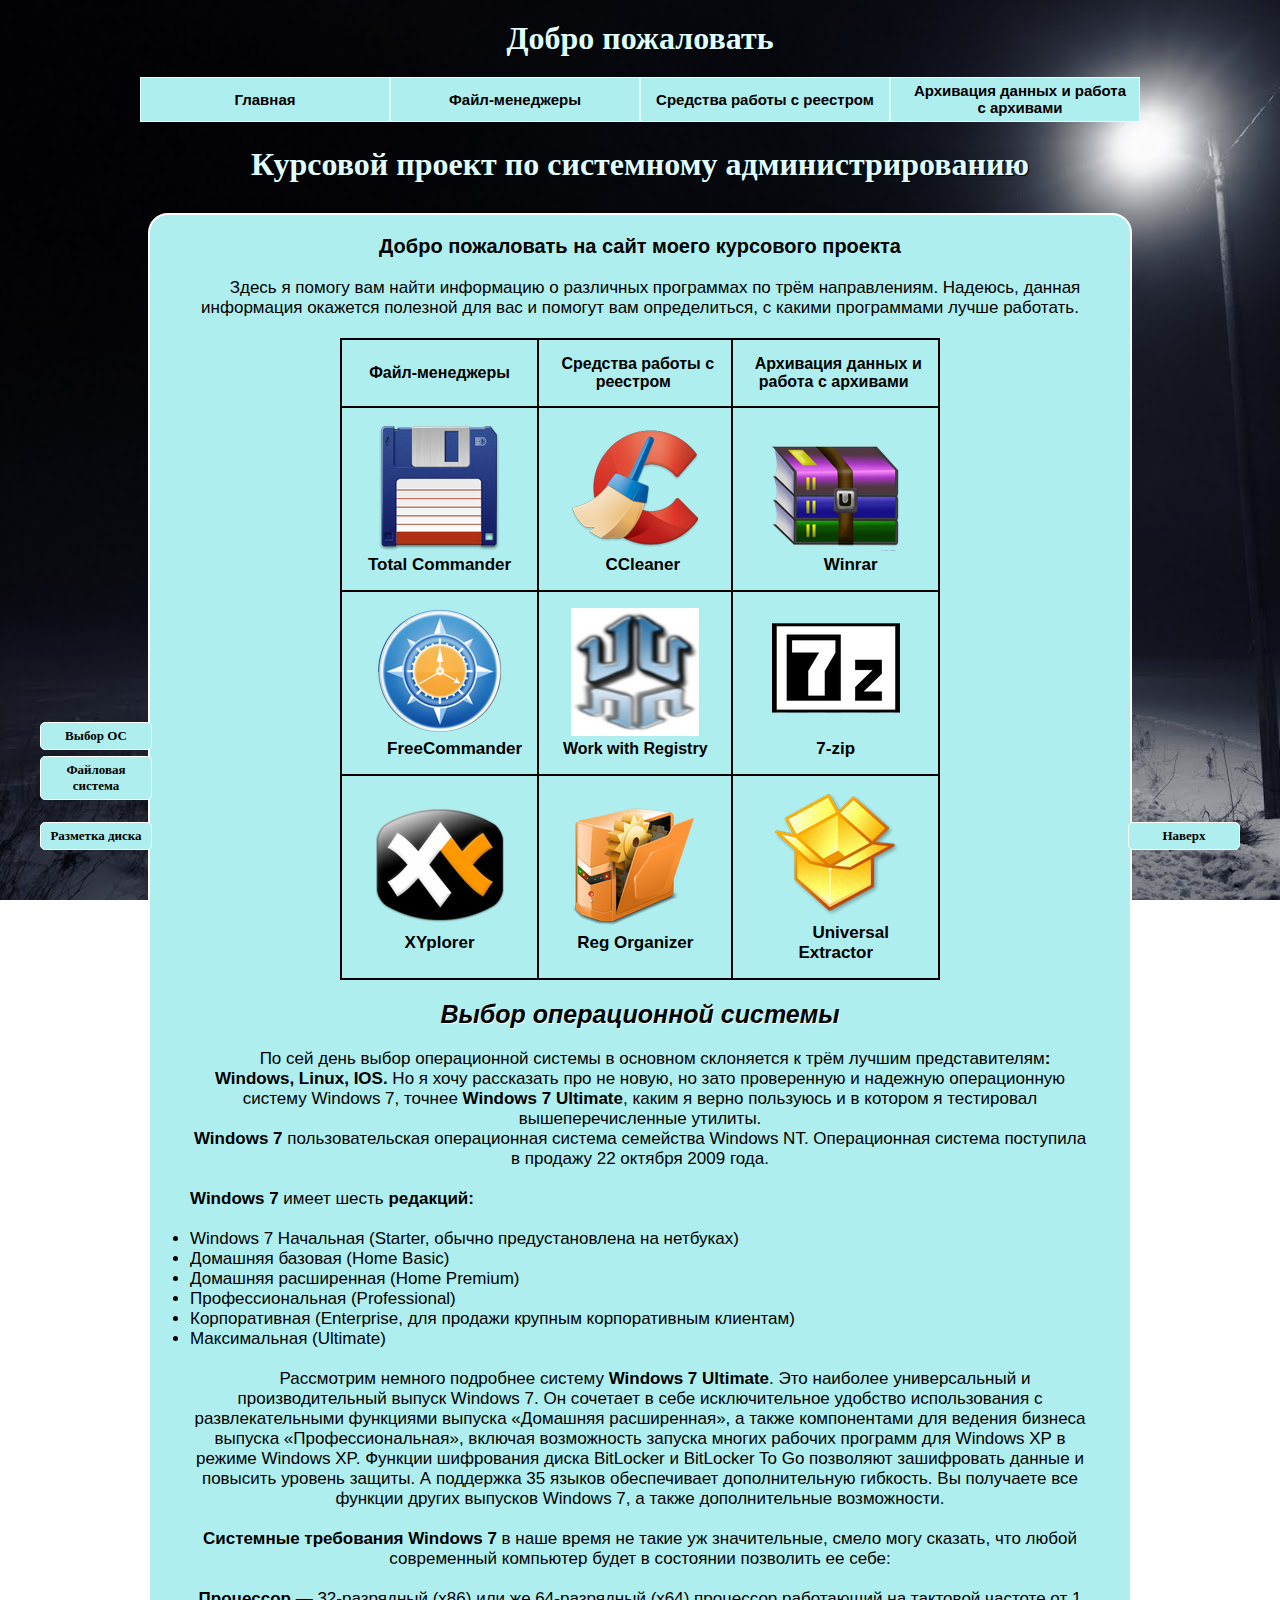
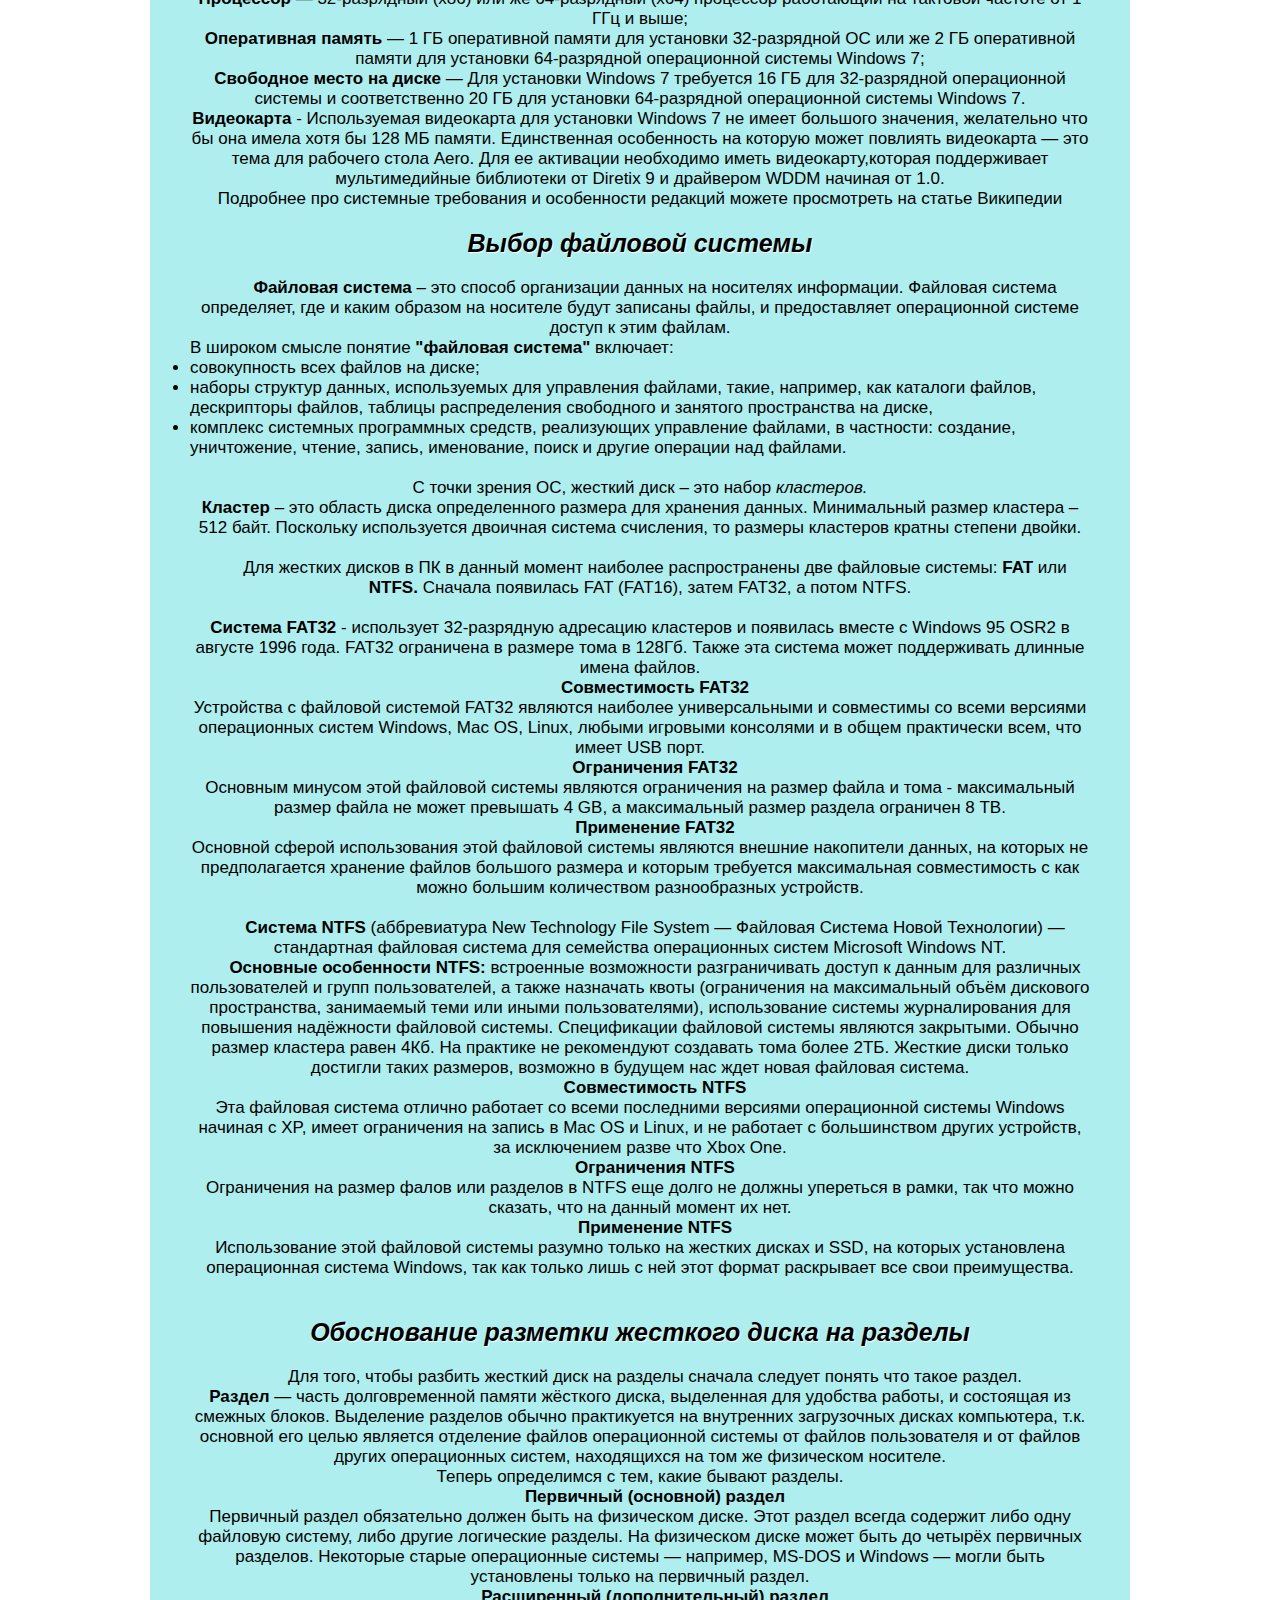
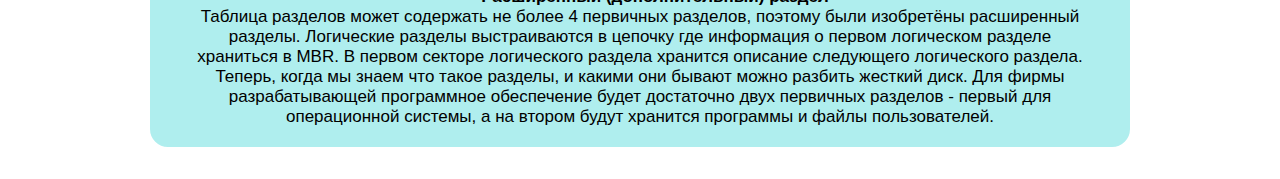
<file: index.html>
<!DOCTYPE html>
<html>
	<head>
	 <title>Курсовой проект</title>
	 <link rel="stylesheet" type="text/css" href="css/style.css" />
	 <link rel="stylesheet" type="text/css" href="css/text.css" />
	</head>
	
	<body>
	<!DOCTYPE html>
<html>
  <body>
	<h1> Добро пожаловать </h1>
	<center>
	<div id = "menu">
	<ul>
			<li><a href="main.html">Главная</a>
				<ul>
					<li><a href="information.html">Об авторе</a></li>
				</ul>
			<li><a href="manager.html">Файл-менеджеры</a>
				<ul>
					<li><a href="total.html">Total Commander</a></li>
					<li><a href="free.html">FreeCommander</a></li>
					<li><a href="xy.html">XYplorer </a></li>
				</ul>
			</li>
			<li><a href="reestr.html">Средства работы с реестром</a>
				<ul>
					<li><a href="ccleaner.html">CCleaner</a></li>
					<li><a href="work.html">Work with Registry</a></li>
					<li><a href="reg.html">Reg Organizer</a></li>
				</ul>
			</li>
			<li><a href="arhiv.html" style = "padding: 4px 10px 5px 20px">Архивация данных и работа с архивами</a>
				<ul>
					<li><a href="winrar.html">Winrar</a></li>
					<li><a href="zip.html">7-zip</a></li>
					<li><a href="uni.html">Universal Extractor</a></li>
				</ul>
			</li>
		</ul>
	</div>
	</center>
	<h1> Курсовой проект по системному администрированию </h1>
	<div id = "text">
	<h2> Добро пожаловать на сайт моего курсового проекта </h2>
	<br><p>Здесь я помогу вам найти информацию о различных программах по трём направлениям. Надеюсь, данная информация окажется полезной для вас и помогут вам определиться, с какими программами лучше работать. </p>
		<br>   <table>
				 <tr>
				   <td><a href="manager.html">Файл-менеджеры</td>
				   <td><a href="reestr.html" style = "padding: 0px 4px 5px 5px">Средства работы с реестром</td>
				   <td><a href="arhiv.html" style = "padding: 0px 4px 5px 5px">Архивация данных и работа с архивами</td>
				 </tr>
				 <tr>
					<td><a href="total.html"> <img src="pictures/total.png" title="Total Commander"></a><p style = "text-indent: 0px; font-weight: bold"><a href="total.html">Total Commander</p></td>
					<td><a href="ccleaner.html"><img src="pictures/cc.png" title="CCleaner"></a><p style = "text-indent: 15px; font-weight: bold"><a href="ccleaner.html"> CCleaner</p></td>
					<td><a href="winrar.html"><img src="pictures/winrar.png" title="Winrar"></a><p style="font-weight: bold"><a href="winrar.html"> Winrar</p></td>
				 </tr>
				 <tr>           
					<td><a href="free.html"> <img src="pictures/free.png" title="FreeCommander"></a><p style="font-weight: bold"><a href="free.html">FreeCommander</p></td>
					<td><a href="work.html"><img src="pictures/work.png" title="Work with Registry"></a><a href="work.html"> Work with Registry</p></td>
					<td><a href="zip.html"><img src="pictures/zip.png" title="7-zip"></a><p style = "text-indent: 0px; font-weight: bold"><a href="zip.html"> 7-zip</p></td>	
				 </tr>
				 <tr>           
					<td><a href="xy.html"> <img src="pictures/xy.png" title="XYplorer"></a><p style = "text-indent: 0px; font-weight: bold"><a href="xy.html">XYplorer</p></td>					
					<td><a href="reg.html"><img src="pictures/reg.png" title="Reg Organizer"></a><p style = "text-indent: 0px; font-weight: bold"><a href="reg.html">Reg Organizer</p></td>
					<td><a href="uni.html"><img src="pictures/uni.png" title="Universal Extractor"></a><a href="uni.html"><p style= "font-weight: bold">Universal Extractor</p></td>
				 </tr>
			   </table>
			<h3 id="os"><i> Выбор операционной системы </i></h3>
			<p> По сей день выбор операционной системы в основном склоняется к трём лучшим представителям<b>: Windows, Linux, IOS.</b>
			Но я хочу рассказать про не новую, но зато проверенную и надежную операционную систему Windows 7, точнее <b>Windows 7 Ultimate</b>, каким я верно пользуюсь и в котором я тестировал вышеперечисленные утилиты.
			<br><b> Windows 7</b> пользовательская операционная система семейства Windows NT. Операционная система поступила в продажу 22 октября 2009 года. </p>
			<br><b>Windows 7</b> имеет шесть <b>редакций:</b>
			<ul><br>
			<li> Windows 7 Начальная (Starter, обычно предустановлена на нетбуках)</li>
			<li>Домашняя базовая (Home Basic)</li>
			<li>Домашняя расширенная (Home Premium)</li>
			<li>Профессиональная (Professional)</li>
			<li>Корпоративная (Enterprise, для продажи крупным корпоративным клиентам)</li>
			<li>Максимальная (Ultimate)</li>
			</ul></br>
			<p> Рассмотрим немного подробнее систему <b>Windows 7 Ultimate</b>. Это наиболее универсальный и производительный выпуск Windows 7. 
			Он сочетает в себе исключительное удобство использования с развлекательными функциями выпуска «Домашняя расширенная», а также компонентами для ведения бизнеса выпуска «Профессиональная», включая возможность запуска многих рабочих программ для Windows XP в режиме Windows XP.
			Функции шифрования диска BitLocker и BitLocker To Go позволяют зашифровать данные и повысить уровень защиты. А поддержка 35 языков обеспечивает дополнительную гибкость. Вы получаете все функции других выпусков Windows 7, а также дополнительные возможности.</p>
			<p><br><b> Системные требования Windows 7</b> в наше время не такие уж значительные, смело могу сказать, что любой современный компьютер будет в состоянии позволить ее себе:</br>
			<br><b>Процессор</b> — 32-разрядный (x86) или же 64-разрядный (x64) процессор работающий на тактовой частоте от  1 ГГц и выше;
			<br><b>Оперативная память</b> — 1 ГБ оперативной памяти для установки 32-разрядной ОС или же 2 ГБ оперативной памяти для установки 64-разрядной операционной системы Windows 7;
			<br><b>Свободное место на диске</b> — Для установки Windows 7 требуется 16 ГБ для 32-разрядной операционной системы и соответственно 20 ГБ для установки 64-разрядной операционной системы Windows 7.
			<br><b>Видеокарта</b> - Используемая видеокарта для установки Windows 7  не имеет большого значения, желательно что бы она имела хотя бы 128 МБ памяти. Единственная особенность на которую может повлиять видеокарта — это тема для рабочего стола Aero. Для ее активации необходимо иметь видеокарту,которая поддерживает мультимедийные библиотеки от Diretix 9 и драйвером WDDM начиная от 1.0.
			<br>Подробнее про системные требования и особенности редакций можете просмотреть на статье <a href="https://ru.wikipedia.org/wiki/Windows_7" title="https://ru.wikipedia.org/wiki/Windows_7">Википедии</a> </p>
		<h3 id="file"><i> Выбор файловой системы</i> </h3>
		<p><b>Файловая система</b> – это способ организации данных на носителях информации.
		Файловая система определяет, где и каким образом на носителе будут записаны файлы, и предоставляет операционной системе доступ к этим файлам.</p>
		 В широком смысле понятие <b> "файловая система"</b>  включает:
		<ul>
		<li>совокупность всех файлов на диске;</li>
		<li>наборы структур данных, используемых для управления файлами, такие, например, как каталоги файлов, дескрипторы файлов, таблицы распределения свободного и занятого пространства на диске,</li>
		<li>комплекс системных программных средств, реализующих управление файлами, в частности: создание, уничтожение, чтение, запись, именование, поиск и другие операции над файлами.</li>
		</ul>
		<p><br> С точки зрения ОС, жесткий диск – это набор <i>кластеров.</i>
		<br><b>Кластер</b> – это область диска определенного размера для хранения данных. Минимальный размер кластера – 512 байт. 
		Поскольку используется двоичная система счисления, то размеры кластеров кратны степени двойки.</p></br>
		<p>Для жестких дисков в ПК в данный момент наиболее распространены две файловые системы:<b> FAT</b> или <b>NTFS.</b> Сначала появилась FAT (FAT16), затем FAT32, а потом NTFS.</p>
		<p><br><b>Cистема FAT32</b> - использует 32-разрядную адресацию кластеров и появилась вместе с Windows 95 OSR2 в августе 1996 года. FAT32 ограничена в размере тома в 128Гб. Также эта система может поддерживать длинные имена файлов.  </p>
		<p><b>Совместимость FAT32</b><br>Устройства с файловой системой FAT32 являются наиболее универсальными и совместимы со всеми версиями операционных систем Windows, Mac OS, Linux, любыми игровыми консолями и в общем практически всем, что имеет USB порт.</p>
		<p><b>Ограничения FAT32</b>
		<br>Основным минусом этой файловой системы являются ограничения на размер файла и тома - максимальный размер файла не может превышать 4 GB, а максимальный размер раздела ограничен 8 TB.</p>
		<p><b>Применение FAT32</b>
		<br>Основной сферой использования этой файловой системы являются внешние накопители данных, на которых не предполагается хранение файлов большого размера и которым требуется максимальная совместимость с как можно большим количеством разнообразных устройств. </p></br>
		<p><b>Система NTFS</b> (аббревиатура New Technology File System — Файловая Система Новой Технологии) — стандартная файловая система для семейства операционных систем Microsoft Windows NT.</p>
		<p><b> Основные особенности NTFS:</b>  встроенные возможности разграничивать доступ к данным для различных пользователей и групп пользователей, а также назначать квоты (ограничения на максимальный объём дискового пространства, занимаемый теми или иными пользователями), использование системы журналирования для повышения надёжности файловой системы.
		Спецификации файловой системы являются закрытыми. Обычно размер кластера равен 4Кб. На практике не рекомендуют создавать тома более 2ТБ. Жесткие диски только достигли таких размеров, возможно в будущем нас ждет новая файловая система. </p>
		
		<p><b>Совместимость NTFS</b><br>Эта файловая система отлично работает со всеми последними версиями операционной системы Windows начиная с XP, имеет ограничения на запись в Mac OS и Linux, и не работает с большинством других устройств, за исключением разве что Xbox One.</p>
		<p><b>Ограничения NTFS</b>
		<br>Ограничения на размер фалов или разделов в NTFS еще долго не должны упереться в рамки, так что можно сказать, что на данный момент их нет.</p>
		<p><b>Применение NTFS</b>
		<br>Использование этой файловой системы разумно только на жестких дисках и SSD, на которых установлена операционная система Windows, так как только лишь с ней этот формат раскрывает все свои преимущества.</p></br>
		<h3 id="raz"> <i>Обоснование разметки жесткого диска на разделы </i></h3>
		<p> Для того, чтобы разбить жесткий диск на разделы сначала следует понять что такое раздел. 
		<br><b>Раздел</b> — часть долговременной памяти жёсткого диска, выделенная для удобства работы, и состоящая из смежных блоков. Выделение разделов обычно практикуется на внутренних загрузочных дисках компьютера, 
		т.к. основной его целью является отделение файлов операционной системы от файлов пользователя и от файлов других операционных систем, находящихся на том же физическом носителе. 
		</br>Теперь определимся с тем, какие бывают разделы. </p> 
		<p><b>Первичный (основной) раздел</b><br>Первичный раздел обязательно должен быть на физическом диске. Этот раздел всегда содержит либо одну файловую систему, либо другие логические разделы. 
		На физическом диске может быть до четырёх первичных разделов. Некоторые старые операционные системы — например, MS-DOS и Windows — могли быть установлены только на первичный раздел.   </p>
		<p><b>Расширенный (дополнительный) раздел</b><br>Таблица разделов может содержать не более 4 первичных разделов, поэтому были изобретёны расширенный разделы. Логические разделы выстраиваются в цепочку где информация о первом логическом разделе храниться в MBR. В первом секторе логического раздела хранится описание следующего логического раздела.
		Теперь, когда мы знаем что такое разделы, и какими они бывают можно разбить жесткий диск. Для фирмы разрабатывающей программное обеспечение будет достаточно двух первичных разделов - первый для операционной системы, а на втором будут хранится программы и файлы пользователей.</p>
		</div>
	<a href="#" title="Вернуться к началу" class="top">Наверх</a>
	<a href="#os" title="Вернуться к началу" class="os">Выбор ОС</a>
	<a href="#file" title="Вернуться к началу" class="file">Файловая система</a>
	<a href="#raz" title="Вернуться к началу" class="raz">Разметка диска</a>
	</body>
	
</html>
</file>
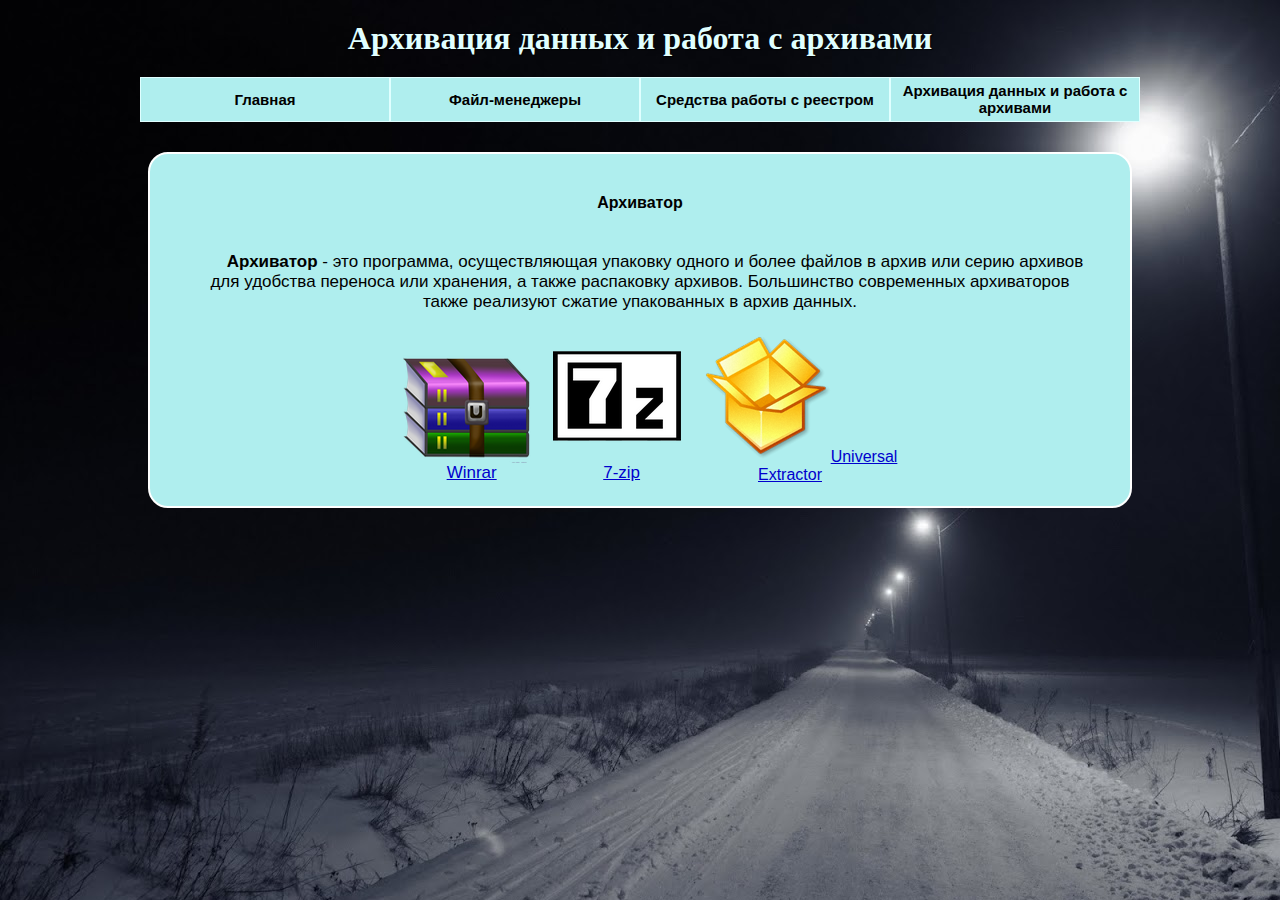
<file: arhiv.html>
<html>
	<head>
	 <title>Архивация данных и работа с архивами</title>
		 <link rel="stylesheet" type="text/css" href="css/style.css" />
		 <link rel="stylesheet" type="text/css" href="css/inf.css" />
	</head>
	
	<body>
			<h1>Архивация данных и работа с архивами </h1>
	<center>
	<div id = "menu">
	<ul>
			<li><a href="main.html">Главная</a>
				<ul>
					<li><a href="information.html">Об авторе</a></li>
				</ul>
			<li><a href="manager.html">Файл-менеджеры</a>
				<ul>
					<li><a href="total.html">Total Commander</a></li>
					<li><a href="free.html">FreeCommander</a></li>
					<li><a href="xy.html">XYplorer </a></li>
				</ul>
			</li>
			<li><a href="reestr.html">Средства работы с реестром</a>
				<ul>
					<li><a href="ccleaner.html">CCleaner</a></li>
					<li><a href="work.html">Work with Registry</a></li>
					<li><a href="reg.html">Reg Organizer</a></li>
				</ul>
			</li>
			<li><a href="arhiv.html" style = "padding: 4px 10px 5px 10px">Архивация данных и работа с архивами</a>
				<ul>
					<li><a href="winrar.html">Winrar</a></li>
					<li><a href="zip.html">7-zip</a></li>
					<li><a href="uni.html">Universal Extractor</a></li>
				</ul>
			</li>
		</ul>
	</div>
	</center>
		<div id = "text">
		<h2>Архиватор</h2>
		<br><p><b>Архиватор</b> - это программа, осуществляющая упаковку одного и более файлов в архив или серию архивов для удобства переноса или хранения, а также распаковку архивов. Большинство современных архиваторов также реализуют сжатие упакованных в архив данных.</p>
	<br><table style = "text-indent: 20px">
				 <tr>           
					<td><a href="winrar.html"><img src="pictures/winrar.png" title="Winrar"></a><p><a href="winrar.html"> Winrar</p></td>
					<td><a href="zip.html"><img src="pictures/zip.png" title="7-zip"></a><p><a href="zip.html"> 7-zip</p></td>
					<td><a href="uni.html"><img src="pictures/uni.png" title="Universal Extractor"></a><a href="uni.html">Universal Extractor</p></td>
				 </tr>
		</table>
	</body>
	
</html>
</file>
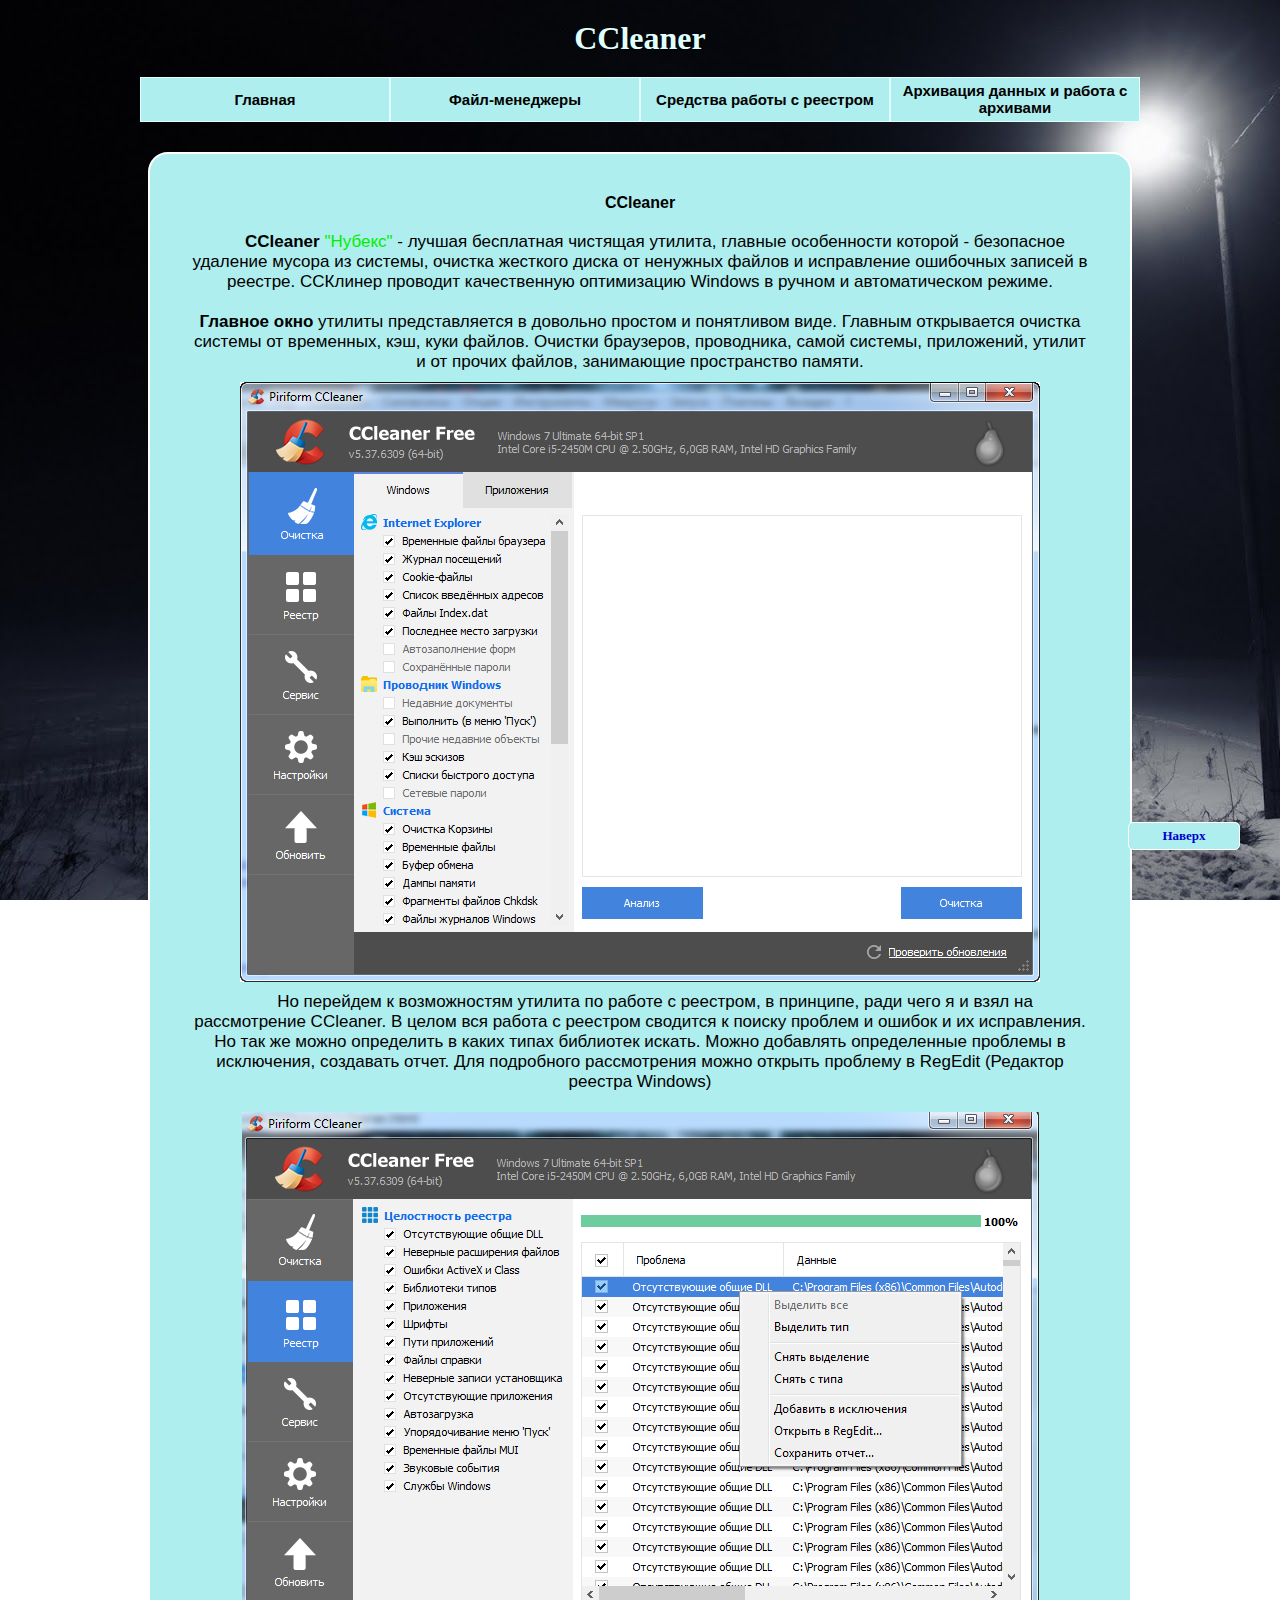
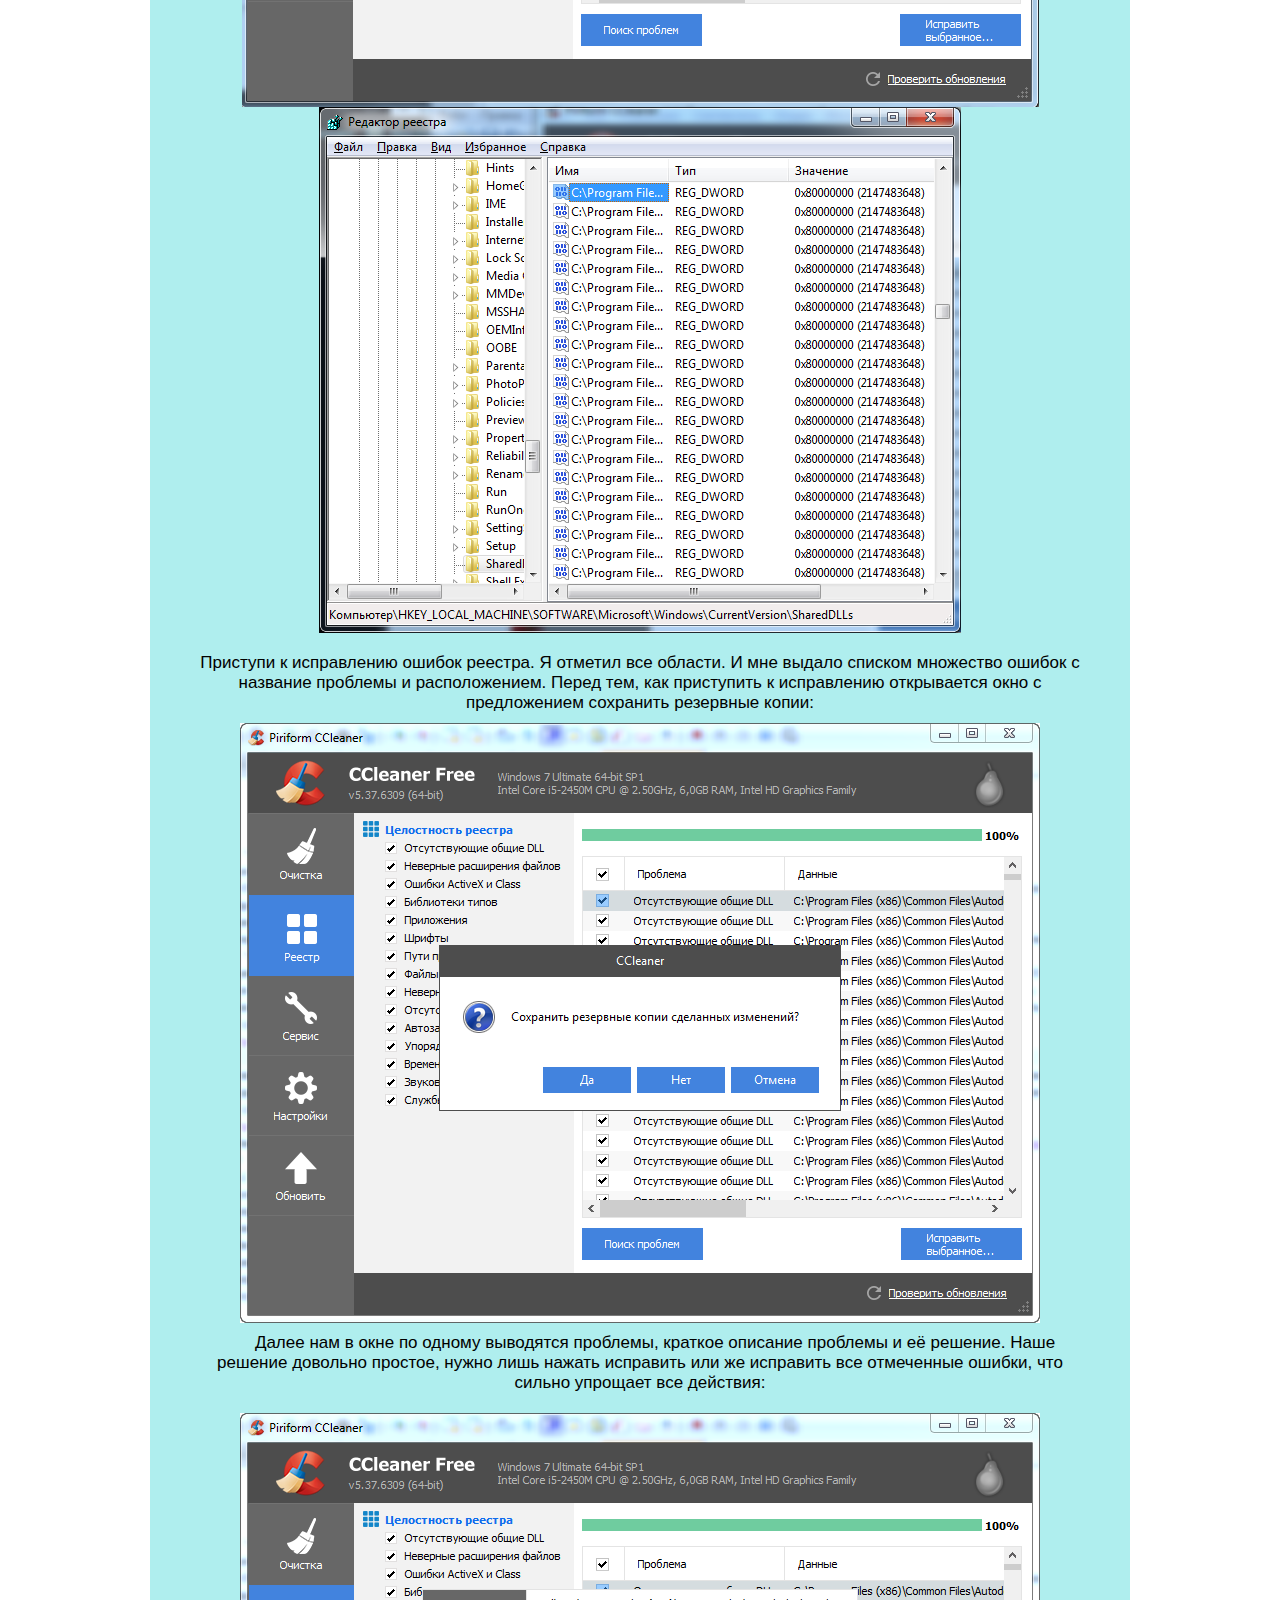
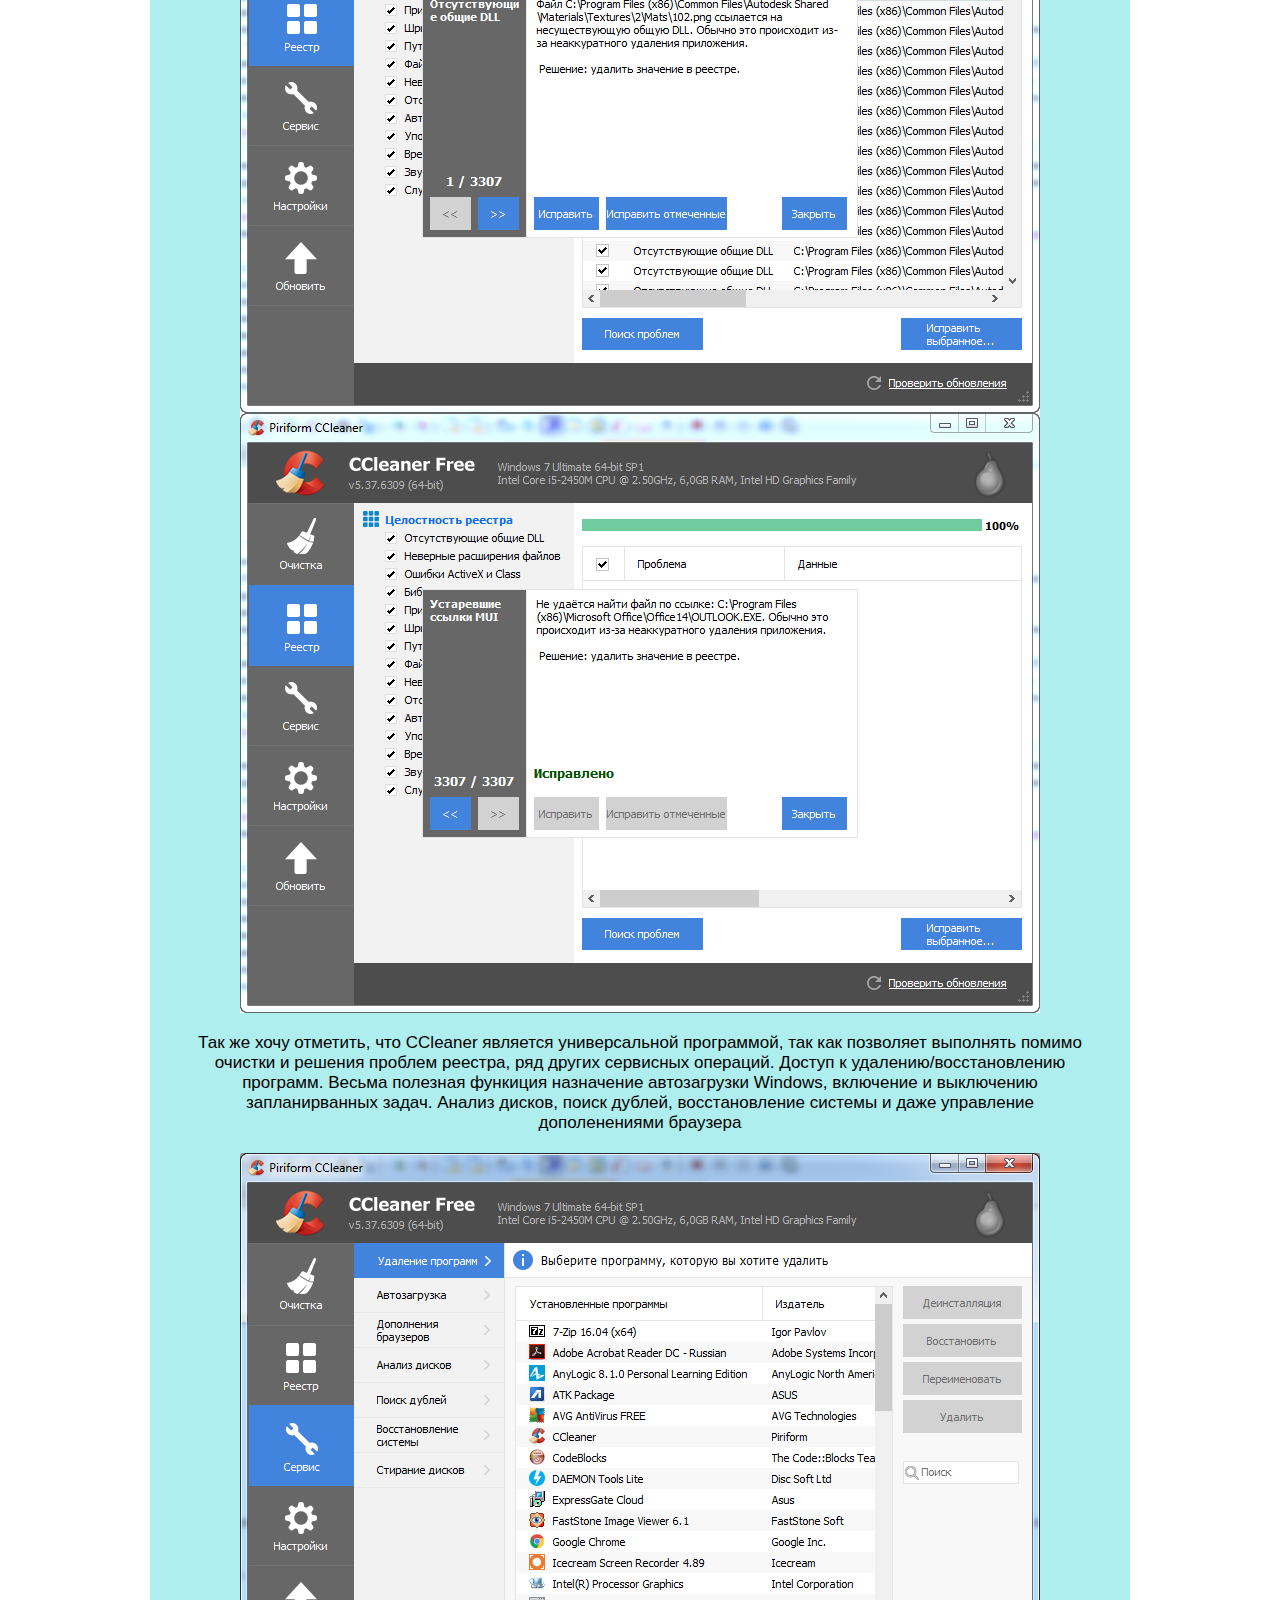
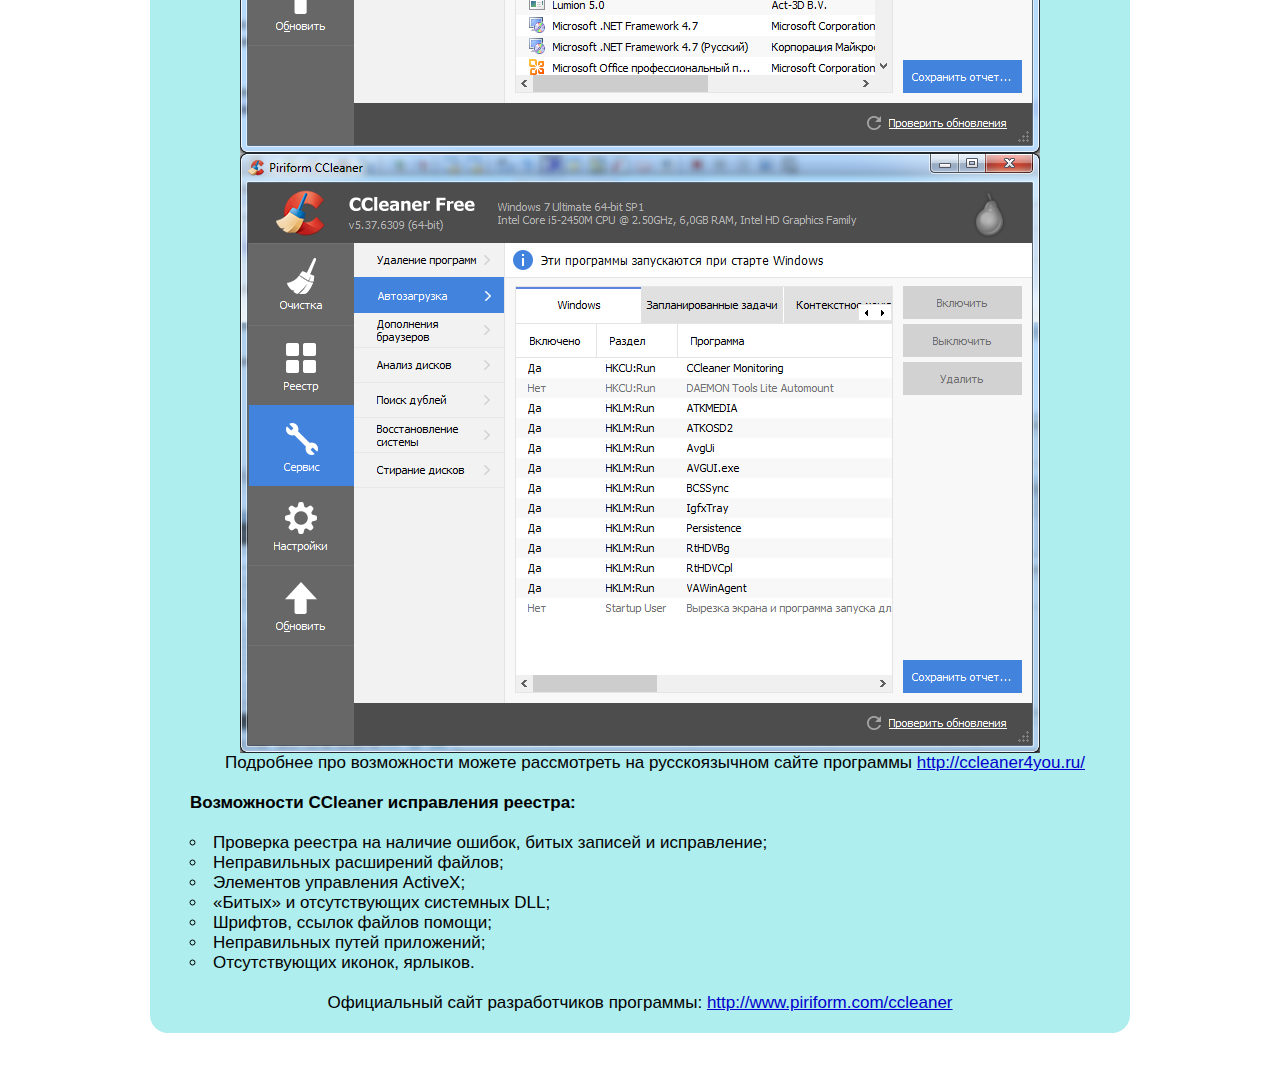
<file: ccleaner.html>
<html>
	<head>
	 <title>CCleaner</title>
		 <link rel="stylesheet" type="text/css" href="css/style.css" />
		 <link rel="stylesheet" type="text/css" href="css/inf.css" />
		 <link rel="stylesheet" type="text/css" href="css/photo.css" />
	</head>
	
	<body>
	<h1>CCleaner</h1>
	<center>
	<div id = "menu">
	<ul>
			<li><a href="main.html">Главная</a>
				<ul>
					<li><a href="information.html">Об авторе</a></li>
				</ul>
			<li><a href="manager.html">Файл-менеджеры</a>
				<ul>
					<li><a href="total.html">Total Commander</a></li>
					<li><a href="free.html">FreeCommander</a></li>
					<li><a href="xy.html">XYplorer </a></li>
				</ul>
			</li>
			<li><a href="reestr.html">Средства работы с реестром</a>
				<ul>
					<li><a href="ccleaner.html">CCleaner</a></li>
					<li><a href="work.html">Work with Registry</a></li>
					<li><a href="reg.html">Reg Organizer</a></li>
				</ul>
			</li>
			<li><a href="arhiv.html" style = "padding: 4px 10px 5px 10px">Архивация данных и работа с архивами</a>
				<ul>
					<li><a href="winrar.html">Winrar</a></li>
					<li><a href="zip.html">7-zip</a></li>
					<li><a href="uni.html">Universal Extractor</a></li>
				</ul>
			</li>
		</ul>
	</div>
	</center>
		<div id = "text">
		<h2>CCleaner</h2>
		<p><b>CCleaner</b> <font color="#green">"Нубекс"</font> - лучшая бесплатная чистящая утилита, главные особенности которой - безопасное удаление мусора из системы, очистка жесткого диска от ненужных файлов и исправление ошибочных записей в реестре. 
		ССКлинер проводит качественную оптимизацию Windows в ручном и автоматическом режиме.
		<p><br> <b>Главное окно</b> утилиты представляется в довольно простом и понятливом виде.
		Главным открывается очистка системы от временных, кэш, куки файлов. Очистки браузеров, проводника, самой системы, приложений, утилит и от прочих файлов, занимающие пространство памяти.  </p>
		<div id = "cc1" class = "cc" > </div>
		<p> Но перейдем к возможностям утилита по работе с реестром, в принципе, ради чего я и взял на рассмотрение CCleaner. 
		В целом вся работа с реестром сводится к поиску проблем и ошибок и их исправления. Но так же можно определить в каких типах библиотек искать.
		Можно добавлять определенные проблемы в исключения, создавать отчет. Для подробного рассмотрения можно открыть проблему в RegEdit (Редактор реестра Windows)</p>
		<p> <br> <img src="pictures/cc2.png" >
		<img src="pictures/cc2_2.png">	</br></p>
		<p> <br> Приступи к исправлению ошибок реестра. Я отметил все области. И мне выдало списком множество ошибок с название проблемы и расположением.
		Перед тем, как приступить к исправлению открывается окно с предложением сохранить резервные копии:</p>
		<div id = "cc5" class = "cc" > </div>
		<p> Далее нам в окне по одному выводятся проблемы, краткое описание проблемы и её решение. Наше решение довольно простое, нужно лишь нажать исправить
		или же исправить все отмеченные ошибки, что сильно упрощает все действия:</p>
		<p> <br> <img src="pictures/cc6.png" >
		<img src="pictures/cc7.png">	</br></p>
		<p><br> Так же хочу отметить, что CCleaner является универсальной программой, так как позволяет выполнять помимо очистки и решения проблем реестра, ряд других сервисных операций.
		Доступ к удалению/восстановлению программ. Весьма полезная функиция назначение автозагрузки Windows, включение и выключению запланирванных задач. Анализ дисков, поиск дублей, восстановление системы и даже управление дополенениями браузера </p>
		<p> <br> <img src="pictures/cc3.png" >
		<img src="pictures/cc4.png">	</br></p>
		<p> Подробнее про возможности можете рассмотреть на русскоязычном сайте программы <a href="http://ccleaner4you.ru/"> http://ccleaner4you.ru/</a></p>
		<p style = "text-align: left"><br> <b>Возможности CCleaner исправления реестра:</b></p>
			<br><ul type="circle">
			<li>Проверка реестра на наличие ошибок, битых записей и исправление;</li>
			<li>Неправильных расширений файлов;</li>
			<li>Элементов управления ActiveX;</li>
			<li>«Битых» и отсутствующих системных DLL;</li>
			<li>Шрифтов, ссылок файлов помощи;</li>
			<li>Неправильных путей приложений;</li>
			<li>Отсутствующих иконок, ярлыков.</li>
			</ul>
		<p> <br>Официальный сайт разработчиков программы: <a href="http://www.piriform.com/ccleaner">http://www.piriform.com/ccleaner</a> </p>
	</div>
	<a href="#" title="Вернуться к началу" class="topbutton">Наверх</a>	
	</body>
	
</html>
</file>
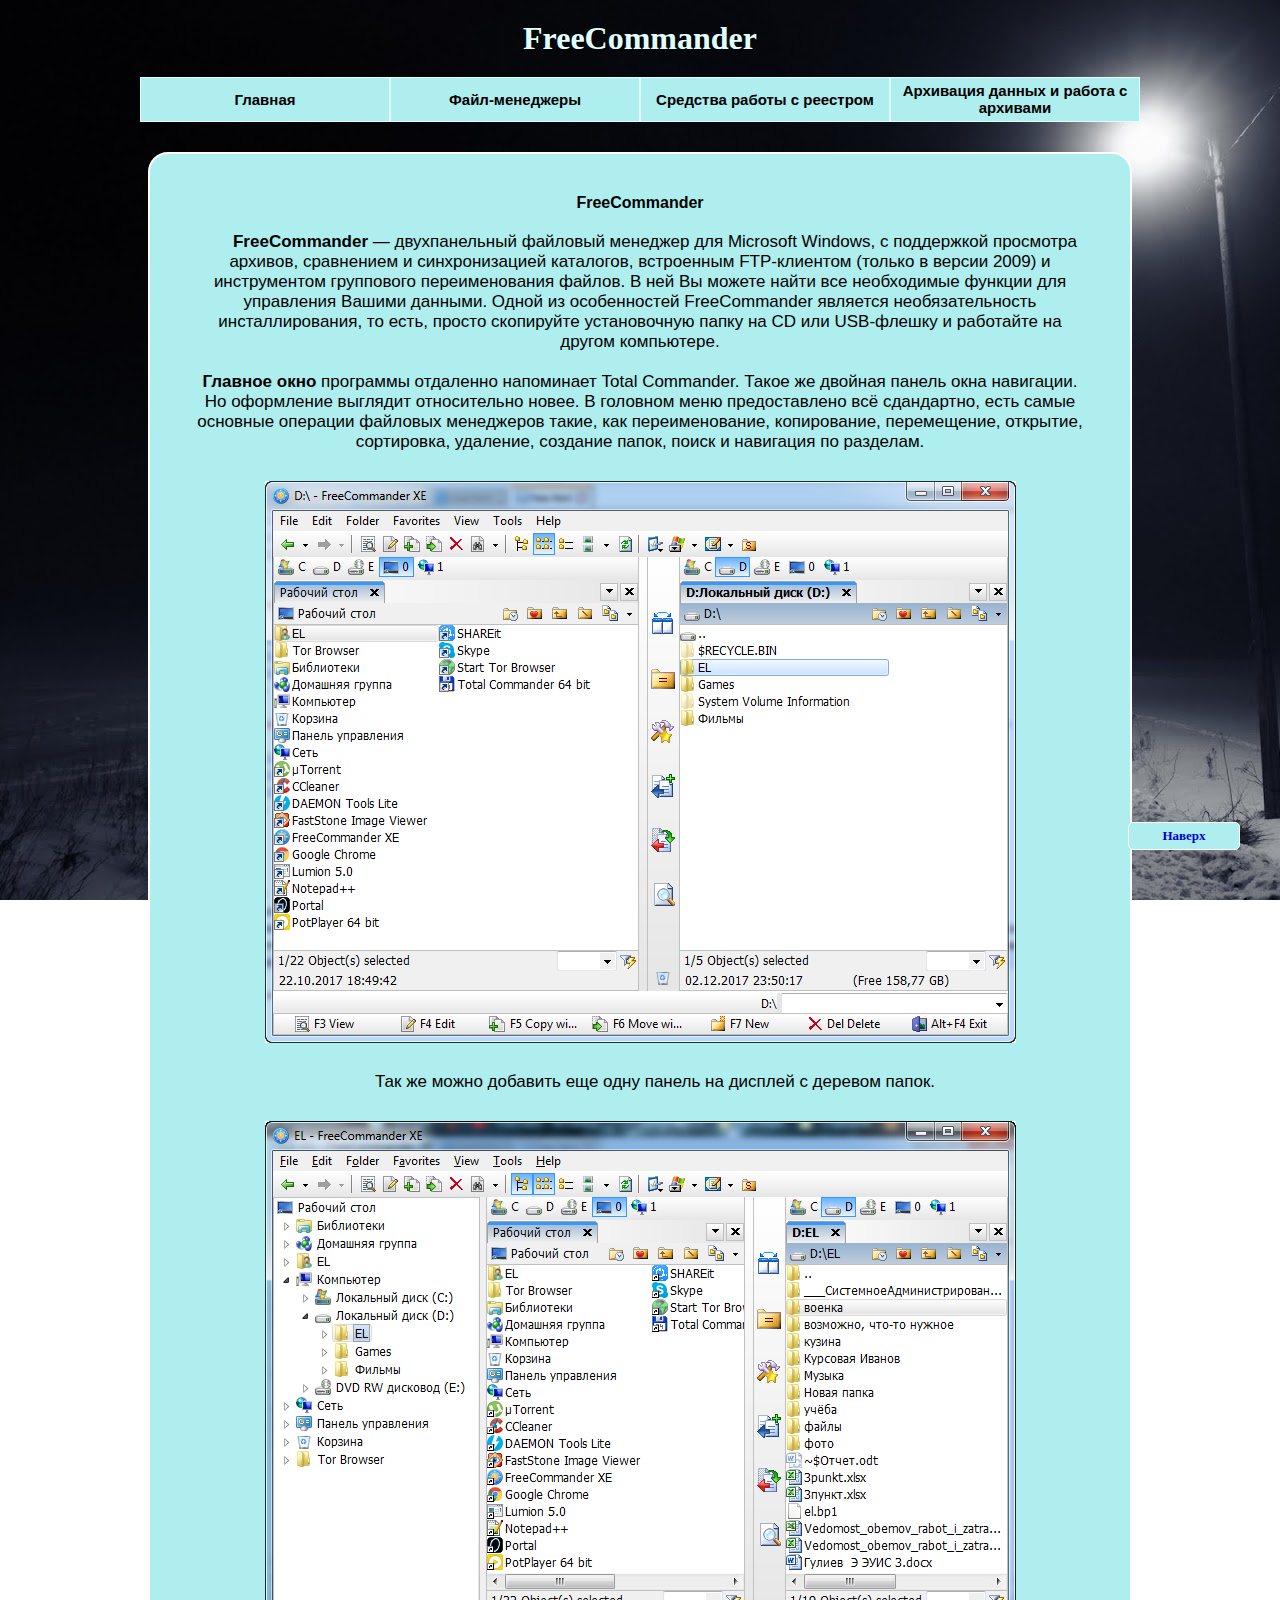
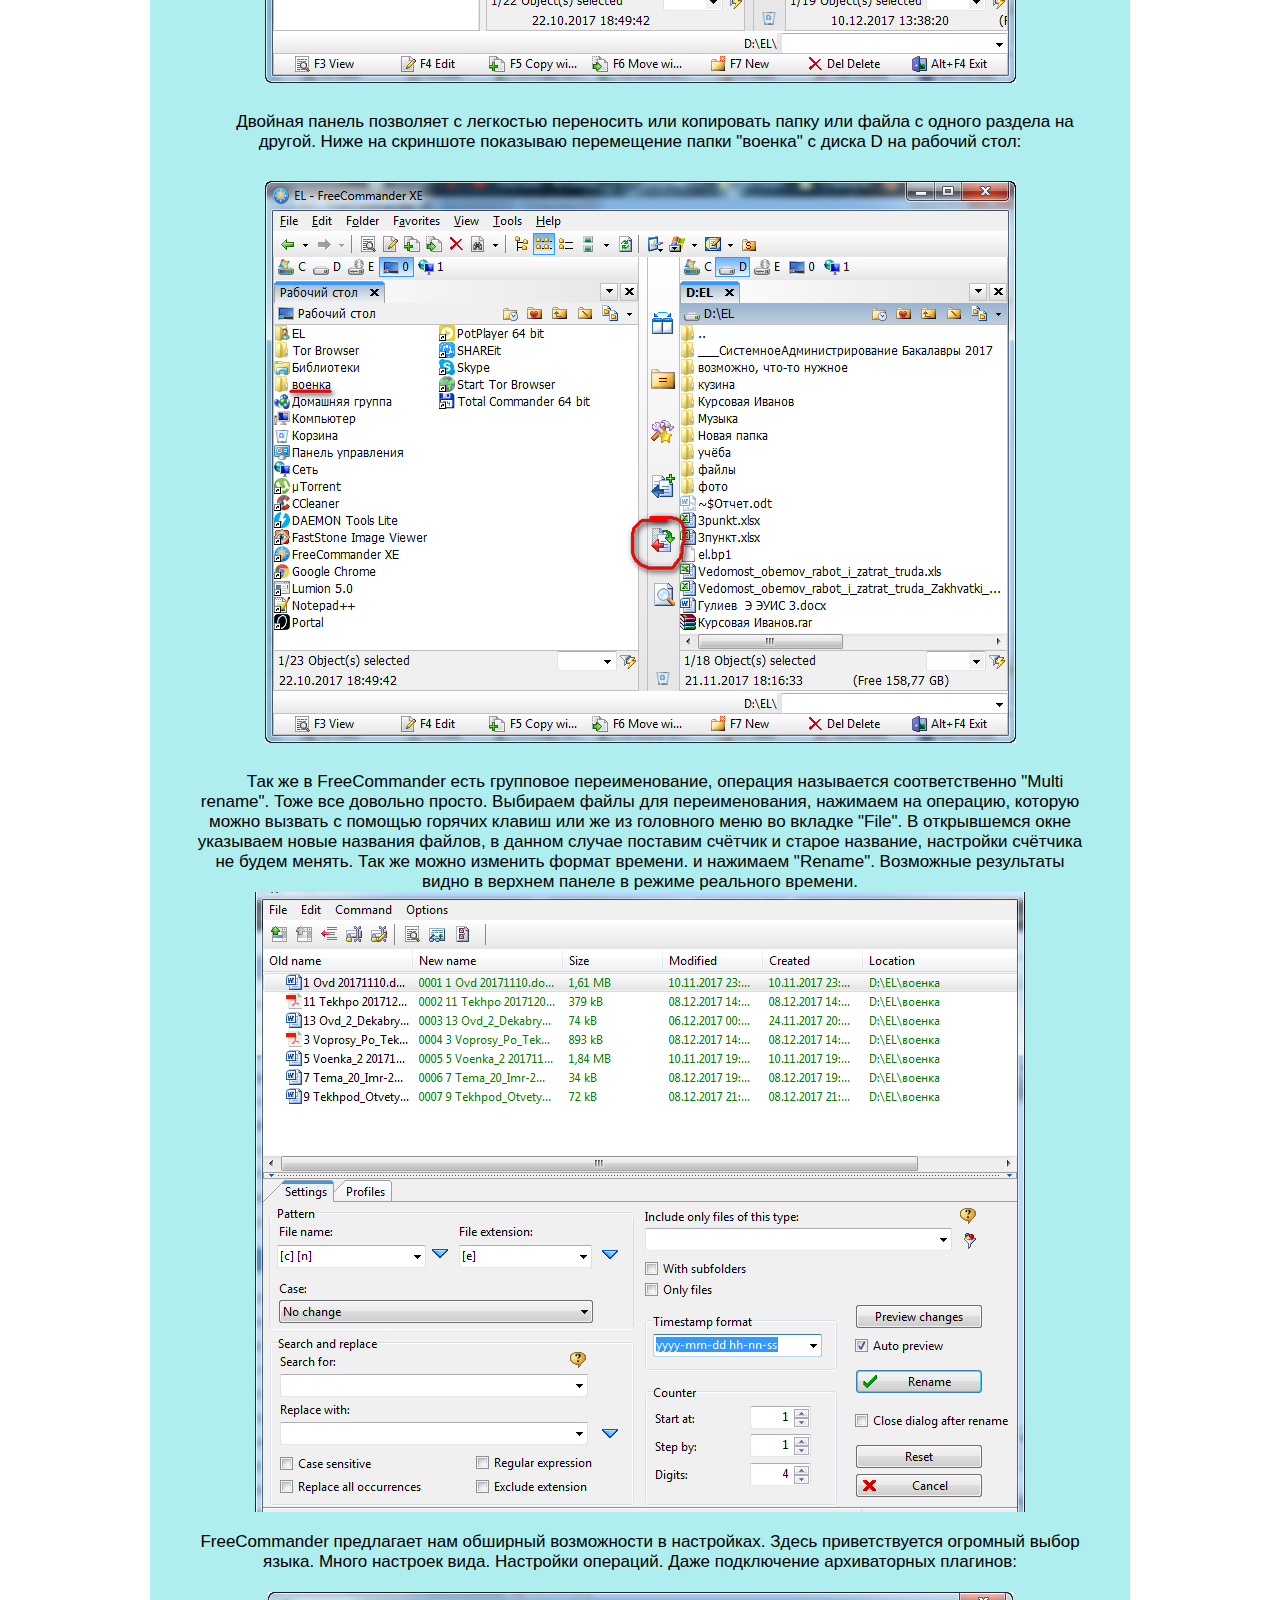
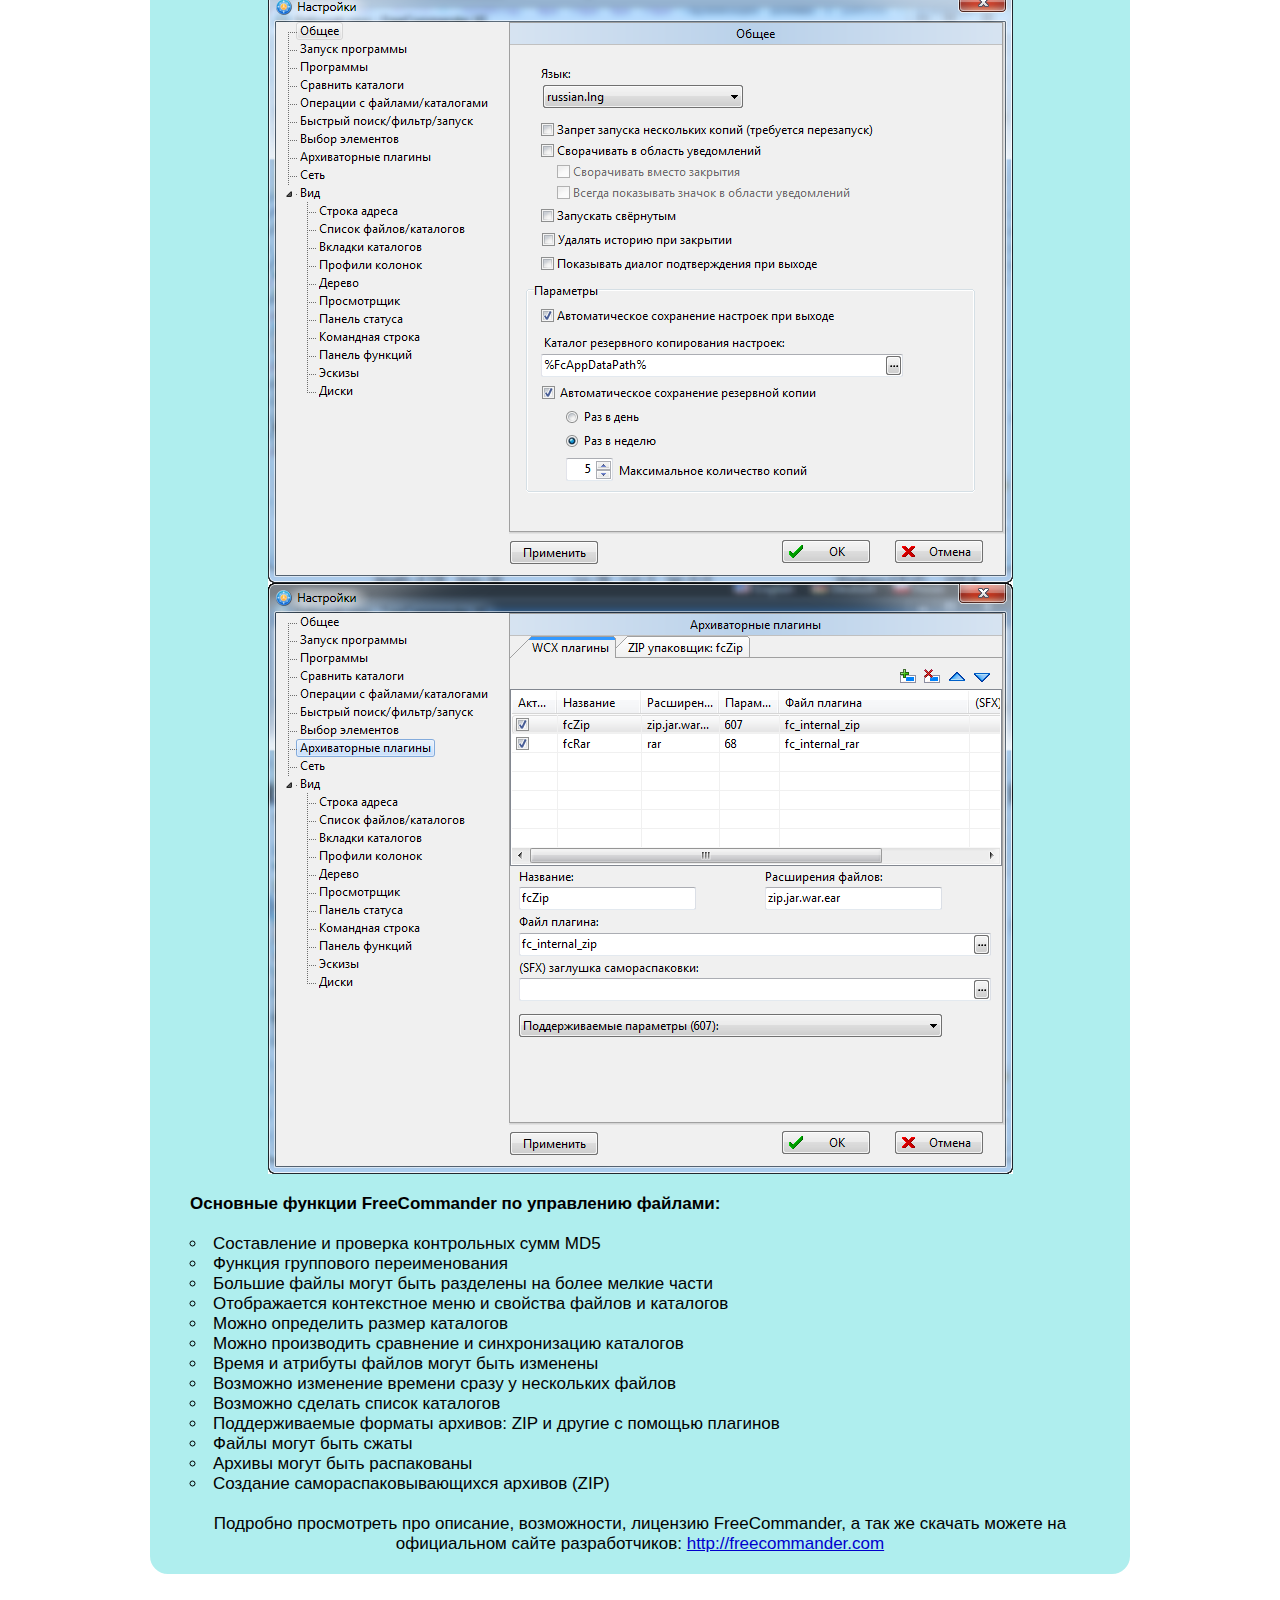
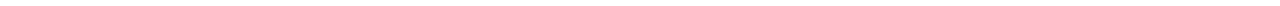
<file: free.html>
<html>
	<head>
	 <title>FreeCommander</title>
	 	 <link rel="stylesheet" type="text/css" href="css/style.css" />
		 <link rel="stylesheet" type="text/css" href="css/inf.css" />
		 <link rel="stylesheet" type="text/css" href="css/photo.css" />
	</head>
	
	<body>
			<h1> FreeCommander </h1>
	<center>
	<div id = "menu">
	<ul>
			<li><a href="main.html">Главная</a>
				<ul>
					<li><a href="information.html">Об авторе</a></li>
				</ul>
			<li><a href="manager.html">Файл-менеджеры</a>
				<ul>
					<li><a href="total.html">Total Commander</a></li>
					<li><a href="free.html">FreeCommander</a></li>
					<li><a href="xy.html">XYplorer </a></li>
				</ul>
			</li>
			<li><a href="reestr.html">Средства работы с реестром</a>
				<ul>
					<li><a href="ccleaner.html">CCleaner</a></li>
					<li><a href="work.html">Work with Registry</a></li>
					<li><a href="reg.html">Reg Organizer</a></li>
				</ul>
			</li>
			<li><a href="arhiv.html" style = "padding: 4px 10px 5px 10px">Архивация данных и работа с архивами</a>
				<ul>
					<li><a href="winrar.html">Winrar</a></li>
					<li><a href="zip.html">7-zip</a></li>
					<li><a href="uni.html">Universal Extractor</a></li>
				</ul>
			</li>
		</ul>
	</div>
	</center>
	<div id = "text">
		<h2>FreeCommander</h2>
		<p><b>FreeCommander</b> — двухпанельный файловый менеджер для Microsoft Windows, с поддержкой просмотра архивов, сравнением и синхронизацией каталогов, встроенным FTP-клиентом (только в версии 2009) и инструментом группового переименования файлов.
		В ней Вы можете найти все необходимые функции для управления Вашими данными. Одной из особенностей FreeCommander является необязательность инсталлирования, то есть, просто скопируйте установочную папку на CD или USB-флешку и работайте на другом компьютере.</p>
	<p><br><b> Главное окно</b> программы отдаленно напоминает Total Commander. Такое же двойная панель окна навигации. Но оформление выглядит относительно новее. 
	В головном меню предоставлено всё сдандартно, есть самые основные операции файловых менеджеров такие, как переименование, копирование, перемещение, открытие, сортировка, удаление, создание папок, поиск и навигация по разделам. </p>
	<div id = "f1" class = "cc">  </div>
	<p> Так же можно добавить еще одну панель на дисплей с деревом папок. </p>
	<div id = "f2" class = "cc">  </div>
	<p> Двойная панель позволяет с легкостью переносить или копировать папку или файла с одного раздела на другой. Ниже на скриншоте показываю
	перемещение папки "военка" с диска D на рабочий стол:</p>
	<div id = "f3" class = "cc">  </div>
	<p>Так же в FreeCommander есть групповое переименование, операция называется соответственно "Multi rename". Тоже все довольно просто.
	Выбираем файлы для переименования, нажимаем на операцию, которую можно вызвать с помощью горячих клавиш или же из головного меню во вкладке "File".
	В открывшемся окне указываем новые названия файлов, в данном случае поставим счётчик и старое название, настройки счётчика не будем менять. Так же можно изменить формат времени.
	и нажимаем "Rename". Возможные результаты видно в верхнем панеле в режиме реального времени.</p>
	<div id = "f4" class = "cc">  </div>
	<p><br> FreeCommander предлагает нам обширный возможности в настройках. Здесь приветствуется огромный выбор языка. Много настроек вида.
	Настройки операций. Даже подключение архиваторных плагинов:</p>
	<p><br> <img src="pictures/free5.png">
	<img src="pictures/free6.png">	</br> </p>
			<p style = "text-align: left"><br> <b>Основные функции FreeCommander по управлению файлами:</b></p>
			<br><ul type="circle">
			<li>Составление и проверка контрольных сумм MD5</li>
			<li>Функция группового переименования</li>
			<li>Большие файлы могут быть разделены на более мелкие части</li>
			<li>Отображается контекстное меню и свойства файлов и каталогов</li>
			<li>Можно определить размер каталогов</li>
			<li>Можно производить сравнение и синхронизацию каталогов</li>
			<li>Время и атрибуты файлов могут быть изменены</li>
			<li>Возможно изменение времени сразу у нескольких файлов</li>
			<li>Возможно сделать список каталогов</li>
			<li>Поддерживаемые форматы архивов: ZIP и другие с помощью плагинов</li>
			<li>Файлы могут быть сжаты</li>
			<li>Архивы могут быть распакованы</li>
			<li>Создание самораспаковывающихся архивов (ZIP)</li>
			</ul>
	<p><br> Подробно просмотреть про описание, возможности, лицензию FreeCommander, а так же скачать можете на официальном сайте разработчиков: <a href="http://freecommander.com">http://freecommander.com</a> </p>
	</div>
	<a href="#" title="Вернуться к началу" class="topbutton">Наверх</a>	
	</body>
	
</html>
</file>
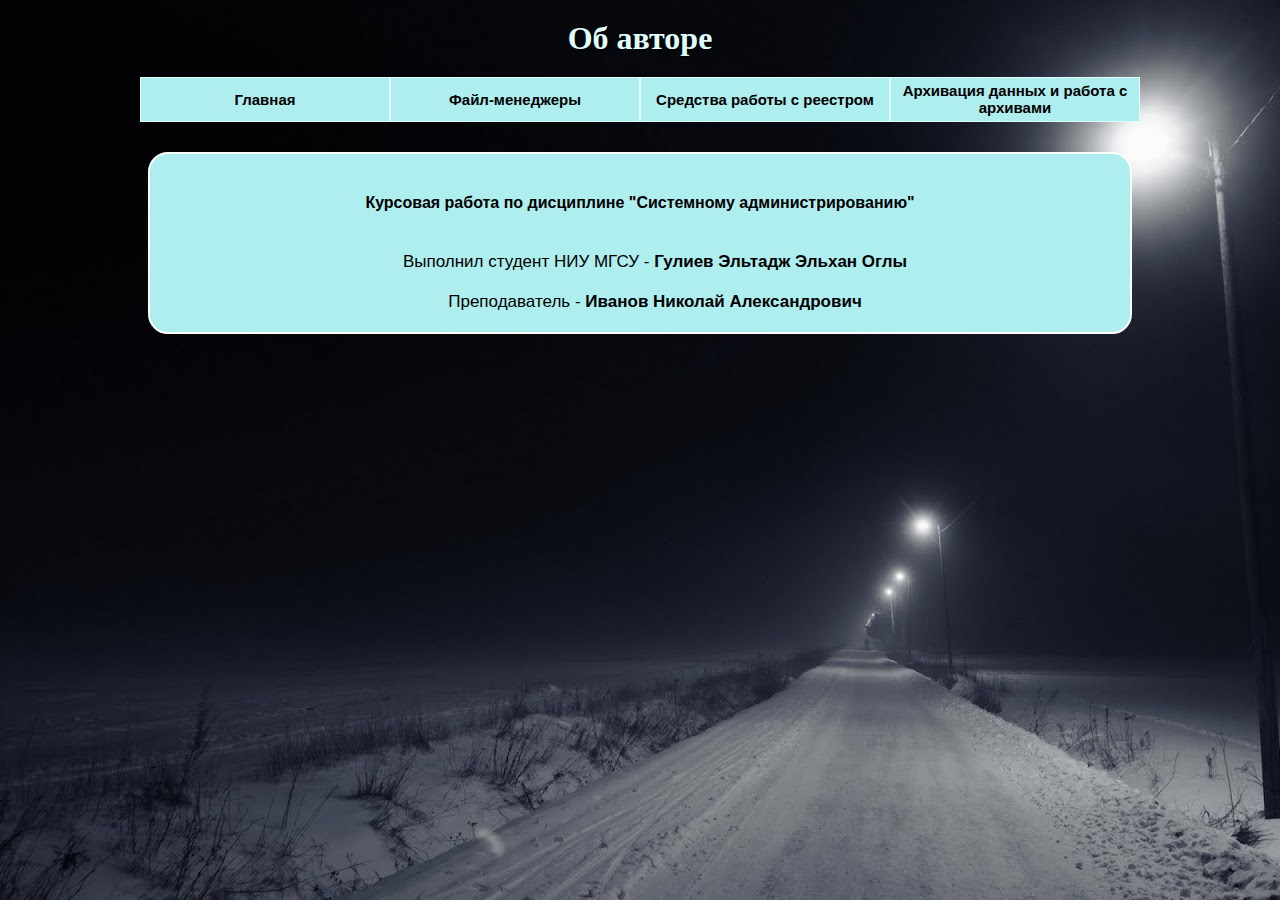
<file: Information.html>
<html>
	<head>
	 <title>Автор</title>
	 <link rel="stylesheet" type="text/css" href="css/style.css" />
	 <link rel="stylesheet" type="text/css" href="css/inf.css" />
	</head>
	
	<body>
		<h1> Об авторе </h1>
	<center>
	<div id = "menu">
	<ul>
			<li><a href="main.html">Главная</a>
				<ul>
					<li><a href="information.html">Об авторе</a></li>
				</ul>
			<li><a href="manager.html">Файл-менеджеры</a>
				<ul>
					<li><a href="total.html">Total Commander</a></li>
					<li><a href="free.html">FreeCommander</a></li>
					<li><a href="xy.html">XYplorer </a></li>
				</ul>
			</li>
			<li><a href="reestr.html">Средства работы с реестром</a>
				<ul>
					<li><a href="ccleaner.html">CCleaner</a></li>
					<li><a href="work.html">Work with Registry</a></li>
					<li><a href="reg.html">Reg Organizer</a></li>
				</ul>
			</li>
			<li><a href="arhiv.html" style = "padding: 4px 10px 5px 10px">Архивация данных и работа с архивами</a>
				<ul>
					<li><a href="winrar.html">Winrar</a></li>
					<li><a href="zip.html">7-zip</a></li>
					<li><a href="uni.html">Universal Extractor</a></li>
				</ul>
			</li>
		</ul>
	</div>
	</center>
		<div id = "text">
		<h2>Курсовая работа по дисциплине "Системному администрированию"</h2>
		<br><p>Выполнил студент НИУ МГСУ - <b>Гулиев Эльтадж Эльхан Оглы </b></p></br>
		<p>Преподаватель - <b>Иванов Николай Александрович</b></p>

	</div>
	<script src="test-script.js"></script>
	</body>
	
</html>
</file>
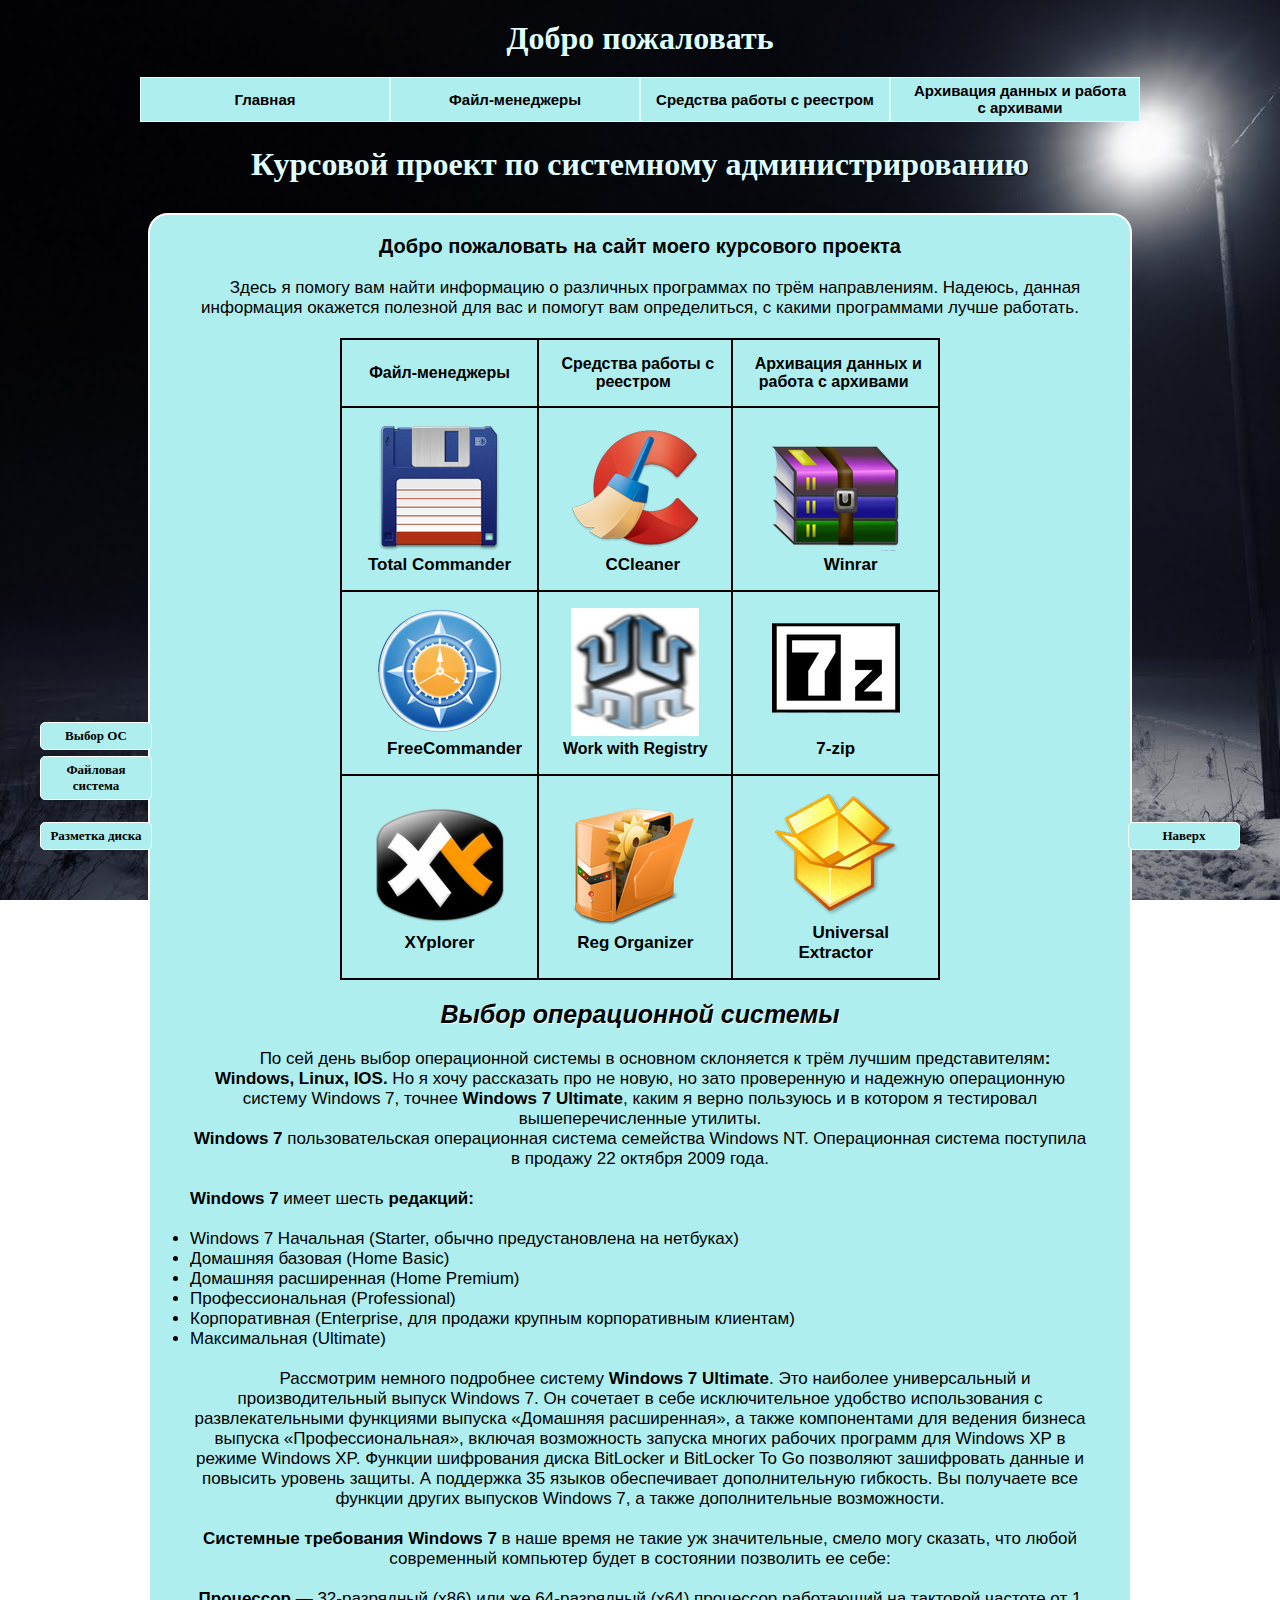
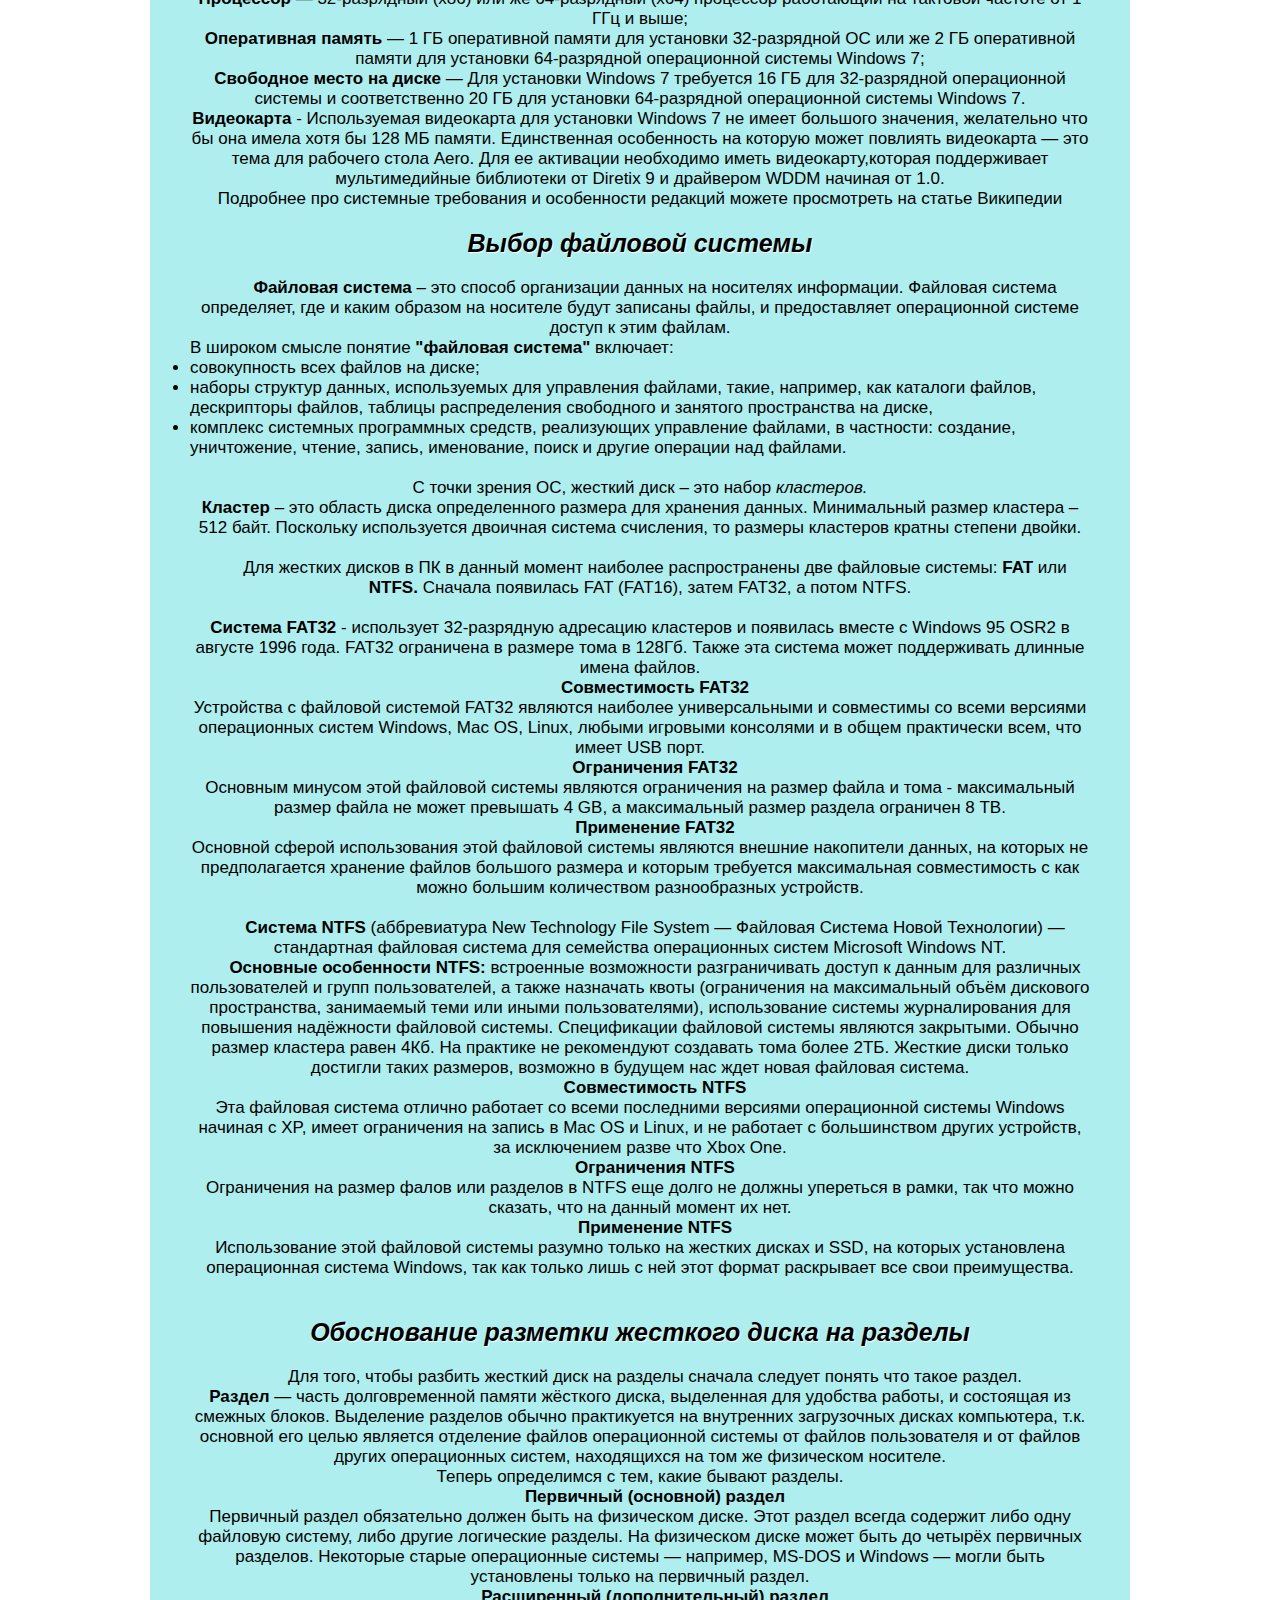
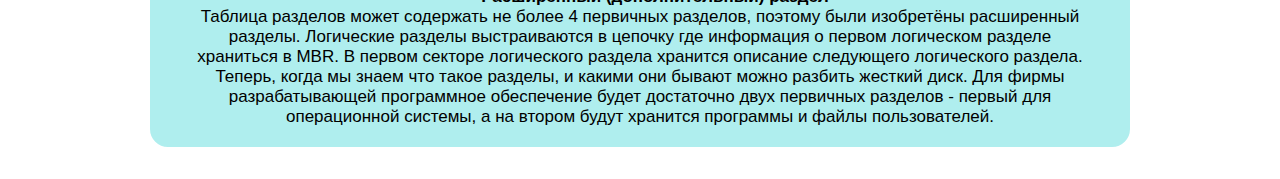
<file: main.html>
<!DOCTYPE html>
<html>
	<head>
	 <title>Курсовой проект</title>
	 <link rel="stylesheet" type="text/css" href="css/style.css" />
	 <link rel="stylesheet" type="text/css" href="css/text.css" />
	</head>
	
	<body>
	<!DOCTYPE html>
<html>
  <body>
	<h1> Добро пожаловать </h1>
	<center>
	<div id = "menu">
	<ul>
			<li><a href="main.html">Главная</a>
				<ul>
					<li><a href="information.html">Об авторе</a></li>
				</ul>
			<li><a href="manager.html">Файл-менеджеры</a>
				<ul>
					<li><a href="total.html">Total Commander</a></li>
					<li><a href="free.html">FreeCommander</a></li>
					<li><a href="xy.html">XYplorer </a></li>
				</ul>
			</li>
			<li><a href="reestr.html">Средства работы с реестром</a>
				<ul>
					<li><a href="ccleaner.html">CCleaner</a></li>
					<li><a href="work.html">Work with Registry</a></li>
					<li><a href="reg.html">Reg Organizer</a></li>
				</ul>
			</li>
			<li><a href="arhiv.html" style = "padding: 4px 10px 5px 20px">Архивация данных и работа с архивами</a>
				<ul>
					<li><a href="winrar.html">Winrar</a></li>
					<li><a href="zip.html">7-zip</a></li>
					<li><a href="uni.html">Universal Extractor</a></li>
				</ul>
			</li>
		</ul>
	</div>
	</center>
	<h1> Курсовой проект по системному администрированию </h1>
	<div id = "text">
	<h2> Добро пожаловать на сайт моего курсового проекта </h2>
	<br><p>Здесь я помогу вам найти информацию о различных программах по трём направлениям. Надеюсь, данная информация окажется полезной для вас и помогут вам определиться, с какими программами лучше работать. </p>
		<br>   <table>
				 <tr>
				   <td><a href="manager.html">Файл-менеджеры</td>
				   <td><a href="reestr.html" style = "padding: 0px 4px 5px 5px">Средства работы с реестром</td>
				   <td><a href="arhiv.html" style = "padding: 0px 4px 5px 5px">Архивация данных и работа с архивами</td>
				 </tr>
				 <tr>
					<td><a href="total.html"> <img src="pictures/total.png" title="Total Commander"></a><p style = "text-indent: 0px; font-weight: bold"><a href="total.html">Total Commander</p></td>
					<td><a href="ccleaner.html"><img src="pictures/cc.png" title="CCleaner"></a><p style = "text-indent: 15px; font-weight: bold"><a href="ccleaner.html"> CCleaner</p></td>
					<td><a href="winrar.html"><img src="pictures/winrar.png" title="Winrar"></a><p style="font-weight: bold"><a href="winrar.html"> Winrar</p></td>
				 </tr>
				 <tr>           
					<td><a href="free.html"> <img src="pictures/free.png" title="FreeCommander"></a><p style="font-weight: bold"><a href="free.html">FreeCommander</p></td>
					<td><a href="work.html"><img src="pictures/work.png" title="Work with Registry"></a><a href="work.html"> Work with Registry</p></td>
					<td><a href="zip.html"><img src="pictures/zip.png" title="7-zip"></a><p style = "text-indent: 0px; font-weight: bold"><a href="zip.html"> 7-zip</p></td>	
				 </tr>
				 <tr>           
					<td><a href="xy.html"> <img src="pictures/xy.png" title="XYplorer"></a><p style = "text-indent: 0px; font-weight: bold"><a href="xy.html">XYplorer</p></td>					
					<td><a href="reg.html"><img src="pictures/reg.png" title="Reg Organizer"></a><p style = "text-indent: 0px; font-weight: bold"><a href="reg.html">Reg Organizer</p></td>
					<td><a href="uni.html"><img src="pictures/uni.png" title="Universal Extractor"></a><a href="uni.html"><p style= "font-weight: bold">Universal Extractor</p></td>
				 </tr>
			   </table>
			<h3 id="os"><i> Выбор операционной системы </i></h3>
			<p> По сей день выбор операционной системы в основном склоняется к трём лучшим представителям<b>: Windows, Linux, IOS.</b>
			Но я хочу рассказать про не новую, но зато проверенную и надежную операционную систему Windows 7, точнее <b>Windows 7 Ultimate</b>, каким я верно пользуюсь и в котором я тестировал вышеперечисленные утилиты.
			<br><b> Windows 7</b> пользовательская операционная система семейства Windows NT. Операционная система поступила в продажу 22 октября 2009 года. </p>
			<br><b>Windows 7</b> имеет шесть <b>редакций:</b>
			<ul><br>
			<li> Windows 7 Начальная (Starter, обычно предустановлена на нетбуках)</li>
			<li>Домашняя базовая (Home Basic)</li>
			<li>Домашняя расширенная (Home Premium)</li>
			<li>Профессиональная (Professional)</li>
			<li>Корпоративная (Enterprise, для продажи крупным корпоративным клиентам)</li>
			<li>Максимальная (Ultimate)</li>
			</ul></br>
			<p> Рассмотрим немного подробнее систему <b>Windows 7 Ultimate</b>. Это наиболее универсальный и производительный выпуск Windows 7. 
			Он сочетает в себе исключительное удобство использования с развлекательными функциями выпуска «Домашняя расширенная», а также компонентами для ведения бизнеса выпуска «Профессиональная», включая возможность запуска многих рабочих программ для Windows XP в режиме Windows XP.
			Функции шифрования диска BitLocker и BitLocker To Go позволяют зашифровать данные и повысить уровень защиты. А поддержка 35 языков обеспечивает дополнительную гибкость. Вы получаете все функции других выпусков Windows 7, а также дополнительные возможности.</p>
			<p><br><b> Системные требования Windows 7</b> в наше время не такие уж значительные, смело могу сказать, что любой современный компьютер будет в состоянии позволить ее себе:</br>
			<br><b>Процессор</b> — 32-разрядный (x86) или же 64-разрядный (x64) процессор работающий на тактовой частоте от  1 ГГц и выше;
			<br><b>Оперативная память</b> — 1 ГБ оперативной памяти для установки 32-разрядной ОС или же 2 ГБ оперативной памяти для установки 64-разрядной операционной системы Windows 7;
			<br><b>Свободное место на диске</b> — Для установки Windows 7 требуется 16 ГБ для 32-разрядной операционной системы и соответственно 20 ГБ для установки 64-разрядной операционной системы Windows 7.
			<br><b>Видеокарта</b> - Используемая видеокарта для установки Windows 7  не имеет большого значения, желательно что бы она имела хотя бы 128 МБ памяти. Единственная особенность на которую может повлиять видеокарта — это тема для рабочего стола Aero. Для ее активации необходимо иметь видеокарту,которая поддерживает мультимедийные библиотеки от Diretix 9 и драйвером WDDM начиная от 1.0.
			<br>Подробнее про системные требования и особенности редакций можете просмотреть на статье <a href="https://ru.wikipedia.org/wiki/Windows_7" title="https://ru.wikipedia.org/wiki/Windows_7">Википедии</a> </p>
		<h3 id="file"><i> Выбор файловой системы</i> </h3>
		<p><b>Файловая система</b> – это способ организации данных на носителях информации.
		Файловая система определяет, где и каким образом на носителе будут записаны файлы, и предоставляет операционной системе доступ к этим файлам.</p>
		 В широком смысле понятие <b> "файловая система"</b>  включает:
		<ul>
		<li>совокупность всех файлов на диске;</li>
		<li>наборы структур данных, используемых для управления файлами, такие, например, как каталоги файлов, дескрипторы файлов, таблицы распределения свободного и занятого пространства на диске,</li>
		<li>комплекс системных программных средств, реализующих управление файлами, в частности: создание, уничтожение, чтение, запись, именование, поиск и другие операции над файлами.</li>
		</ul>
		<p><br> С точки зрения ОС, жесткий диск – это набор <i>кластеров.</i>
		<br><b>Кластер</b> – это область диска определенного размера для хранения данных. Минимальный размер кластера – 512 байт. 
		Поскольку используется двоичная система счисления, то размеры кластеров кратны степени двойки.</p></br>
		<p>Для жестких дисков в ПК в данный момент наиболее распространены две файловые системы:<b> FAT</b> или <b>NTFS.</b> Сначала появилась FAT (FAT16), затем FAT32, а потом NTFS.</p>
		<p><br><b>Cистема FAT32</b> - использует 32-разрядную адресацию кластеров и появилась вместе с Windows 95 OSR2 в августе 1996 года. FAT32 ограничена в размере тома в 128Гб. Также эта система может поддерживать длинные имена файлов.  </p>
		<p><b>Совместимость FAT32</b><br>Устройства с файловой системой FAT32 являются наиболее универсальными и совместимы со всеми версиями операционных систем Windows, Mac OS, Linux, любыми игровыми консолями и в общем практически всем, что имеет USB порт.</p>
		<p><b>Ограничения FAT32</b>
		<br>Основным минусом этой файловой системы являются ограничения на размер файла и тома - максимальный размер файла не может превышать 4 GB, а максимальный размер раздела ограничен 8 TB.</p>
		<p><b>Применение FAT32</b>
		<br>Основной сферой использования этой файловой системы являются внешние накопители данных, на которых не предполагается хранение файлов большого размера и которым требуется максимальная совместимость с как можно большим количеством разнообразных устройств. </p></br>
		<p><b>Система NTFS</b> (аббревиатура New Technology File System — Файловая Система Новой Технологии) — стандартная файловая система для семейства операционных систем Microsoft Windows NT.</p>
		<p><b> Основные особенности NTFS:</b>  встроенные возможности разграничивать доступ к данным для различных пользователей и групп пользователей, а также назначать квоты (ограничения на максимальный объём дискового пространства, занимаемый теми или иными пользователями), использование системы журналирования для повышения надёжности файловой системы.
		Спецификации файловой системы являются закрытыми. Обычно размер кластера равен 4Кб. На практике не рекомендуют создавать тома более 2ТБ. Жесткие диски только достигли таких размеров, возможно в будущем нас ждет новая файловая система. </p>
		
		<p><b>Совместимость NTFS</b><br>Эта файловая система отлично работает со всеми последними версиями операционной системы Windows начиная с XP, имеет ограничения на запись в Mac OS и Linux, и не работает с большинством других устройств, за исключением разве что Xbox One.</p>
		<p><b>Ограничения NTFS</b>
		<br>Ограничения на размер фалов или разделов в NTFS еще долго не должны упереться в рамки, так что можно сказать, что на данный момент их нет.</p>
		<p><b>Применение NTFS</b>
		<br>Использование этой файловой системы разумно только на жестких дисках и SSD, на которых установлена операционная система Windows, так как только лишь с ней этот формат раскрывает все свои преимущества.</p></br>
		<h3 id="raz"> <i>Обоснование разметки жесткого диска на разделы </i></h3>
		<p> Для того, чтобы разбить жесткий диск на разделы сначала следует понять что такое раздел. 
		<br><b>Раздел</b> — часть долговременной памяти жёсткого диска, выделенная для удобства работы, и состоящая из смежных блоков. Выделение разделов обычно практикуется на внутренних загрузочных дисках компьютера, 
		т.к. основной его целью является отделение файлов операционной системы от файлов пользователя и от файлов других операционных систем, находящихся на том же физическом носителе. 
		</br>Теперь определимся с тем, какие бывают разделы. </p> 
		<p><b>Первичный (основной) раздел</b><br>Первичный раздел обязательно должен быть на физическом диске. Этот раздел всегда содержит либо одну файловую систему, либо другие логические разделы. 
		На физическом диске может быть до четырёх первичных разделов. Некоторые старые операционные системы — например, MS-DOS и Windows — могли быть установлены только на первичный раздел.   </p>
		<p><b>Расширенный (дополнительный) раздел</b><br>Таблица разделов может содержать не более 4 первичных разделов, поэтому были изобретёны расширенный разделы. Логические разделы выстраиваются в цепочку где информация о первом логическом разделе храниться в MBR. В первом секторе логического раздела хранится описание следующего логического раздела.
		Теперь, когда мы знаем что такое разделы, и какими они бывают можно разбить жесткий диск. Для фирмы разрабатывающей программное обеспечение будет достаточно двух первичных разделов - первый для операционной системы, а на втором будут хранится программы и файлы пользователей.</p>
		</div>
	<a href="#" title="Вернуться к началу" class="top">Наверх</a>
	<a href="#os" title="Вернуться к началу" class="os">Выбор ОС</a>
	<a href="#file" title="Вернуться к началу" class="file">Файловая система</a>
	<a href="#raz" title="Вернуться к началу" class="raz">Разметка диска</a>
	</body>
	
</html>
</file>
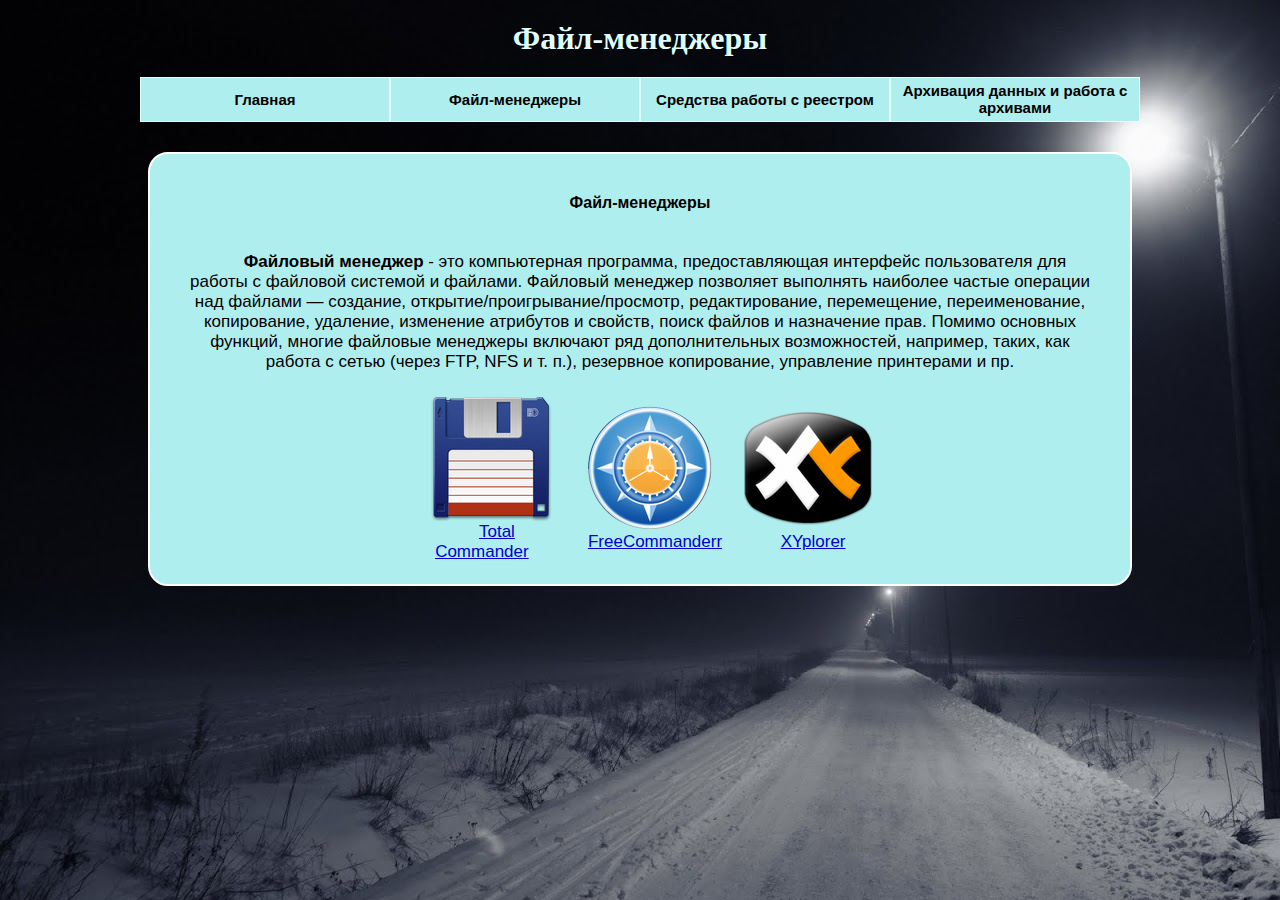
<file: manager.html>
<html>
	<head>
	 <title>Файл-менеджеры</title>
	 	 <link rel="stylesheet" type="text/css" href="css/style.css" />
		 <link rel="stylesheet" type="text/css" href="css/inf.css" />
	</head>
	
	<body>
			<h1> Файл-менеджеры </h1>
	<center>
	<div id = "menu">
	<ul>
			<li><a href="main.html">Главная</a>
				<ul>
					<li><a href="information.html">Об авторе</a></li>
				</ul>
			<li><a href="manager.html">Файл-менеджеры</a>
				<ul>
					<li><a href="total.html">Total Commander</a></li>
					<li><a href="free.html">FreeCommander</a></li>
					<li><a href="xy.html">XYplorer </a></li>
				</ul>
			</li>
			<li><a href="reestr.html">Средства работы с реестром</a>
				<ul>
					<li><a href="ccleaner.html">CCleaner</a></li>
					<li><a href="work.html">Work with Registry</a></li>
					<li><a href="reg.html">Reg Organizer</a></li>
				</ul>
			</li>
			<li><a href="arhiv.html" style = "padding: 4px 10px 5px 10px">Архивация данных и работа с архивами</a>
				<ul>
					<li><a href="winrar.html">Winrar</a></li>
					<li><a href="zip.html">7-zip</a></li>
					<li><a href="uni.html">Universal Extractor</a></li>
				</ul>
			</li>
		</ul>
	</div>
	</center>
	<div id = "text">
		<h2>Файл-менеджеры</h2>
		<br><p><b>Файловый менеджер</b> - это компьютерная программа, предоставляющая интерфейс пользователя для работы с файловой системой и файлами.
		Файловый менеджер позволяет выполнять наиболее частые операции над файлами — создание, открытие/проигрывание/просмотр, редактирование, перемещение, переименование, копирование, удаление, изменение атрибутов и свойств, поиск файлов и назначение прав. 
		Помимо основных функций, многие файловые менеджеры включают ряд дополнительных возможностей, например, таких, как работа с сетью (через FTP, NFS и т. п.), резервное копирование, управление принтерами и пр.</p>
	<br><table style = "text-indent: 20px">
				<tr>
					<td><a href="total.html"> <img src="pictures/total.png" title="Total Commander"></a><p><a href="total.html">Total Commander</p></td>
					<td><a href="free.html"> <img src="pictures/free.png" title="FreeCommander"></a><p><a href="free.html">FreeCommanderr</p></td>
					<td><a href="xy.html"> <img src="pictures/xy.png" title="XYplorer"></a><p><a href="xy.html">XYplorer</p></td>
				</tr>
		</table>
	</body>
	
</html>
</file>
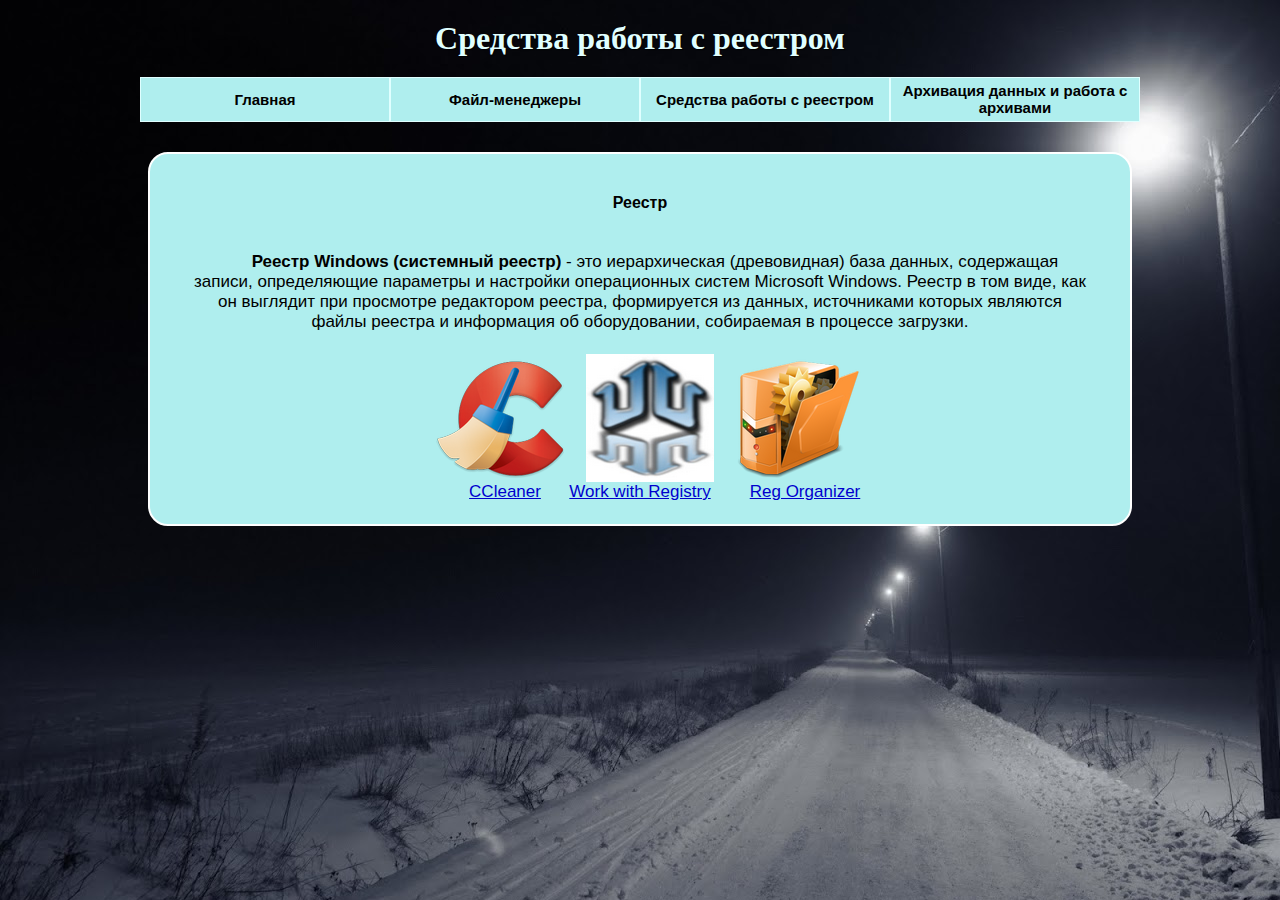
<file: reestr.html>
<html>
	<head>
	 <title>Средства работы с реестром</title>
		 <link rel="stylesheet" type="text/css" href="css/style.css" />
		  <link rel="stylesheet" type="text/css" href="css/inf.css" />
	</head>
	
	<body>
	<h1>Средства работы с реестром</h1>
	<center>
	<div id = "menu">
	<ul>
			<li><a href="main.html">Главная</a>
				<ul>
					<li><a href="information.html">Об авторе</a></li>
				</ul>
			<li><a href="manager.html">Файл-менеджеры</a>
				<ul>
					<li><a href="total.html">Total Commander</a></li>
					<li><a href="free.html">FreeCommander</a></li>
					<li><a href="xy.html">XYplorer </a></li>
				</ul>
			</li>
			<li><a href="reestr.html">Средства работы с реестром</a>
				<ul>
					<li><a href="ccleaner.html">CCleaner</a></li>
					<li><a href="work.html">Work with Registry</a></li>
					<li><a href="reg.html">Reg Organizer</a></li>
				</ul>
			</li>
			<li><a href="arhiv.html" style = "padding: 4px 10px 5px 10px">Архивация данных и работа с архивами</a>
				<ul>
					<li><a href="winrar.html">Winrar</a></li>
					<li><a href="zip.html">7-zip</a></li>
					<li><a href="uni.html">Universal Extractor</a></li>
				</ul>
			</li>
		</ul>
	</div>
	</center>
	<div id = "text">
		<h2>Реестр</h2>
		<br><p><b>Реестр Windows (системный реестр) </b>- это иерархическая (древовидная) база данных, содержащая записи, определяющие параметры и настройки операционных систем Microsoft Windows. Реестр в том виде, как он выглядит при просмотре редактором реестра, формируется из данных, источниками которых являются файлы реестра и информация об оборудовании, собираемая в процессе загрузки.
		</p>
			<br><table style = "text-indent: 20px">
				 <tr>           
					<td><a href="ccleaner.html"><img src="pictures/cc.png" title="CCleaner"></a><p><a href="ccleaner.html"> CCleaner</p></td>
					<td><a href="work.html"><img src="pictures/work.png" title="Work with Registry"></a><p style = "text-indent: 0px"><a href="work.html"> Work with Registry</p></td>
					<td><a href="reg.html"><img src="pictures/reg.png" title="Reg Organizer"></a><p><a href="reg.html"> Reg Organizer</p></td>
				 </tr>
		</table>
	</body>
	
</html>
</file>
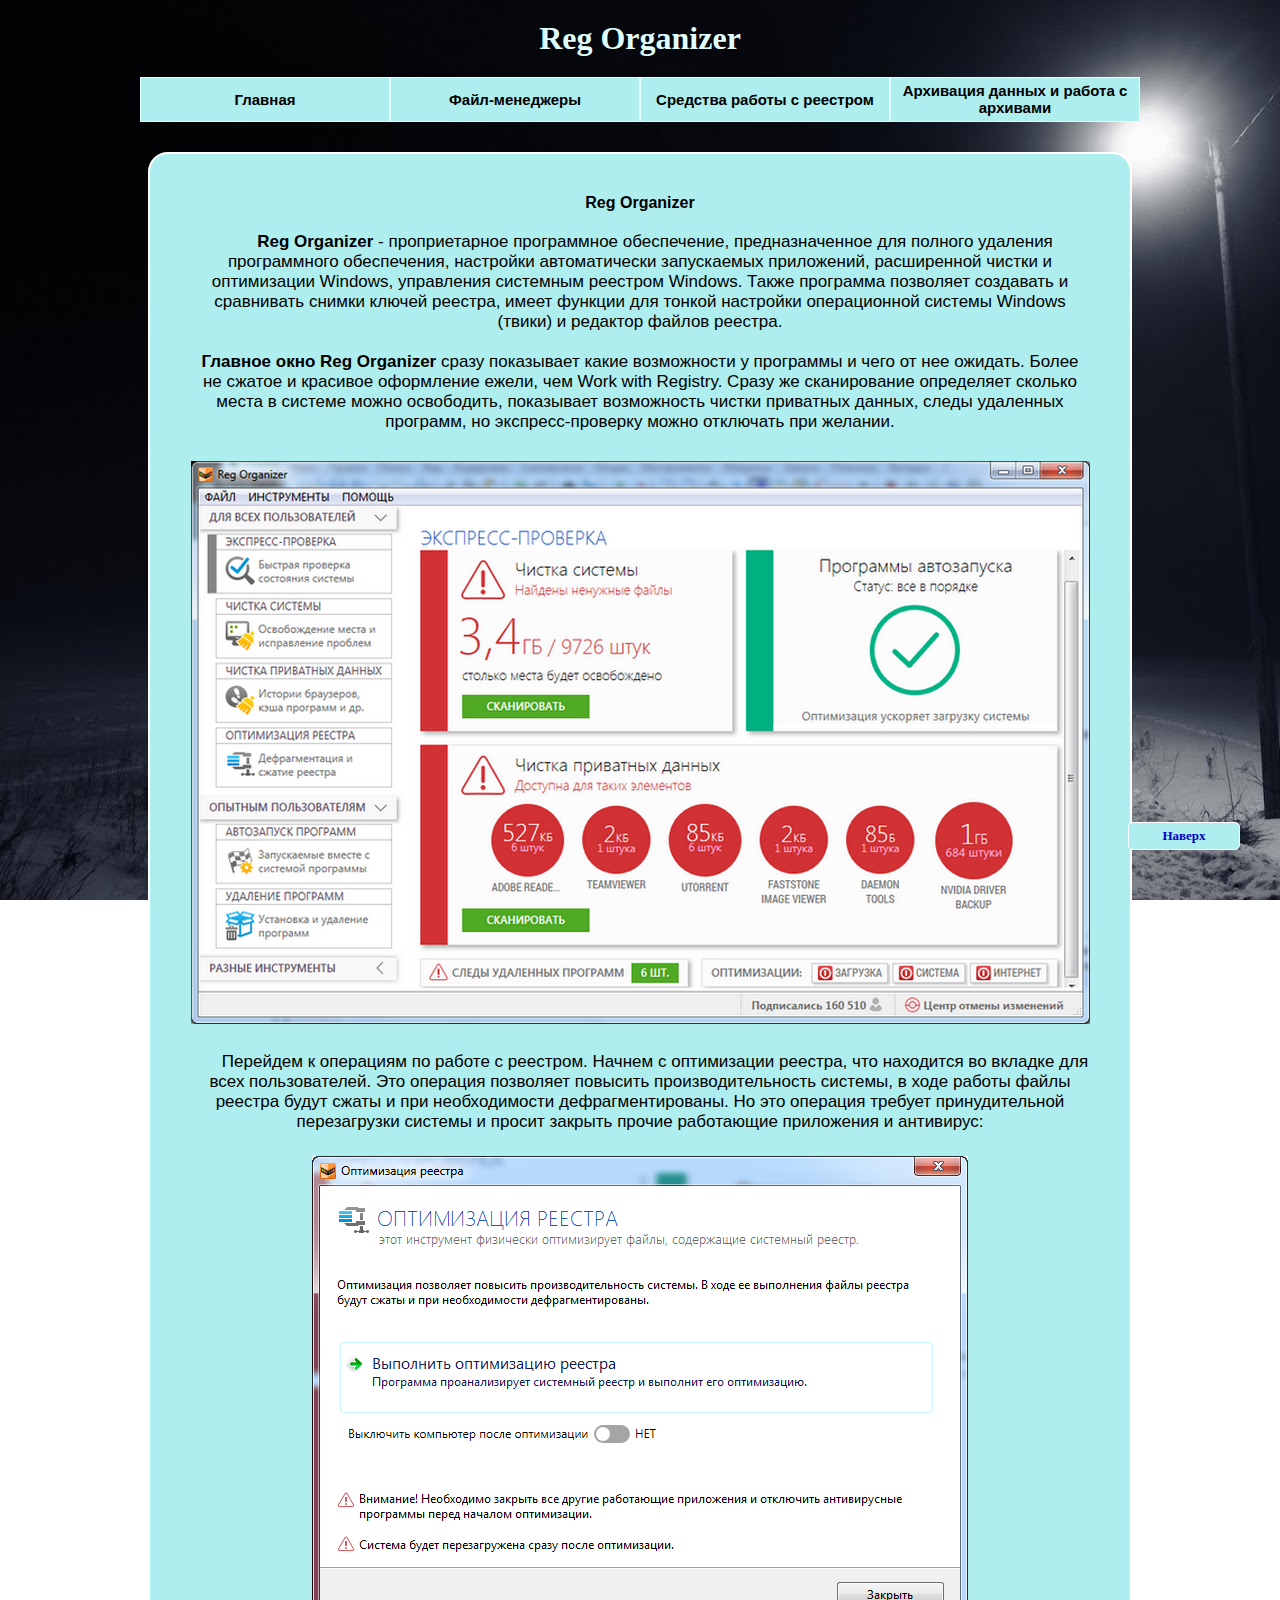
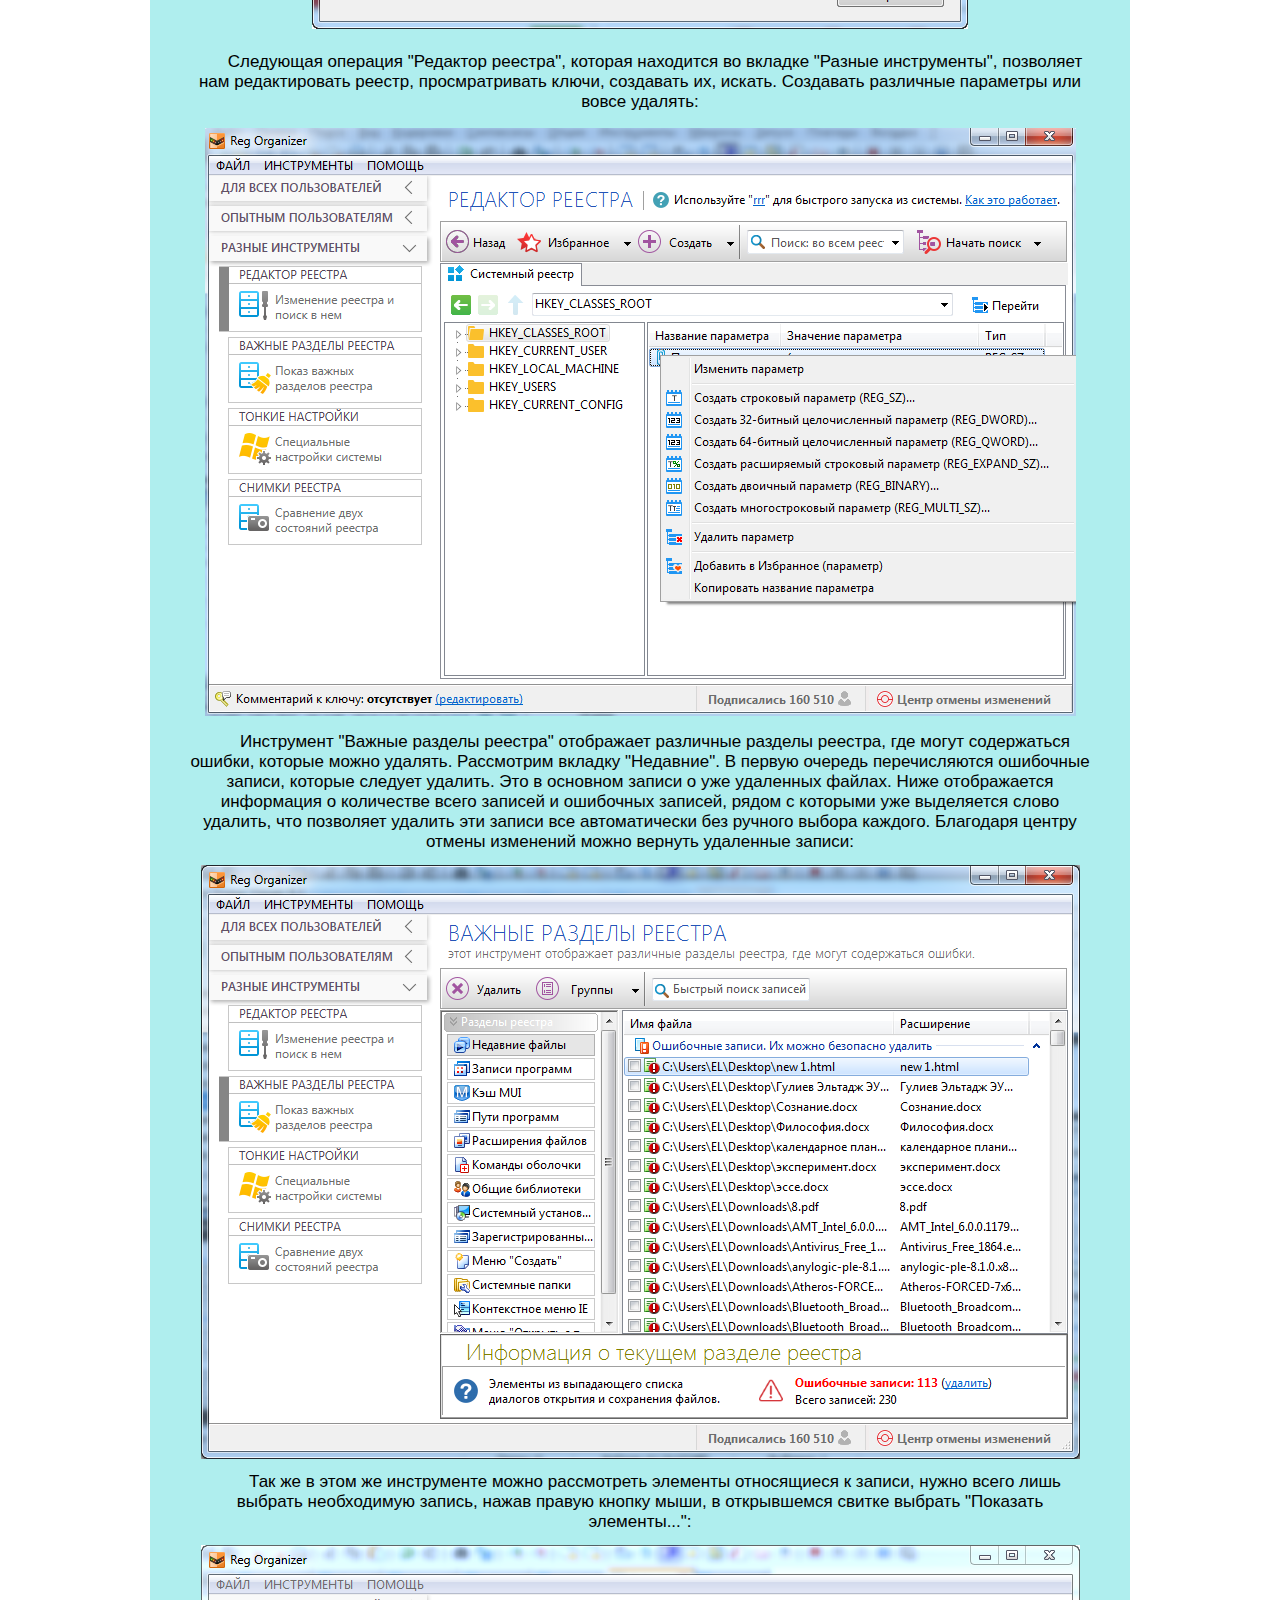
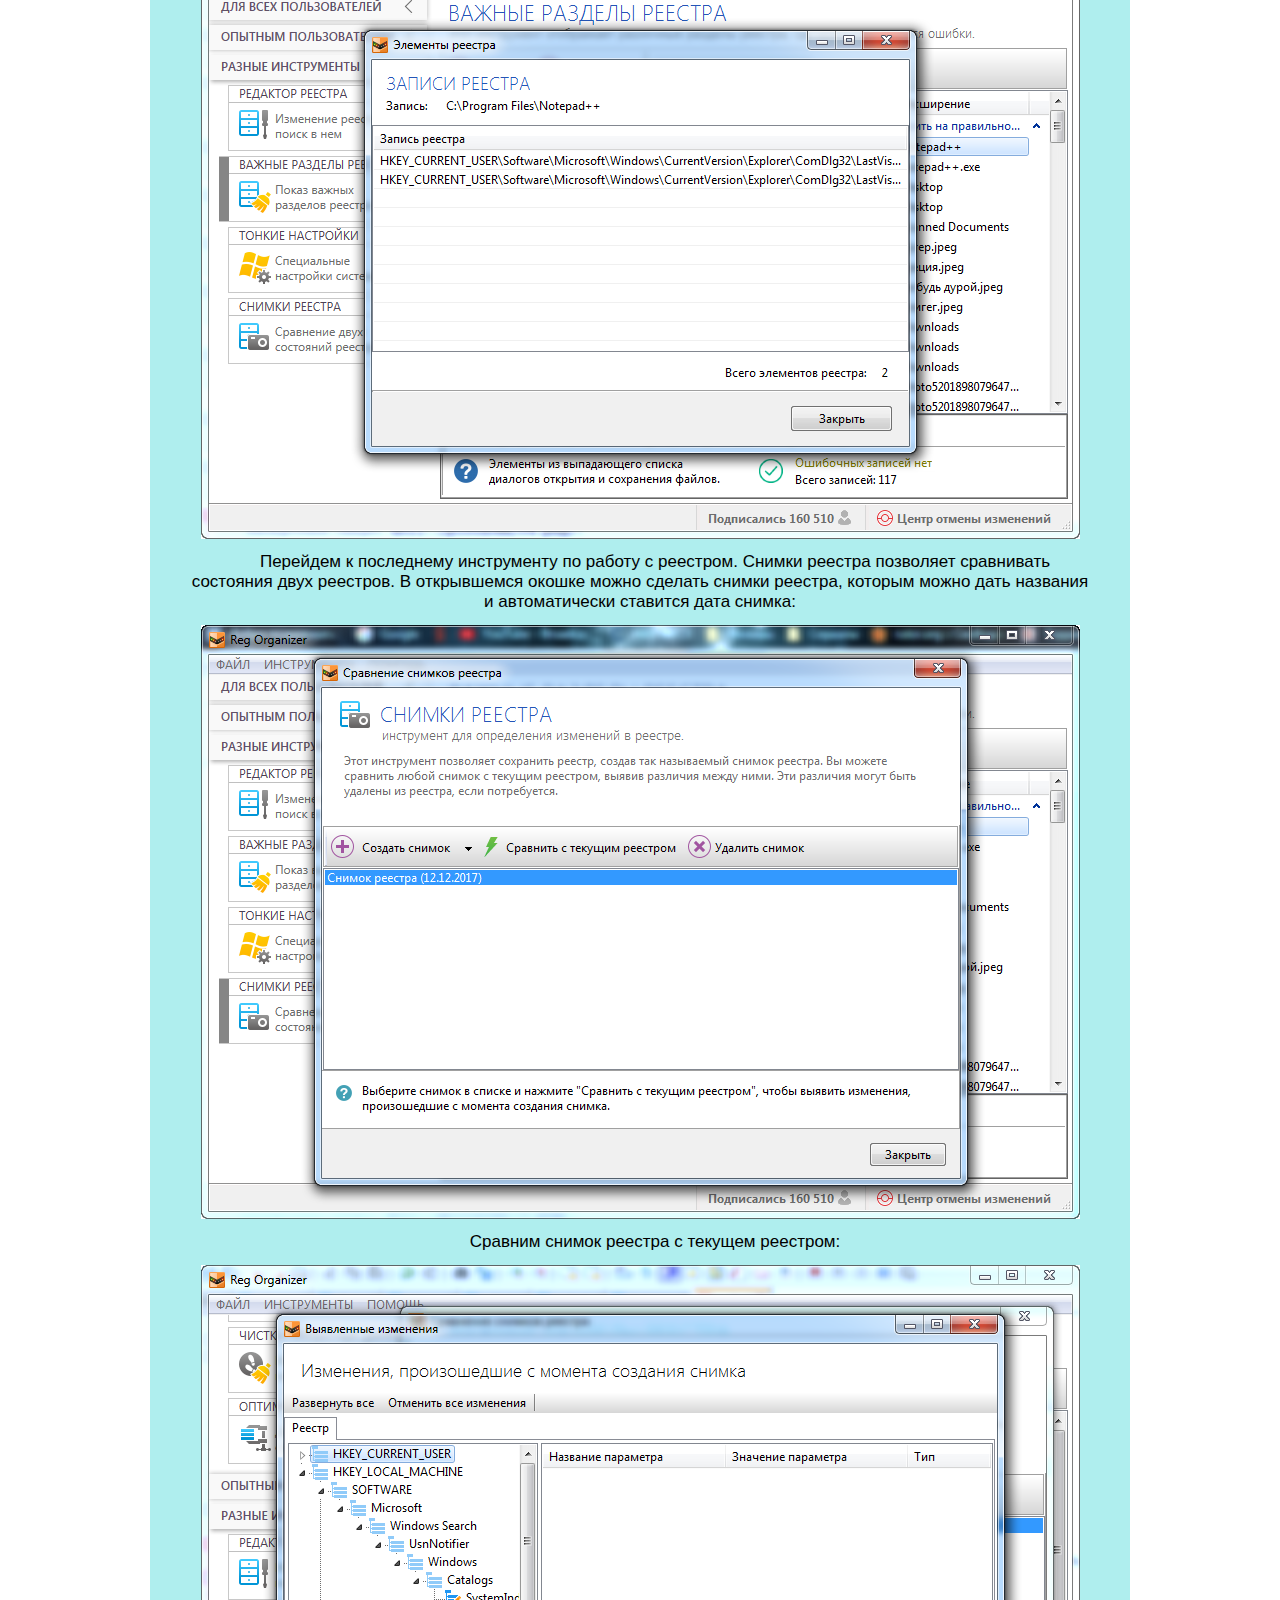
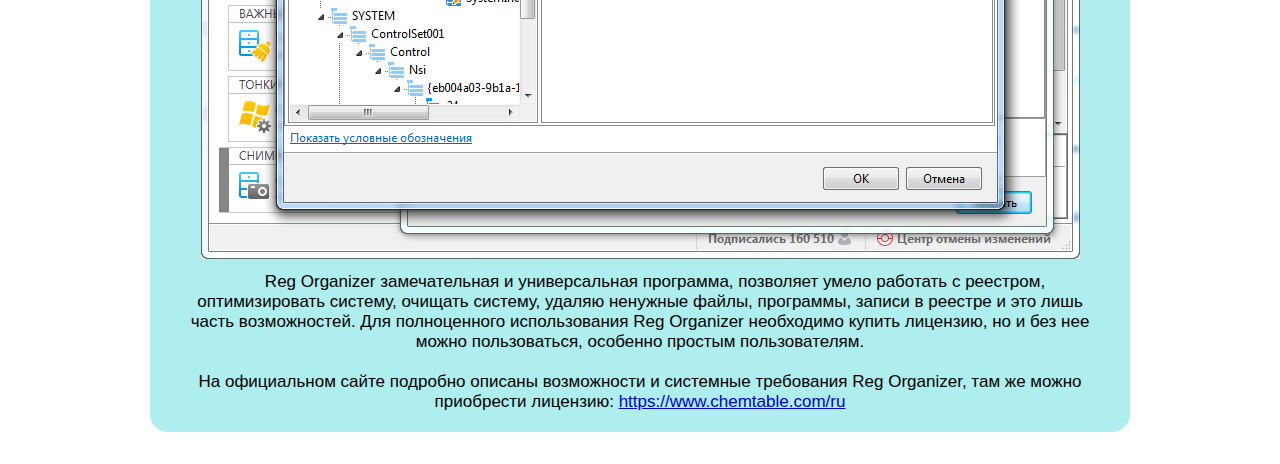
<file: reg.html>
<html>
	<head>
	 <title>Reg Organizer</title>
		 <link rel="stylesheet" type="text/css" href="css/style.css" />
		 <link rel="stylesheet" type="text/css" href="css/inf.css" />
		  <link rel="stylesheet" type="text/css" href="css/photo.css" />
	</head>
	
	<body>
	<center>
		<h1>Reg Organizer</h1>
	<div id = "menu">
	<ul>
			<li><a href="main.html">Главная</a>
				<ul>
					<li><a href="information.html">Об авторе</a></li>
				</ul>
			<li><a href="manager.html">Файл-менеджеры</a>
				<ul>
					<li><a href="total.html">Total Commander</a></li>
					<li><a href="free.html">FreeCommander</a></li>
					<li><a href="xy.html">XYplorer </a></li>
				</ul>
			</li>
			<li><a href="reestr.html">Средства работы с реестром</a>
				<ul>
					<li><a href="ccleaner.html">CCleaner</a></li>
					<li><a href="work.html">Work with Registry</a></li>
					<li><a href="reg.html">Reg Organizer</a></li>
				</ul>
			</li>
			<li><a href="arhiv.html" style = "padding: 4px 10px 5px 10px">Архивация данных и работа с архивами</a>
				<ul>
					<li><a href="winrar.html">Winrar</a></li>
					<li><a href="zip.html">7-zip</a></li>
					<li><a href="uni.html">Universal Extractor</a></li>
				</ul>
			</li>
		</ul>
	</div>
	</center>
		<div id = "text">
		<h2>Reg Organizer</h2>
		<p><b>Reg Organizer</b> -
		проприетарное программное обеспечение, предназначенное для полного удаления программного обеспечения, настройки автоматически запускаемых приложений, расширенной чистки и оптимизации Windows, управления системным реестром Windows. Также программа позволяет создавать и сравнивать снимки ключей реестра, имеет функции для тонкой настройки операционной системы Windows (твики) и редактор файлов реестра.
		<p><br><b> Главное окно Reg Organizer</b> сразу показывает какие возможности у программы и чего от нее ожидать. Более не сжатое и красивое оформление ежели, чем Work with Registry.
		Сразу же сканирование определяет сколько места в системе можно освободить, показывает возможность чистки приватных данных, следы удаленных программ, но экспресс-проверку можно отключать при желании. </p>
		<div id = "r1" class = "cc"> </div>
		<p> Перейдем к операциям по работе с реестром. Начнем с оптимизации реестра, что находится во вкладке для всех пользователей. Это операция позволяет повысить производительность системы, в ходе работы файлы реестра будут сжаты и при необходимости дефрагментированы. Но это операция требует принудительной перезагрузки системы 
		и просит закрыть прочие работающие приложения и антивирус:</p>
		<div id = "r2" class = "pic"> </div>
		<p> Следующая операция "Редактор реестра", которая находится во вкладке "Разные инструменты", позволяет нам редактировать реестр, просмратривать ключи, создавать их, искать. Создавать различные параметры или вовсе удалять:</p>
		<div id = "r3" class = "cc"> </div>
		<p> Инструмент "Важные разделы реестра" отображает различные разделы реестра, где могут содержаться ошибки, которые можно удалять.
		Рассмотрим вкладку "Недавние". В первую очередь перечисляются ошибочные записи, которые следует удалить. Это в основном записи о уже удаленных файлах.
		Ниже отображается информация о количестве всего записей и ошибочных записей, рядом с которыми уже выделяется слово удалить, что позволяет удалить эти записи все автоматически без ручного выбора каждого. Благодаря центру отмены изменений можно вернуть удаленные записи:</p>
		<div id = "r4" class = "cc"> </div>
		<p> Так же в этом же инструменте можно рассмотреть элементы относящиеся к записи, нужно всего лишь выбрать необходимую запись, нажав правую кнопку мыши, в открывшемся свитке выбрать "Показать элементы...": </p>
		<div id = "r5" class = "cc"> </div>
		<p> Перейдем к последнему инструменту по работу с реестром. Снимки реестра позволяет сравнивать состояния двух реестров. В открывшемся окошке можно сделать снимки реестра, которым можно дать названия и автоматически ставится дата снимка:</p>
		<div id = "r6" class = "cc"> </div>
		<p> Сравним снимок реестра с текущем реестром: </p>
		<div id = "r7" class = "cc"> </div>
		<p> Reg Organizer замечательная и универсальная программа, позволяет умело работать с реестром, оптимизировать систему, очищать систему, удаляю ненужные файлы, программы, записи в реестре и это лишь часть возможностей.
		Для полноценного использования Reg Organizer необходимо купить лицензию, но и без нее можно пользоваться, особенно простым пользователям.</p>
		<p><br> На официальном сайте подробно описаны возможности и системные требования Reg Organizer, там же можно приобрести лицензию: <a href ="https://www.chemtable.com/ru">https://www.chemtable.com/ru</a> </p>
		<a href="#" title="Вернуться к началу" class="topbutton">Наверх</a>
		</div>
		</body>
	
</html>
</file>
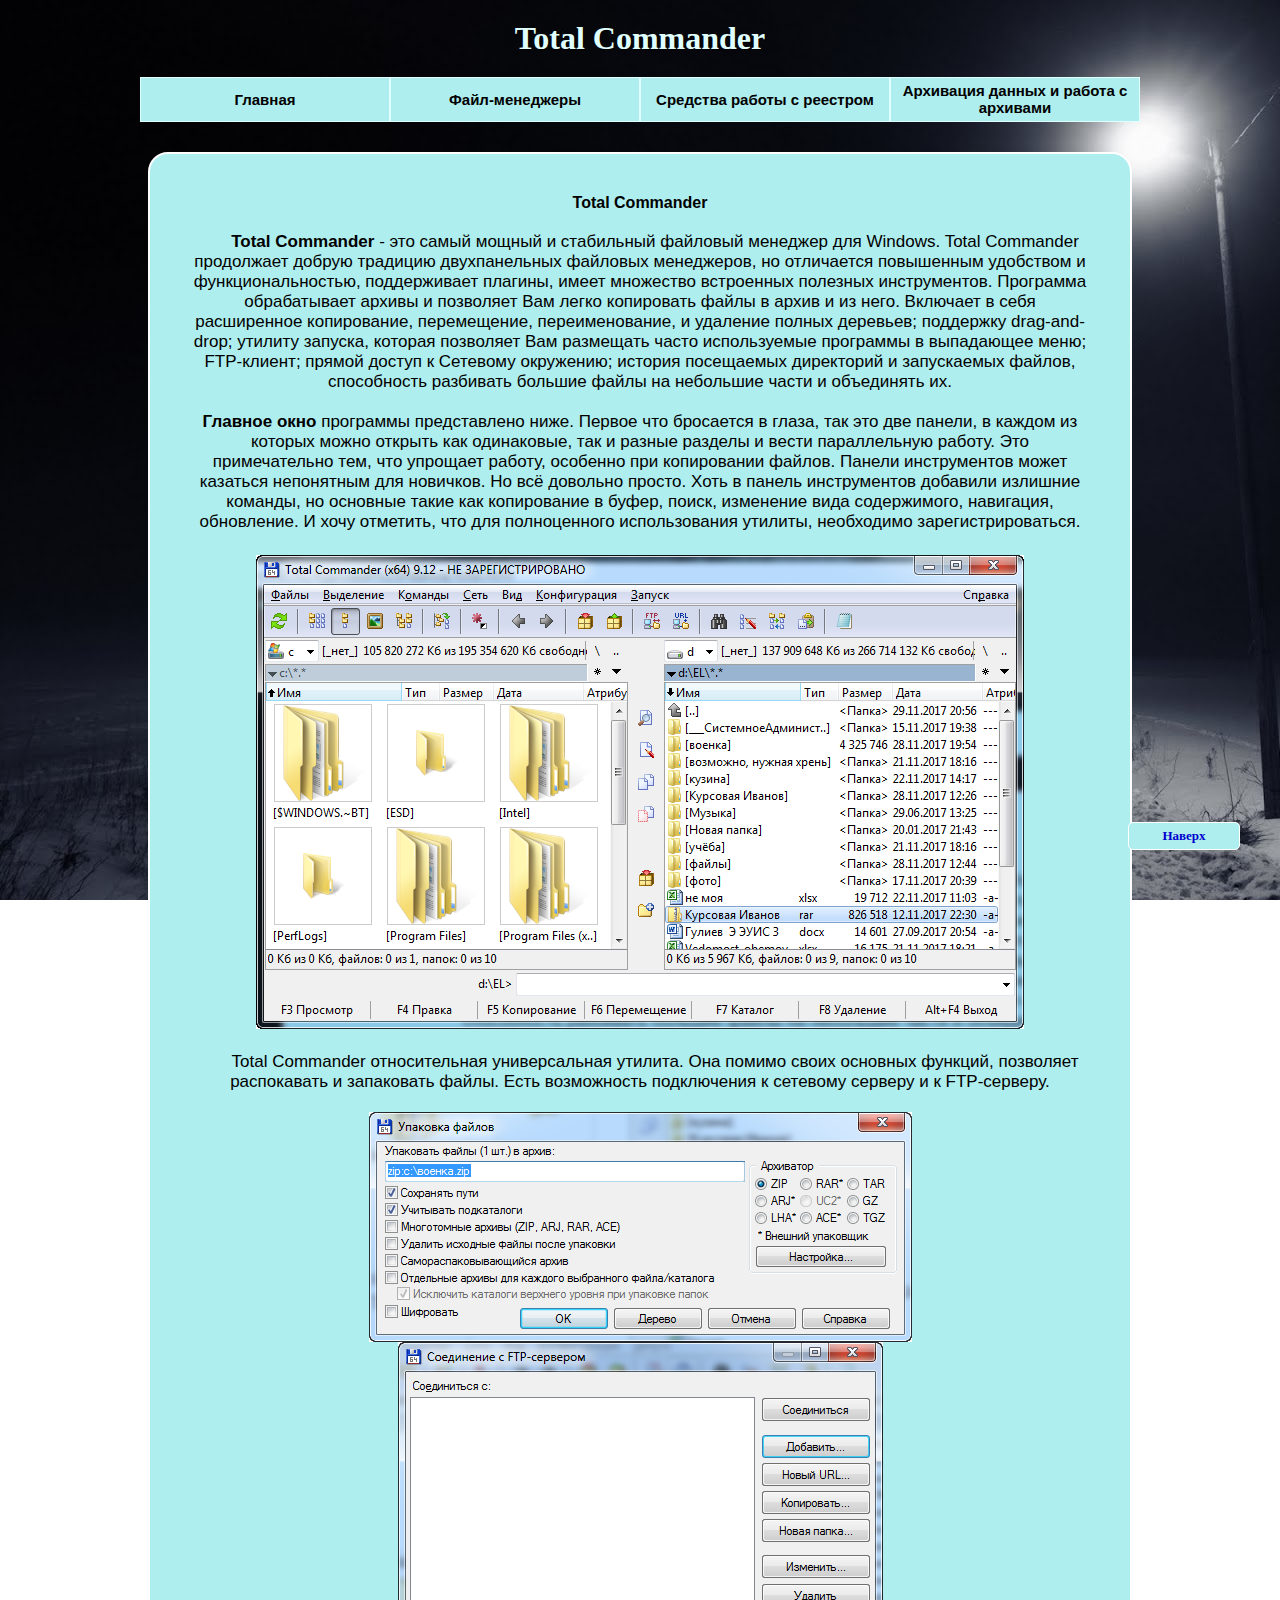
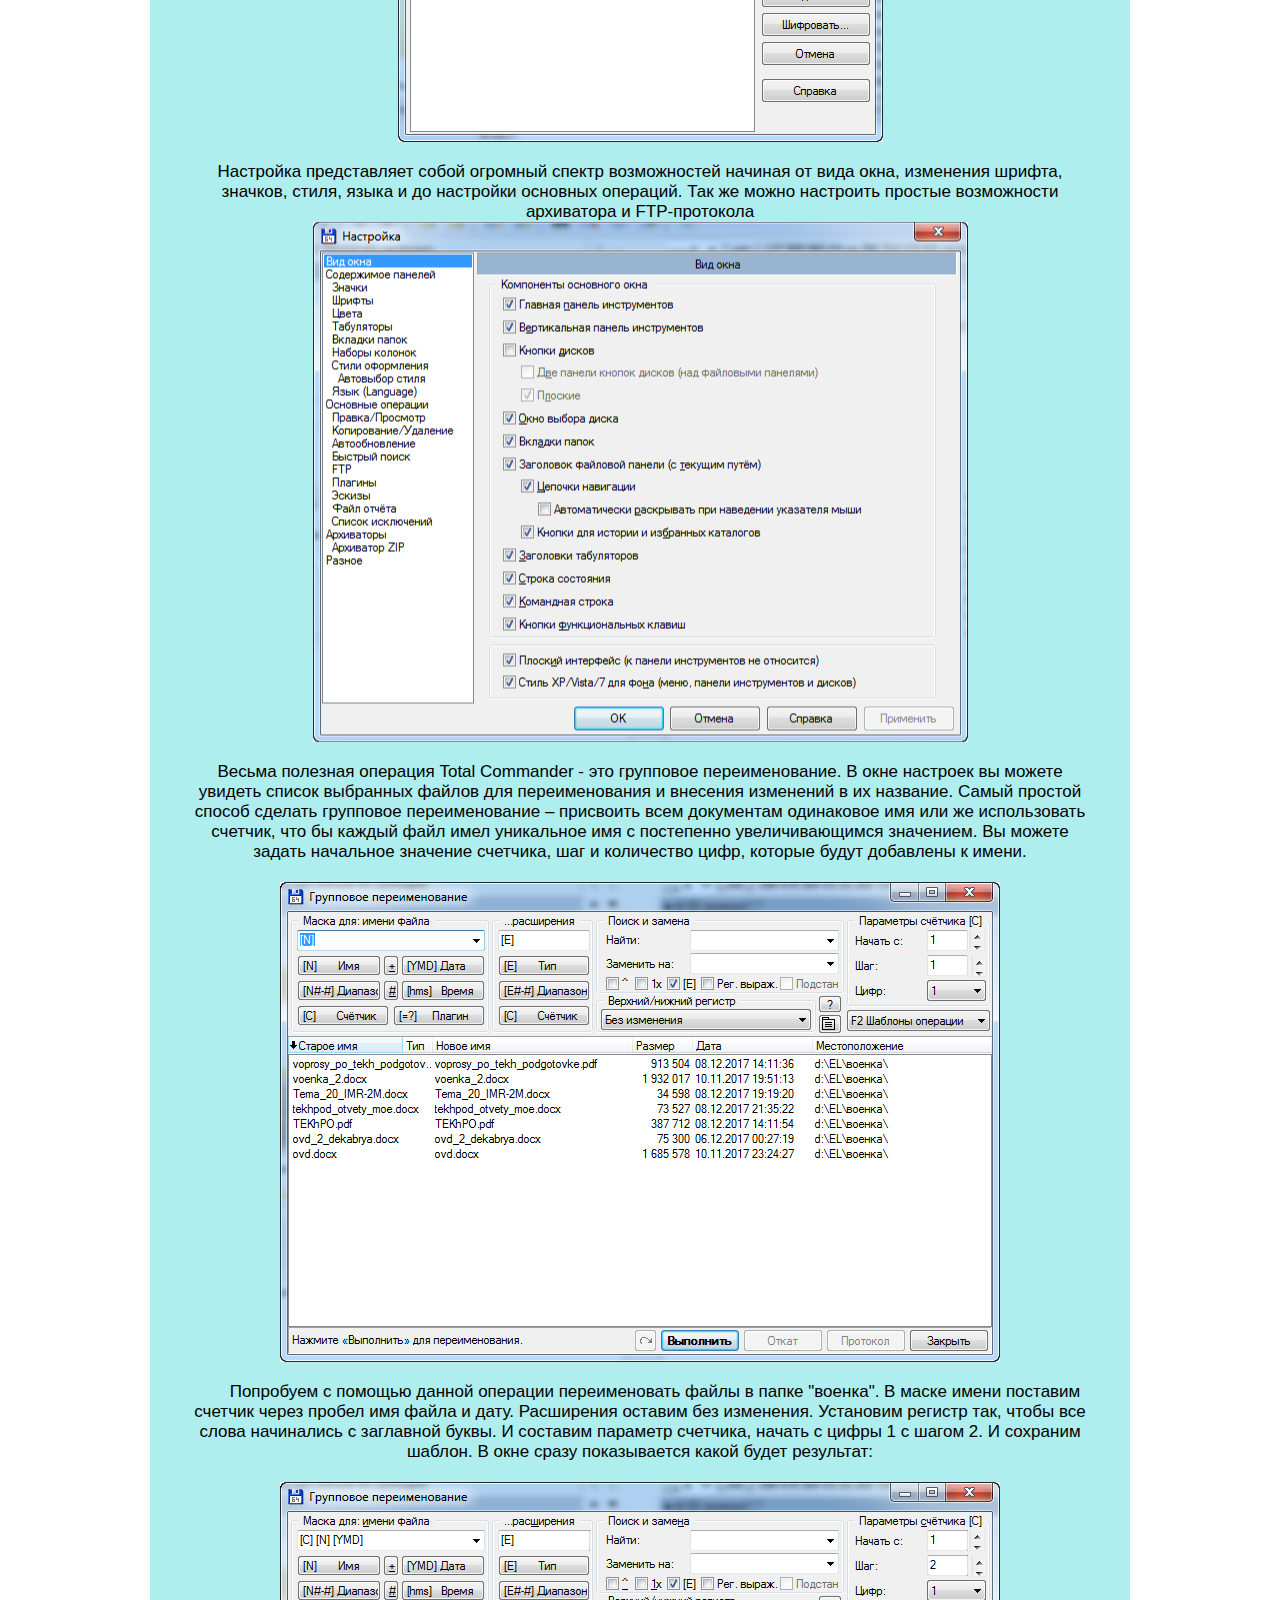
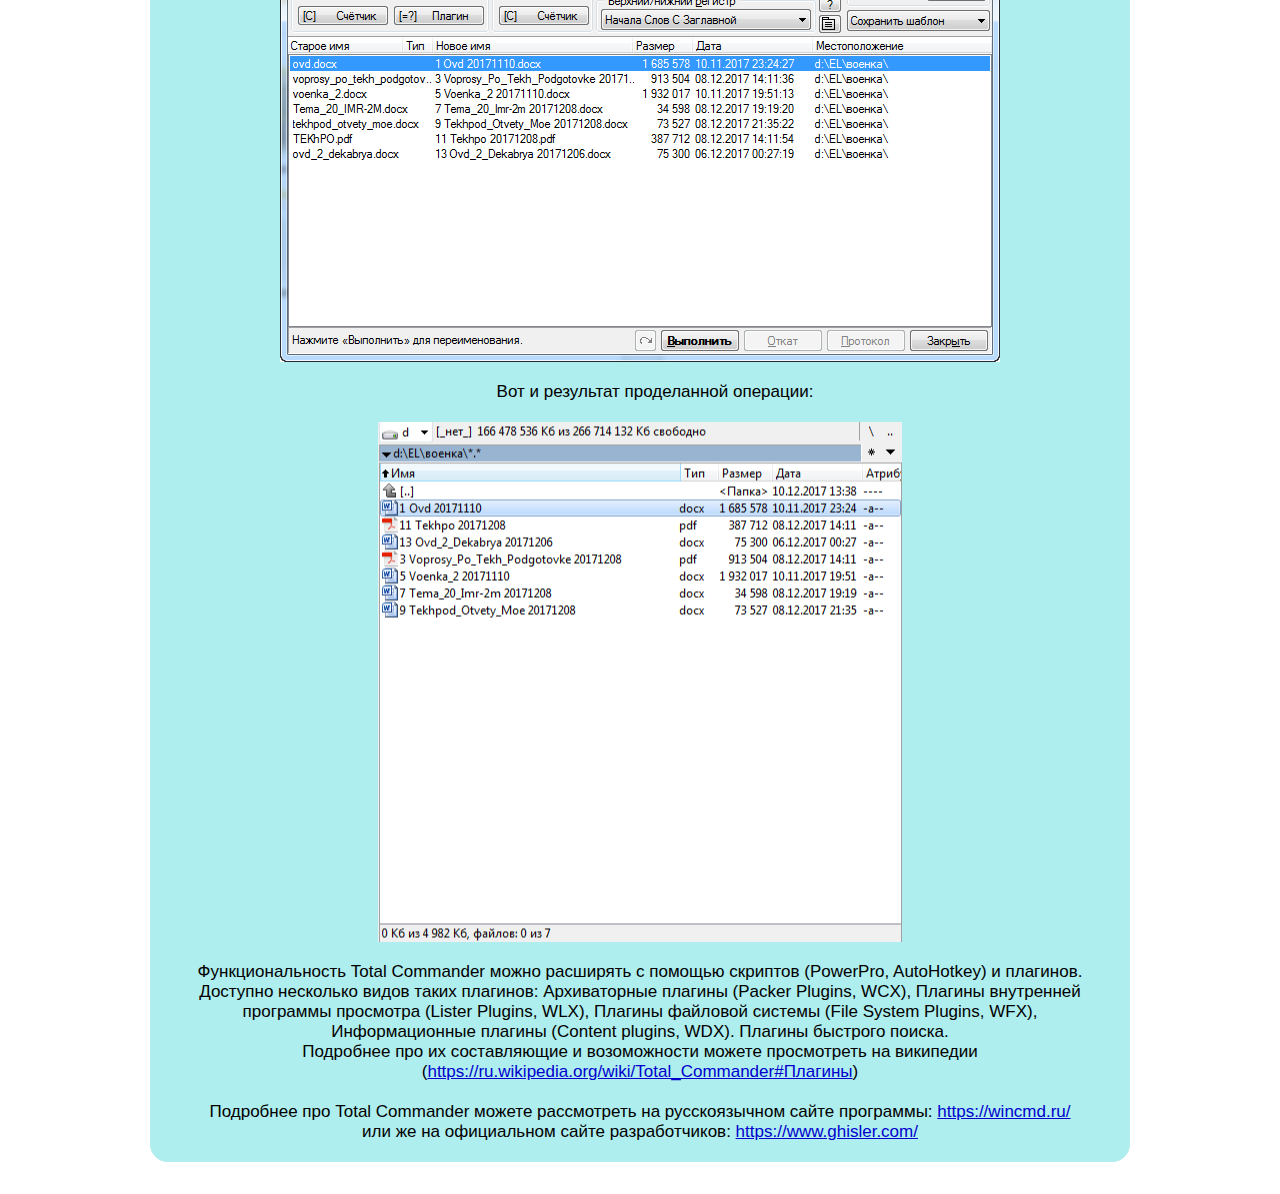
<file: total.html>
<html>
	<head>
	 <title>Total Commander</title>
	 	 <link rel="stylesheet" type="text/css" href="css/style.css" />
		 <link rel="stylesheet" type="text/css" href="css/inf.css" />
		 <link rel="stylesheet" type="text/css" href="css/photo.css" />
	</head>
	
	<body>
	<h1>Total Commander</h1>
	<center>
	<div id = "menu">
	<ul>
			<li><a href="main.html">Главная</a>
				<ul>
					<li><a href="information.html">Об авторе</a></li>
				</ul>
			<li><a href="manager.html">Файл-менеджеры</a>
				<ul>
					<li><a href="total.html">Total Commander</a></li>
					<li><a href="free.html">FreeCommander</a></li>
					<li><a href="xy.html">XYplorer </a></li>
				</ul>
			</li>
			<li><a href="reestr.html">Средства работы с реестром</a>
				<ul>
					<li><a href="ccleaner.html">CCleaner</a></li>
					<li><a href="work.html">Work with Registry</a></li>
					<li><a href="reg.html">Reg Organizer</a></li>
				</ul>
			</li>
			<li><a href="arhiv.html" style = "padding: 4px 10px 5px 10px">Архивация данных и работа с архивами</a>
				<ul>
					<li><a href="winrar.html">Winrar</a></li>
					<li><a href="zip.html">7-zip</a></li>
					<li><a href="uni.html">Universal Extractor</a></li>
				</ul>
			</li>
		</ul>
	</div>
	</center>
		<div id = "text">
		<h2>Total Commander</h2>
		<p><b>Total Commander</b> - это самый мощный и стабильный файловый менеджер для Windows.
		Total Commander продолжает добрую традицию двухпанельных файловых менеджеров, но отличается повышенным удобством и функциональностью, поддерживает плагины, имеет множество встроенных полезных инструментов.
Программа обрабатывает архивы и позволяет Вам легко копировать файлы в архив и из него. 
Включает в себя расширенное копирование, перемещение, переименование, и удаление полных деревьев; поддержку drag-and-drop; утилиту запуска, которая позволяет Вам размещать часто используемые программы в выпадающее меню; FTP-клиент; прямой доступ к Сетевому окружению; история посещаемых директорий и запускаемых файлов, способность разбивать большие файлы на небольшие части и объединять их.</p>
	<p><br><b> Главное окно</b> программы представлено ниже. Первое что бросается в глаза, так это две панели, в каждом из которых можно открыть как одинаковые, так и разные разделы и вести параллельную работу.
	Это примечательно тем, что упрощает работу, особенно при копировании файлов. Панели инструментов может казаться непонятным для новичков. Но всё довольно просто.
	 Хоть в панель инструментов добавили излишние команды, но основные такие как копирование в буфер, поиск, изменение вида содержимого, навигация, обновление.
	И хочу отметить, что для полноценного использования утилиты, необходимо зарегистрироваться.</p>
	<div id = "tot1" class = "pic">  </div>
	<p> Total Commander относительная универсальная утилита. Она помимо своих основных функций, позволяет распокавать и запаковать файлы.
	Есть возможность подключения к сетевому серверу и к FTP-серверу.</p>
	<p><br> <img src="pictures/total2_1.png">
	<img src="pictures/total2.png">	</br> </p>
	<p><br>Настройка представляет собой огромный спектр возможностей начиная от вида окна, изменения шрифта, значков, стиля, языка и до настройки основных операций.
	Так же можно настроить простые возможности архиватора и FTP-протокола </br></p>
	<div id = "tot3" class = "pic">  </div>
	<p> <br> Весьма полезная операция Total Commander - это групповое переименование. В окне настроек вы можете увидеть список выбранных файлов для переименования и внесения изменений в их название.
	Самый простой способ сделать групповое переименование – присвоить всем документам одинаковое имя или же использовать счетчик, что бы каждый файл имел уникальное имя с постепенно увеличивающимся значением.
	Вы можете задать начальное значение счетчика, шаг и количество цифр, которые будут добавлены к имени.</p>
	<div id = "tot4" class = "pic">  </div>
	<p> Попробуем с помощью данной операции переименовать файлы в папке "военка". В маске имени поставим счетчик через пробел имя файла и дату. Расширения оставим без изменения.
	Установим регистр так, чтобы все слова начинались с заглавной буквы. И составим параметр счетчика, начать с цифры 1 с шагом 2. И сохраним шаблон. В окне сразу показывается какой будет результат:</p>
	<div id = "tot5" class = "pic">  </div>
	<p> Вот и результат проделанной операции: </p><br>
	<div id = "tot6" class = "pic">  </div>
	<p><br> Функциональность Total Commander можно расширять с помощью скриптов (PowerPro, AutoHotkey) и плагинов. Доступно несколько видов таких плагинов: Архиваторные плагины (Packer Plugins, WCX), Плагины внутренней программы просмотра (Lister Plugins, WLX),
	Плагины файловой системы (File System Plugins, WFX), Информационные плагины (Content plugins, WDX). Плагины быстрого поиска.<br> Подробнее про их составляющие и возоможности можете просмотреть на википедии
	(<a href="https://ru.wikipedia.org/wiki/Total_Commander#Плагины">https://ru.wikipedia.org/wiki/Total_Commander#Плагины</a>)</p>
	<p><br> Подробнее про Total Commander можете рассмотреть на русскоязычном сайте программы: <a href="https://wincmd.ru/">https://wincmd.ru/</a>
	<br> или же на официальном сайте разработчиков: <a href="https://www.ghisler.com/">https://www.ghisler.com/</a></p>	
	</div>
	<a href="#" title="Вернуться к началу" class="topbutton">Наверх</a>
	</body>
	
</html>
</file>
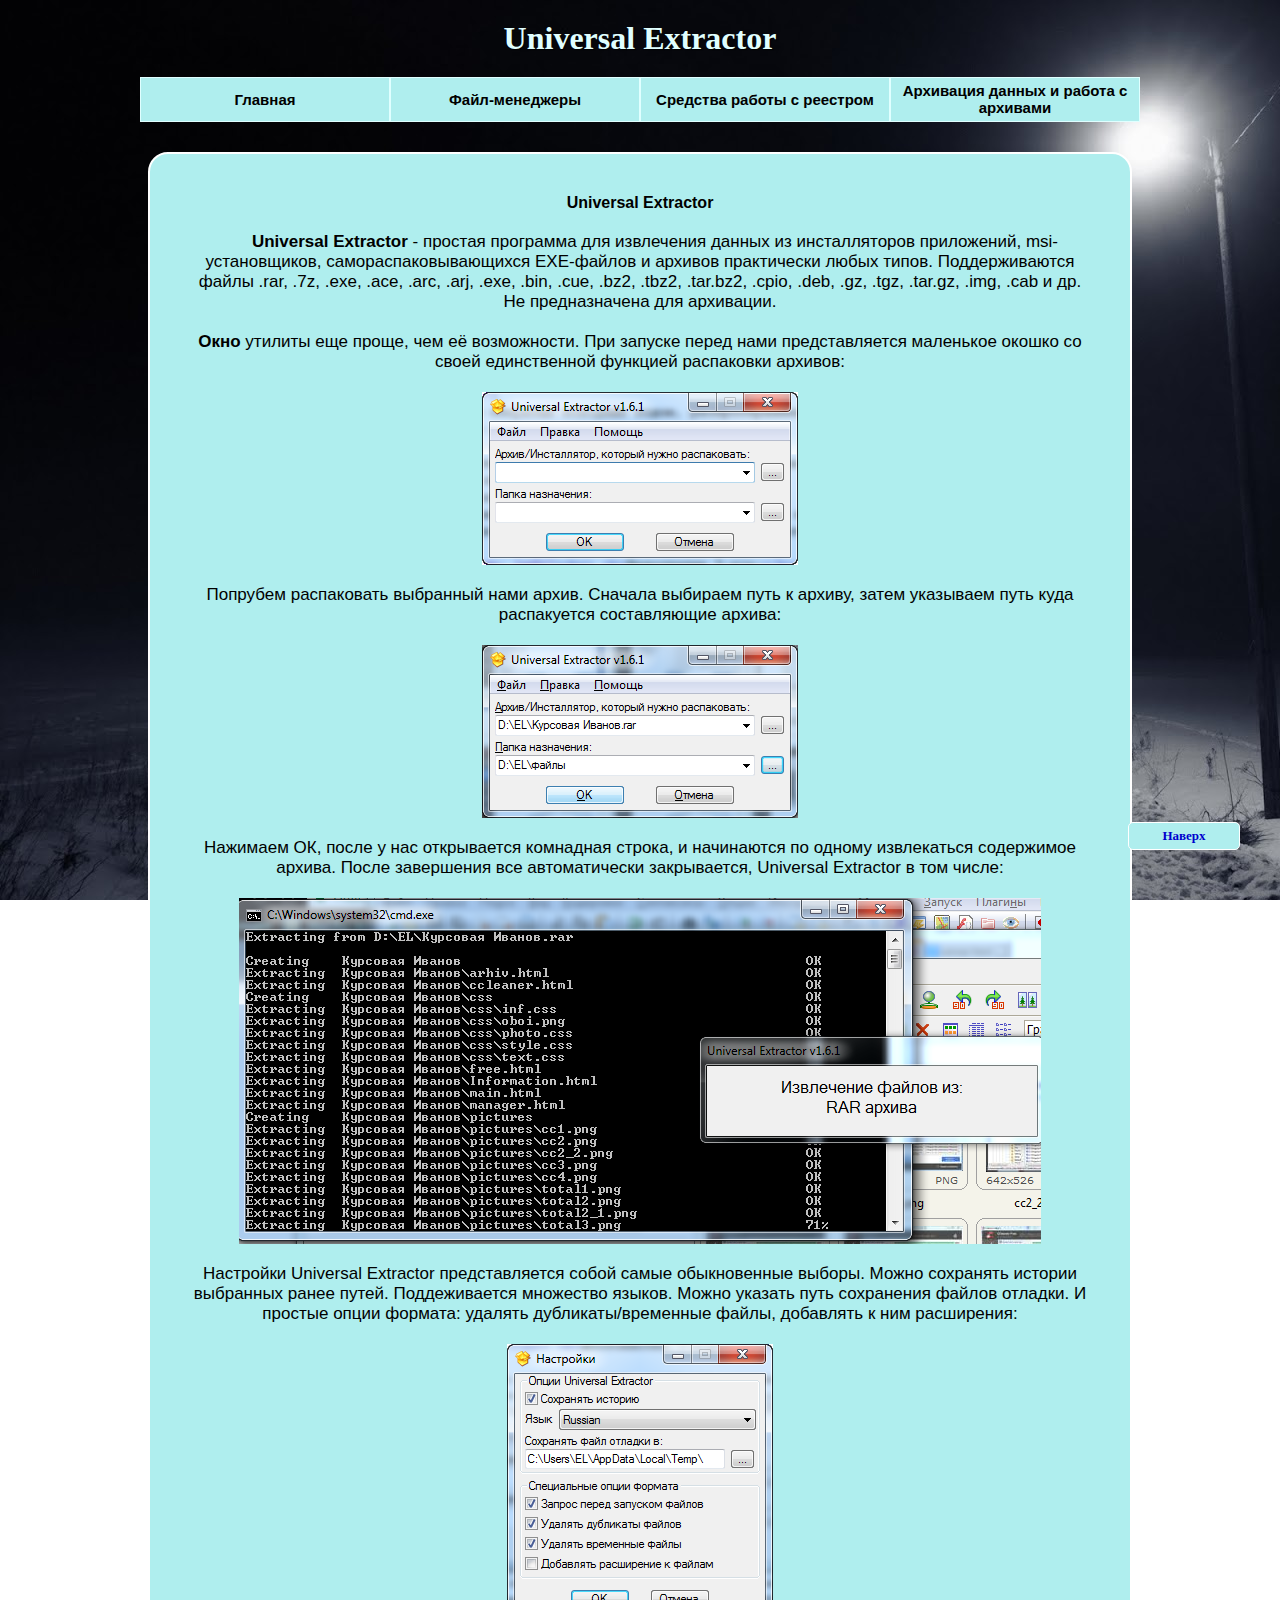
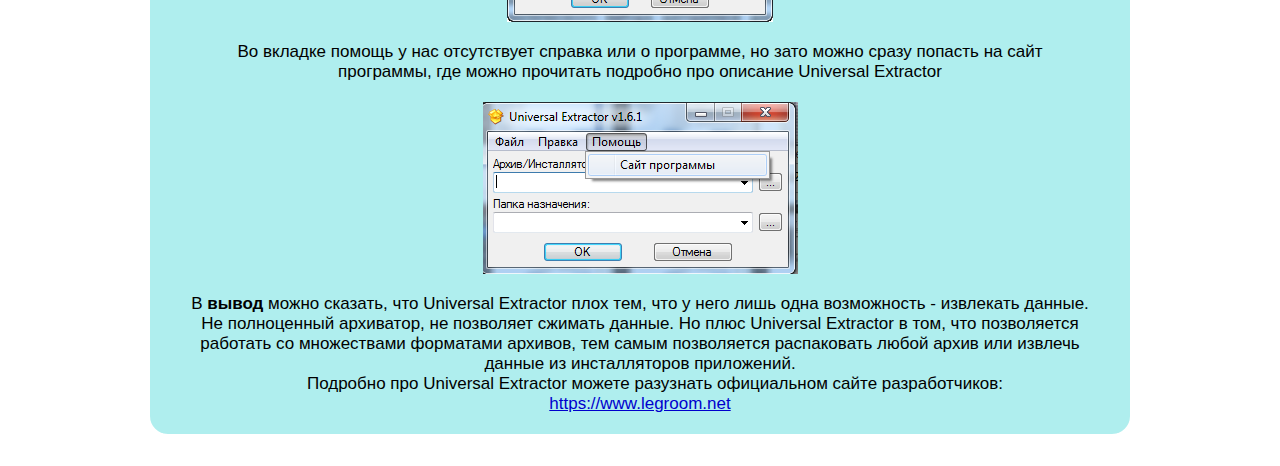
<file: uni.html>
<html>
	<head>
	 <title>Universal Extractor</title>
	 <link rel="stylesheet" type="text/css" href="css/style.css" />
	<link rel="stylesheet" type="text/css" href="css/inf.css" />
	<link rel="stylesheet" type="text/css" href="css/photo.css" />
	</head>
	
	<body>
	<center>
		<h1>Universal Extractor</h1>
	<div id = "menu">
	<ul>
			<li><a href="main.html">Главная</a>
				<ul>
					<li><a href="information.html">Об авторе</a></li>
				</ul>
			<li><a href="manager.html">Файл-менеджеры</a>
				<ul>
					<li><a href="total.html">Total Commander</a></li>
					<li><a href="free.html">FreeCommander</a></li>
					<li><a href="xy.html">XYplorer </a></li>
				</ul>
			</li>
			<li><a href="reestr.html">Средства работы с реестром</a>
				<ul>
					<li><a href="ccleaner.html">CCleaner</a></li>
					<li><a href="work.html">Work with Registry</a></li>
					<li><a href="reg.html">Reg Organizer</a></li>
				</ul>
			</li>
			<li><a href="arhiv.html" style = "padding: 4px 10px 5px 10px">Архивация данных и работа с архивами</a>
				<ul>
					<li><a href="winrar.html">Winrar</a></li>
					<li><a href="zip.html">7-zip</a></li>
					<li><a href="uni.html">Universal Extractor</a></li>
				</ul>
			</li>
		</ul>
	</div>
	</center>
			<div id = "text">
		<h2>Universal Extractor</h2>
		<p><b>Universal Extractor</b> - простая программа для извлечения данных из инсталляторов приложений, msi-установщиков, самораспаковывающихся EXE-файлов и архивов практически любых типов.
Поддерживаются файлы .rar, .7z, .exe, .ace, .arc, .arj, .exe, .bin, .cue, .bz2, .tbz2, .tar.bz2, .cpio, .deb, .gz, .tgz, .tar.gz, .img, .cab и др. Не предназначена для архивации.
	<p><br><b> Окно</b> утилиты еще проще, чем её возможности. При запуске перед нами представляется маленькое окошко со своей единственной функцией распаковки архивов:</p>
	<p><br> <img src="pictures/u1.png"></br> </p>
	<p><br> Попрубем распаковать выбранный нами архив. Сначала выбираем путь к архиву, затем указываем путь куда распакуется составляющие архива:</p>
	<p><br> <img src="pictures/u2.png"></br> </p>
	<p><br> Нажимаем ОК, после у нас открывается комнадная строка, и начинаются по одному извлекаться содержимое архива. После завершения все автоматически закрывается, Universal Extractor в том числе:</p>
	<p><br> <img src="pictures/u3.png"></br> </p>
	<p><br> Настройки Universal Extractor представляется собой самые обыкновенные выборы. Можно сохранять истории выбранных ранее путей. Поддеживается множество языков.
	Можно указать путь сохранения файлов отладки. И простые опции формата: удалять дубликаты/временные файлы, добавлять к ним расширения: </p>
	<p><br> <img src="pictures/u4.png"></br> </p>
	<p><br> Во вкладке помощь у нас отсутствует справка или о программе, но зато можно сразу попасть на сайт программы, где можно прочитать подробно про описание Universal Extractor </p>
	<p><br> <img src="pictures/u5.png"></br> </p>
	<p><br> В <b>вывод</b> можно сказать, что Universal Extractor плох тем, что у него лишь одна возможность - извлекать данные. Не полноценный архиватор, не позволяет сжимать данные.
	Но плюс Universal Extractor в том, что позволяется работать со множествами форматами архивов, тем самым позволяется распаковать любой архив или извлечь данные из инсталляторов приложений. </p>
	<p>Подробно про Universal Extractor можете разузнать официальном сайте разработчиков: <a href ="https://www.legroom.net/software/uniextract">https://www.legroom.net</a></p>
	<a href="#" title="Вернуться к началу" class="topbutton">Наверх</a>
	</div>
	</body>
	
</html>
</file>
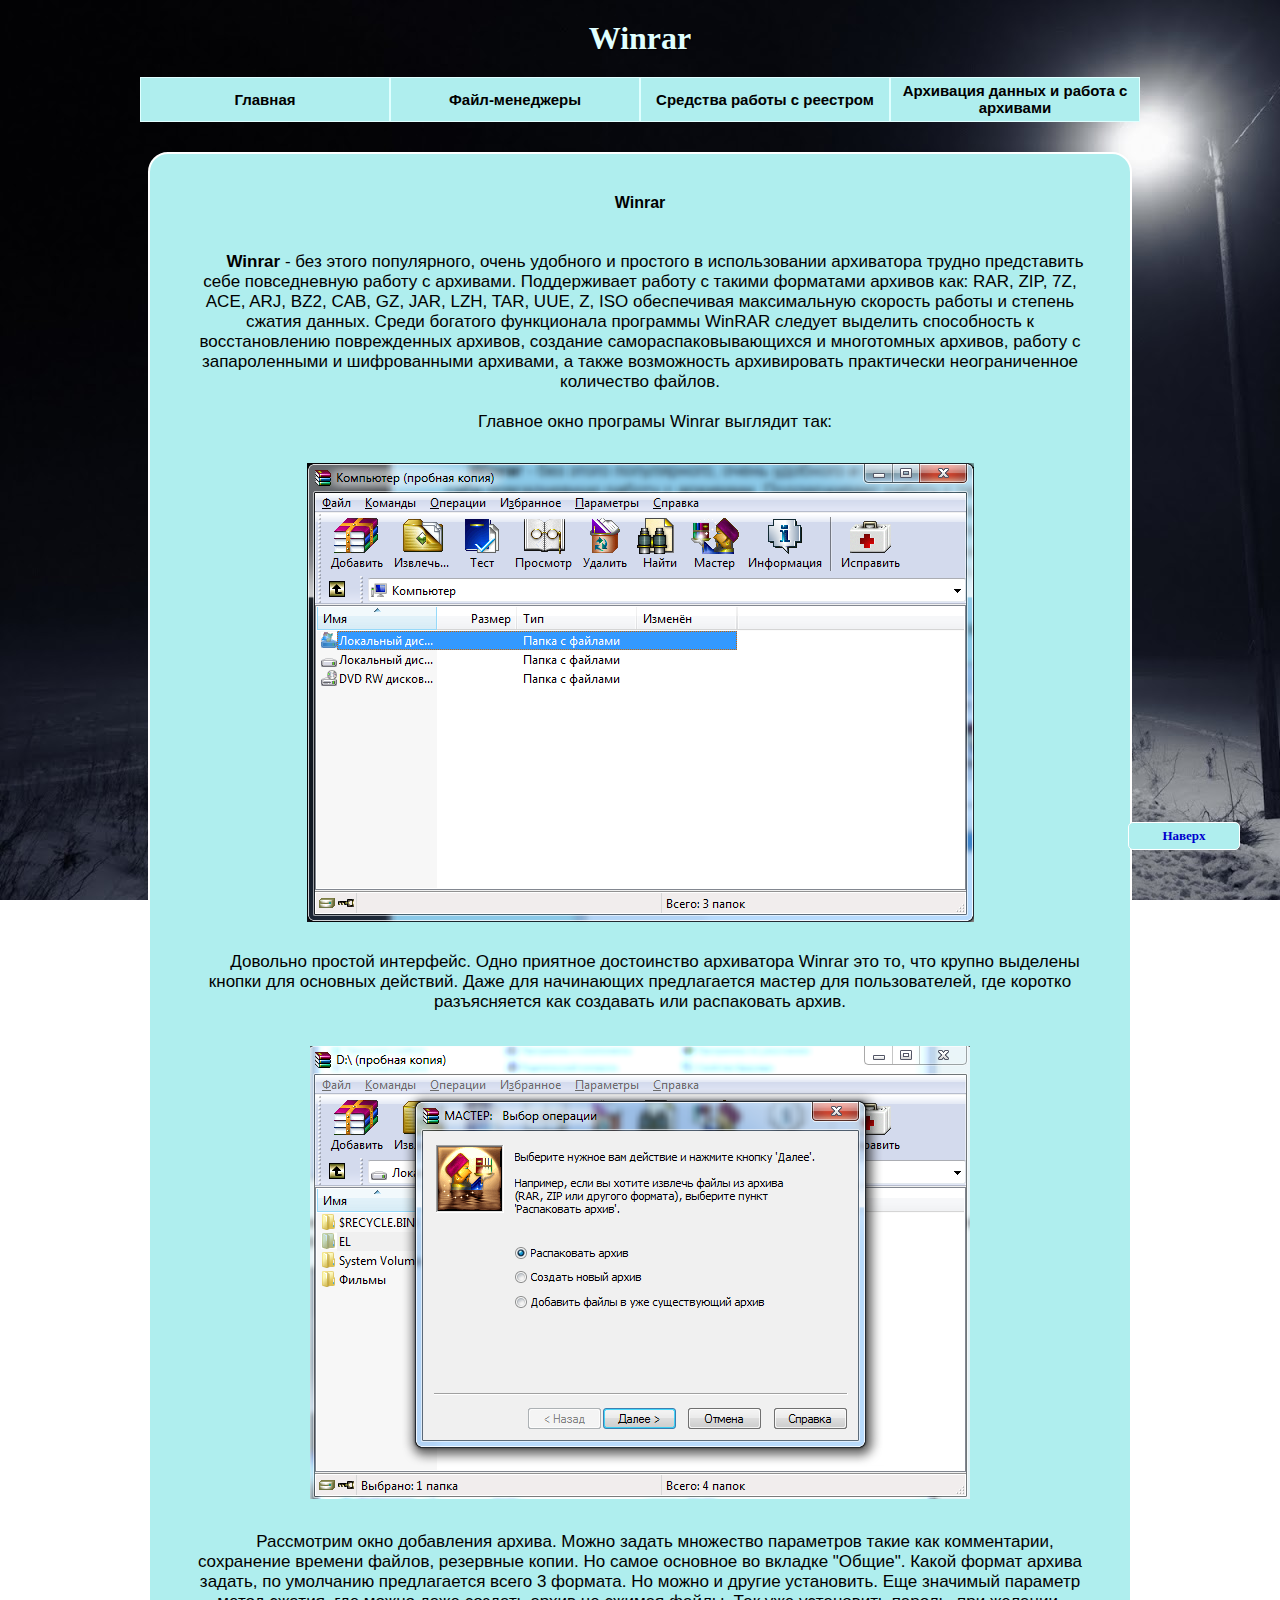
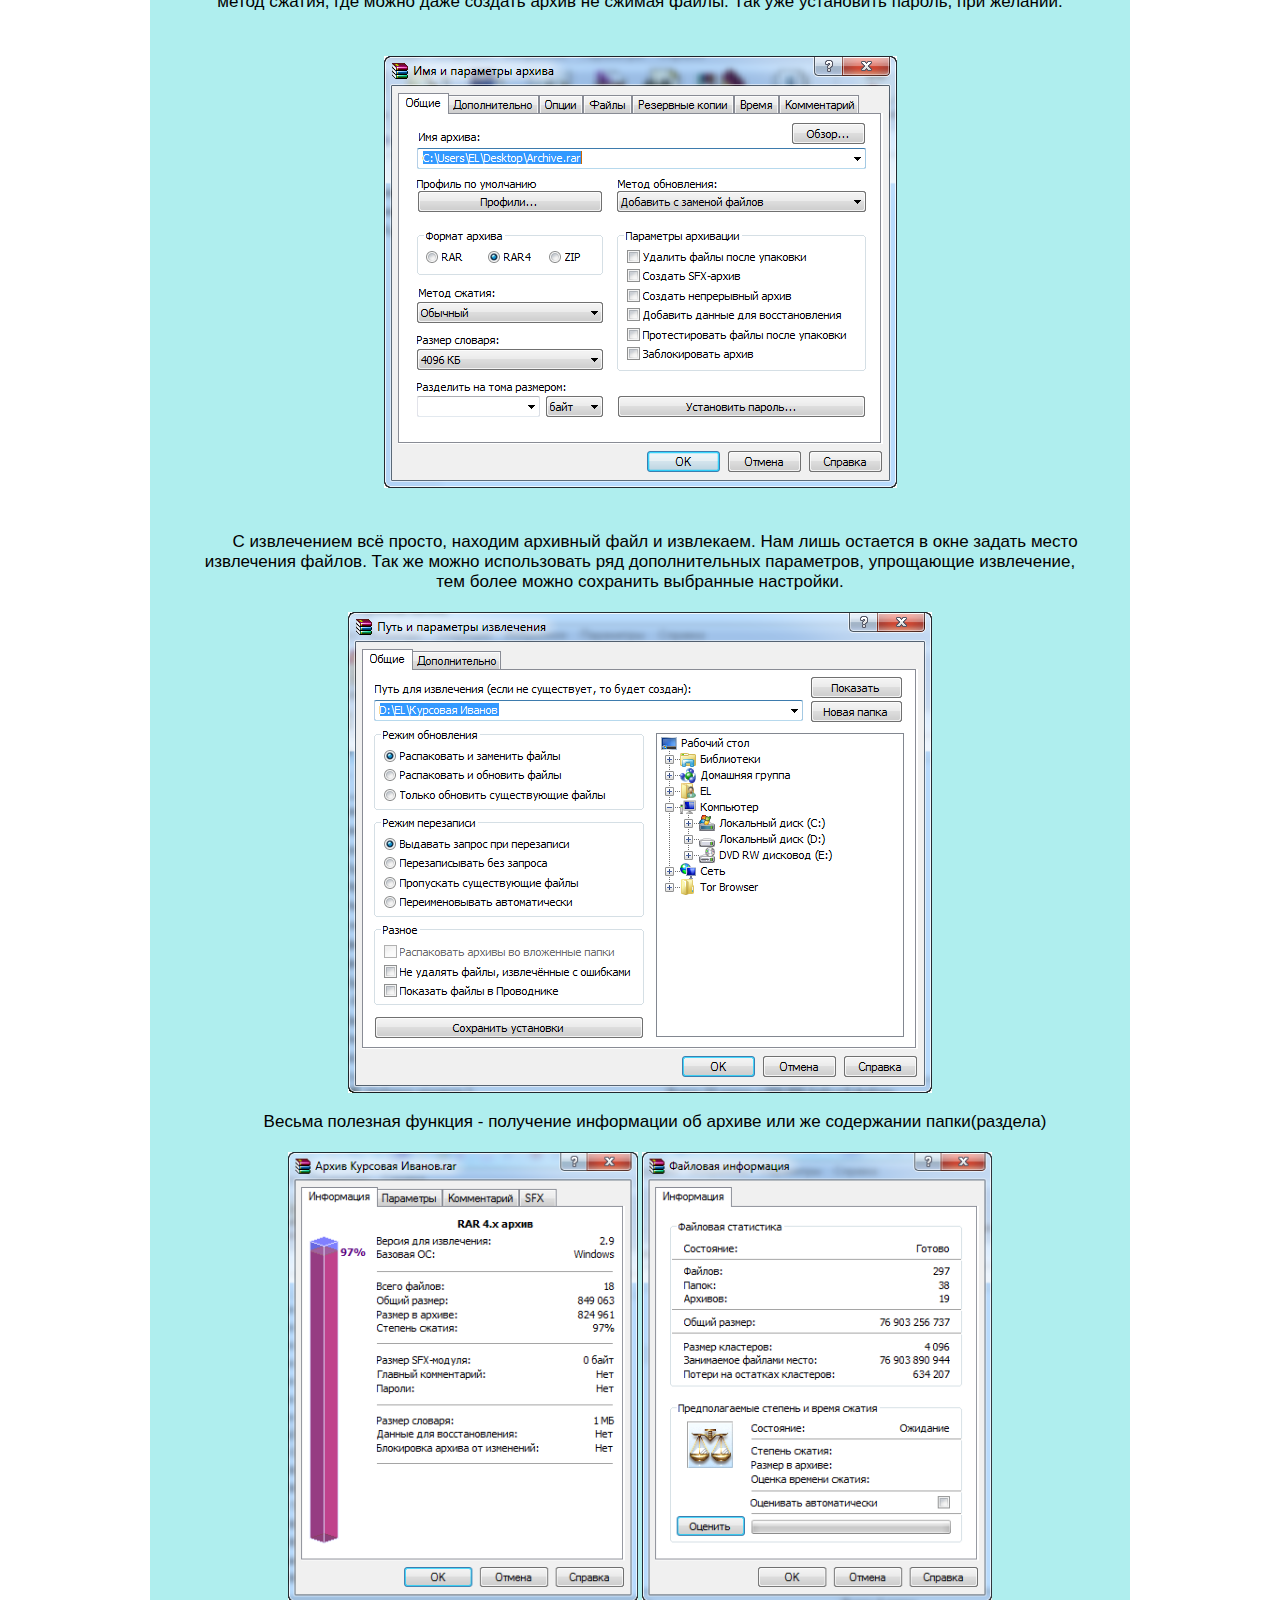
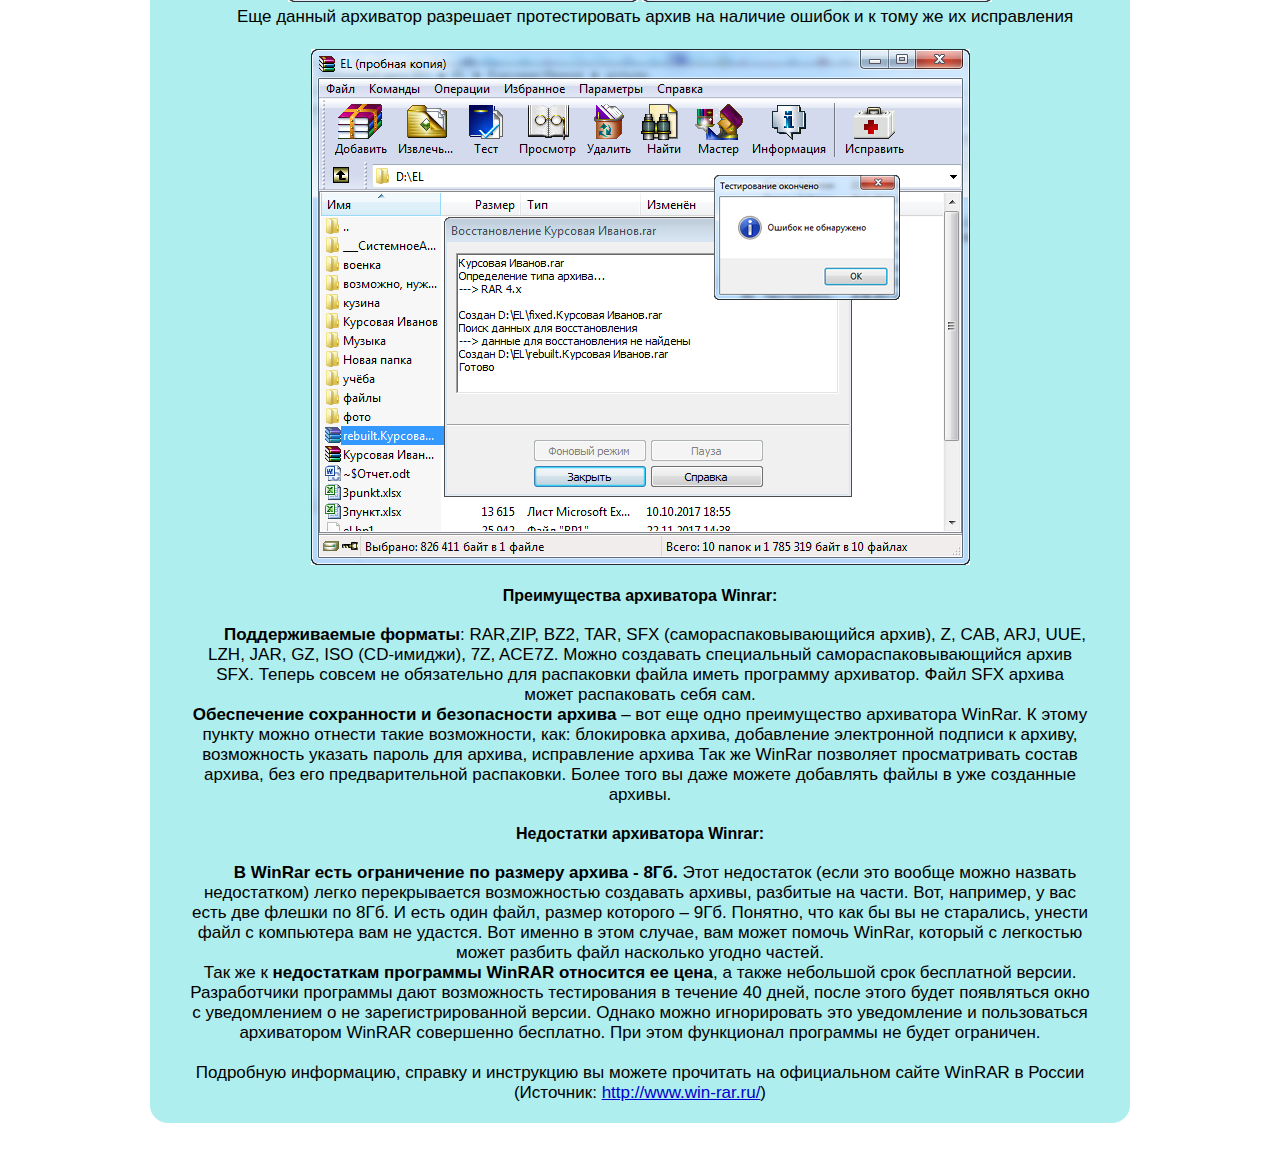
<file: winrar.html>
<html>
	<head>
	 <title>Winrar</title>
	 <link rel="stylesheet" type="text/css" href="css/style.css" />
	<link rel="stylesheet" type="text/css" href="css/inf.css" />
	<link rel="stylesheet" type="text/css" href="css/photo.css" />
	</head>
	
	<body>
	<center>
		<h1>Winrar</h1>
	<div id = "menu">
	<ul>
			<li><a href="main.html">Главная</a>
				<ul>
					<li><a href="information.html">Об авторе</a></li>
				</ul>
			<li><a href="manager.html">Файл-менеджеры</a>
				<ul>
					<li><a href="total.html">Total Commander</a></li>
					<li><a href="free.html">FreeCommander</a></li>
					<li><a href="xy.html">XYplorer </a></li>
				</ul>
			</li>
			<li><a href="reestr.html">Средства работы с реестром</a>
				<ul>
					<li><a href="ccleaner.html">CCleaner</a></li>
					<li><a href="work.html">Work with Registry</a></li>
					<li><a href="reg.html">Reg Organizer</a></li>
				</ul>
			</li>
			<li><a href="arhiv.html" style = "padding: 4px 10px 5px 10px">Архивация данных и работа с архивами</a>
				<ul>
					<li><a href="winrar.html">Winrar</a></li>
					<li><a href="zip.html">7-zip</a></li>
					<li><a href="uni.html">Universal Extractor</a></li>
				</ul>
			</li>
		</ul>
	</div>
	</center>
			<div id = "text">
		<h2>Winrar</h2>
		<br><p><b>Winrar</b> - без этого популярного, очень удобного и простого в использовании архиватора трудно представить себе повседневную работу с архивами.
Поддерживает работу с такими форматами архивов как: RAR, ZIP, 7Z, ACE, ARJ, BZ2, CAB, GZ, JAR, LZH, TAR, UUE, Z, ISO обеспечивая максимальную скорость работы и степень сжатия данных.
Среди богатого функционала программы WinRAR следует выделить способность к восстановлению поврежденных архивов, создание самораспаковывающихся и многотомных архивов, работу с запароленными и шифрованными архивами, а также возможность архивировать практически неограниченное количество файлов.
</p></br>
	<p>Главное окно програмы Winrar выглядит так:</p>
	<div id = "pic1" class = "pic" > </div>
	<p>Довольно простой интерфейс. Одно приятное достоинство архиватора Winrar это то, что крупно выделены кнопки для основных действий.
	Даже для начинающих предлагается мастер для пользователей, где коротко разъясняется как создавать или распаковать архив.
	</p>
	<div id = "pic2" class = "pic"> </div>
	<p> Рассмотрим окно добавления архива. Можно задать множество параметров такие как комментарии, сохранение времени файлов, резервные копии.
	Но самое основное во вкладке "Общие". Какой формат архива задать, по умолчанию предлагается всего 3 формата. Но можно и другие установить.
	Еще значимый параметр метод сжатия, где можно даже создать архив не сжимая файлы. Так уже установить пароль, при желании.</p>
	<div id = "pic3" class = "pic"> </div>
	<p> С извлечением всё просто, находим архивный файл и извлекаем. Нам лишь остается в окне задать место извлечения файлов.
	Так же можно использовать ряд дополнительных параметров, упрощающие извлечение, тем более можно сохранить выбранные настройки.</p>
	<div id = "pic4" class = "pic"> </div>
	<p> Весьма полезная функция - получение информации об архиве или же содержании папки(раздела) </p>
	<p> <br> <img src="pictures/winrar5_1.png" width="350" height="450">
	<img src="pictures/winrar5_2.png" width="350" height="450">	</br></p>
	<p> Еще данный архиватор разрешает протестировать архив на наличие ошибок и к тому же их исправления </p><br>
	<div id = "pic6" class = "pic"> </div>
	<h2>Преимущества архиватора Winrar: </h2>
	<p><b>Поддерживаемые форматы</b>: RAR,ZIP, BZ2, TAR, SFX (самораспаковывающийся архив), Z, CAB, ARJ, UUE, LZH, JAR, GZ, ISO (CD-имиджи), 7Z, ACE7Z.
	 Можно создавать специальный самораспаковывающийся архив SFX. Теперь совсем не обязательно для распаковки файла иметь программу архиватор. Файл SFX архива может распаковать себя сам.<br>
	 <b>Обеспечение сохранности и безопасности архива</b> – вот еще одно преимущество архиватора WinRar. К этому пункту можно отнести такие возможности, как: блокировка архива, добавление электронной подписи к архиву, возможность указать пароль для архива, исправление архива
	Так же WinRar позволяет просматривать состав архива, без его предварительной распаковки. Более того вы даже можете добавлять файлы в уже созданные архивы.</p>
	<h2>Недостатки архиватора Winrar: </h2>
	<p><b>В WinRar есть ограничение по размеру архива - 8Гб.</b> Этот недостаток (если это вообще можно назвать недостатком) легко перекрывается возможностью создавать архивы, разбитые на части. Вот, например, у вас есть две флешки по 8Гб. И есть один файл, размер которого – 9Гб. Понятно, что как бы вы не старались, унести файл с компьютера вам не удастся.
	Вот именно в этом случае, вам может помочь WinRar, который с легкостью может разбить файл насколько угодно частей.
	<br>Так же к <b> недостаткам программы WinRAR относится ее цена</b>, а также небольшой срок бесплатной версии. Разработчики программы дают возможность тестирования в течение 40 дней, после этого будет появляться окно с уведомлением о не зарегистрированной версии. Однако можно игнорировать это уведомление и пользоваться архиватором WinRAR совершенно бесплатно.
	При этом функционал программы не будет ограничен. </p>
	<p><br> Подробную информацию, справку и инструкцию вы можете прочитать на официальном сайте WinRAR в России (Источник: <a href ="http://www.win-rar.ru/">http://www.win-rar.ru/</a>)  </p>
	</div>
	<a href="#" title="Вернуться к началу" class="topbutton">Наверх</a>
	</body>
	
</html>
</file>
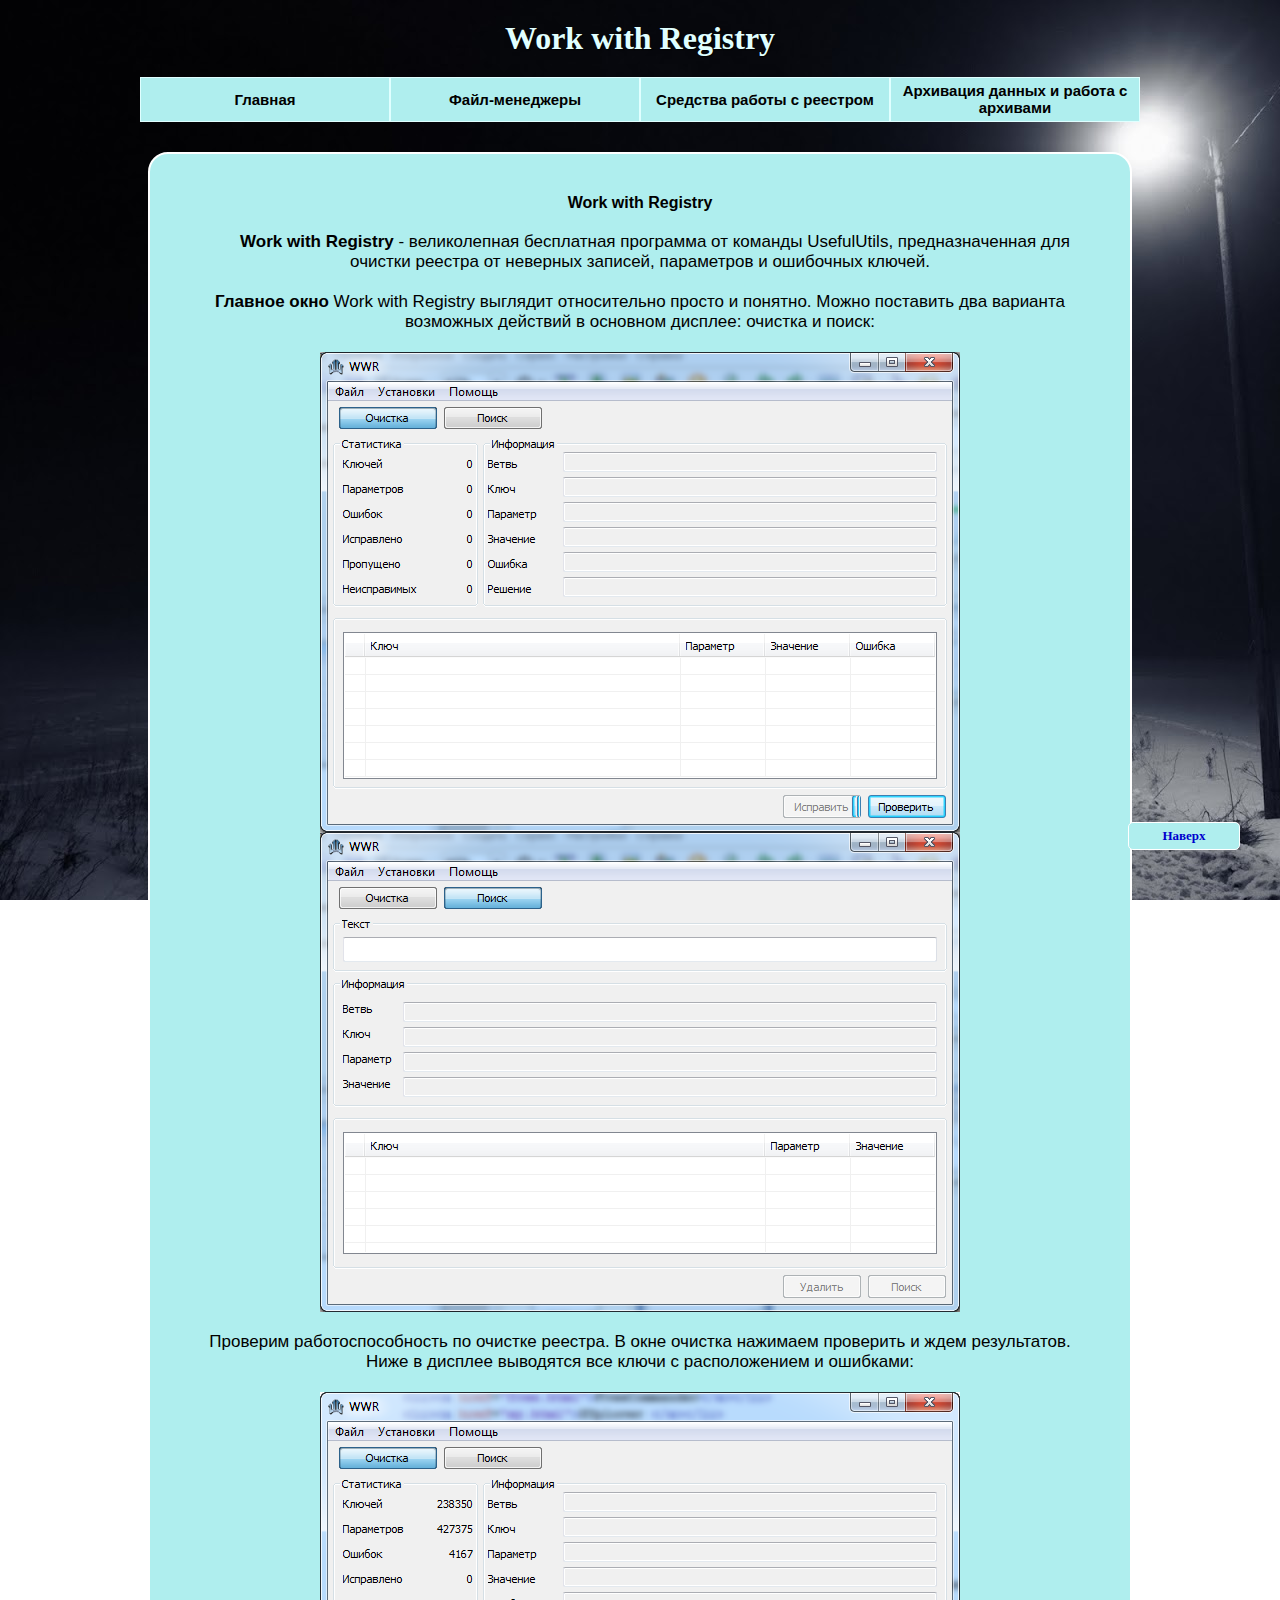
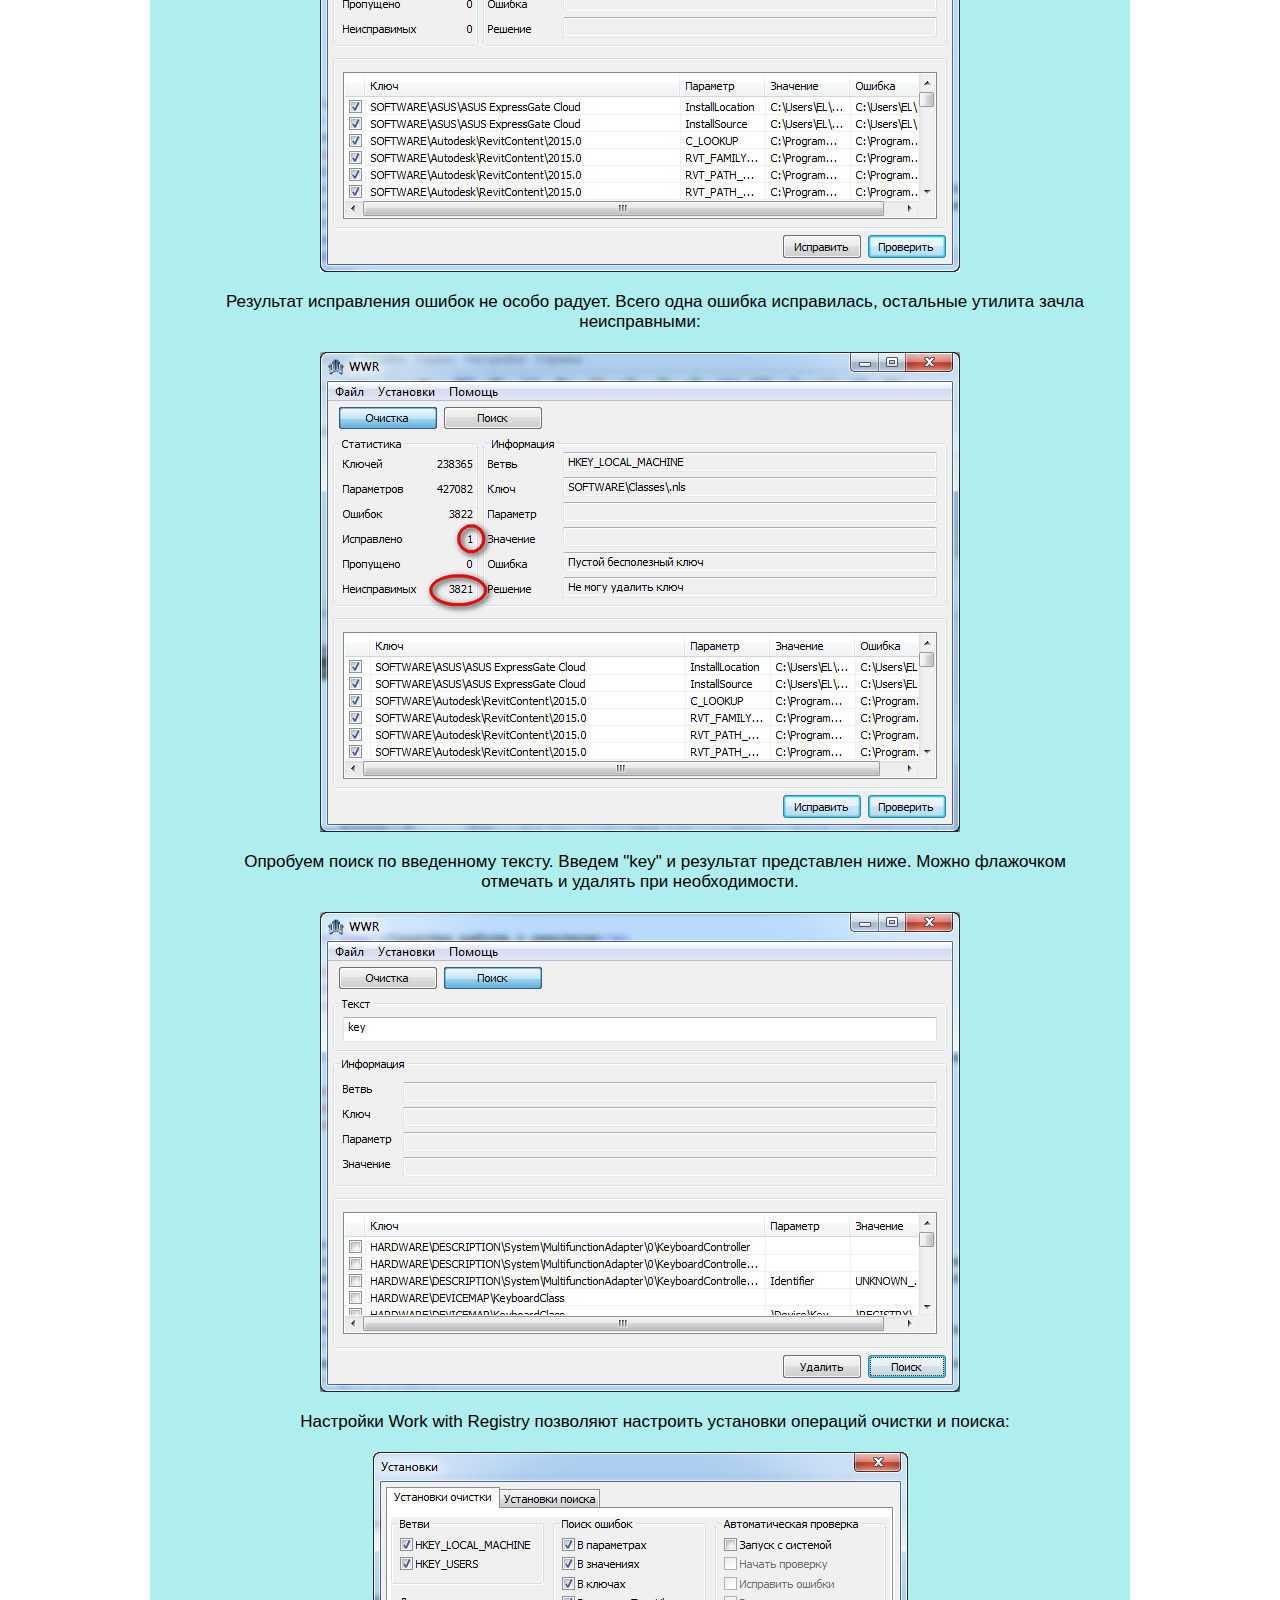
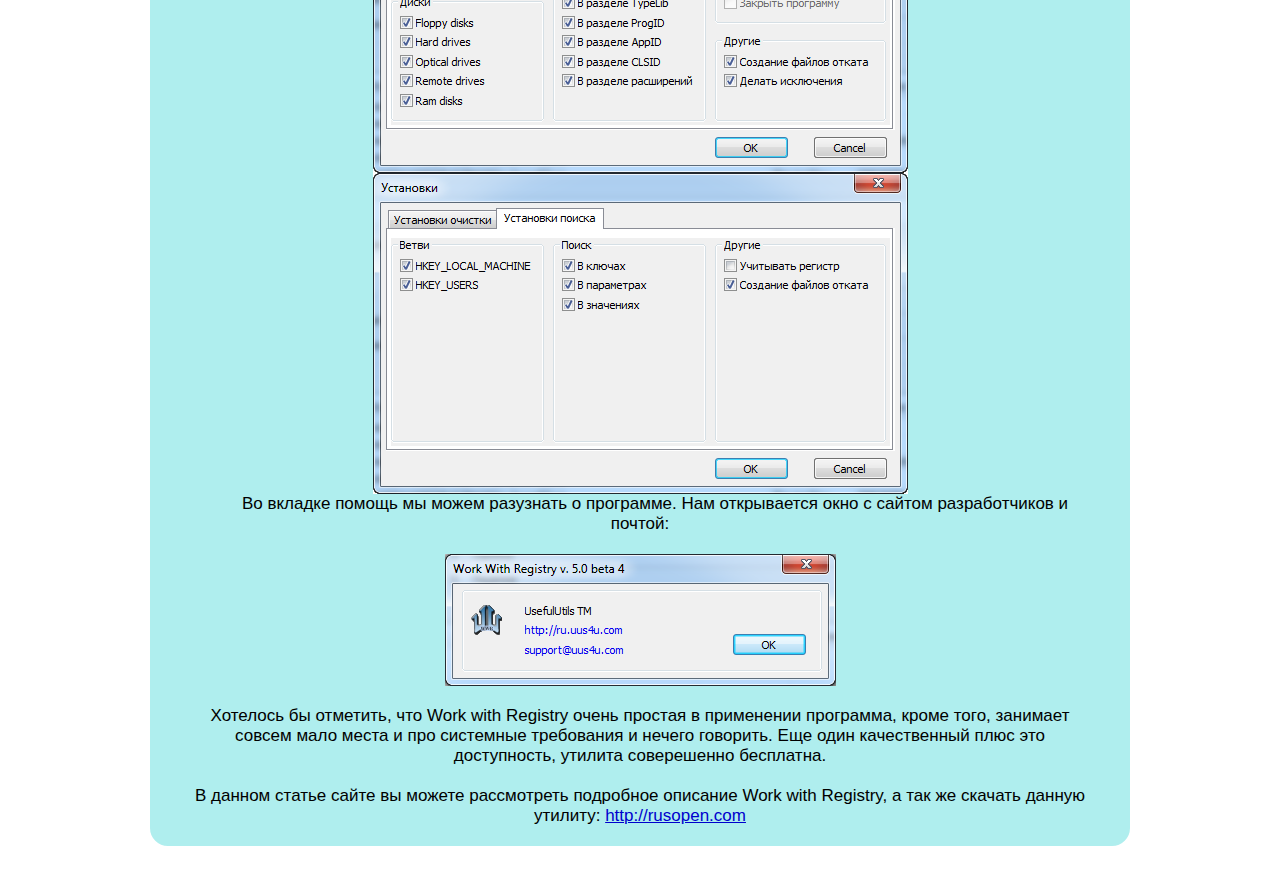
<file: work.html>
<html>
	<head>
	 <title>Work with Registry</title>
		 <link rel="stylesheet" type="text/css" href="css/style.css" />
		 <link rel="stylesheet" type="text/css" href="css/inf.css" />
		 <link rel="stylesheet" type="text/css" href="css/photo.css" />
	</head>
	
	<body>
	<center>
		<h1>Work with Registry</h1>
	<div id = "menu">
	<ul>
			<li><a href="main.html">Главная</a>
				<ul>
					<li><a href="information.html">Об авторе</a></li>
				</ul>
			<li><a href="manager.html">Файл-менеджеры</a>
				<ul>
					<li><a href="total.html">Total Commander</a></li>
					<li><a href="free.html">FreeCommander</a></li>
					<li><a href="xy.html">XYplorer </a></li>
				</ul>
			</li>
			<li><a href="reestr.html">Средства работы с реестром</a>
				<ul>
					<li><a href="ccleaner.html">CCleaner</a></li>
					<li><a href="work.html">Work with Registry</a></li>
					<li><a href="reg.html">Reg Organizer</a></li>
				</ul>
			</li>
			<li><a href="arhiv.html" style = "padding: 4px 10px 5px 10px">Архивация данных и работа с архивами</a>
				<ul>
					<li><a href="winrar.html">Winrar</a></li>
					<li><a href="zip.html">7-zip</a></li>
					<li><a href="uni.html">Universal Extractor</a></li>
				</ul>
			</li>
		</ul>
	</div>
	</center>
	<div id = "text">
		<h2>Work with Registry</h2>
		<p><b>Work with Registry</b> - великолепная бесплатная программа от команды UsefulUtils, предназначенная для очистки реестра от неверных записей, параметров и ошибочных ключей.	
		<p><br><b> Главное окно</b> Work with Registry выглядит относительно просто и понятно. Можно поставить два варианта возможных действий в основном дисплее: очистка и поиск:
		<p><br> <img src="pictures/w1.png">
		<img src="pictures/w2.png">	</br> </p>
		<p> <br>Проверим работоспособность по очистке реестра. В окне очистка нажимаем проверить и ждем результатов. Ниже в дисплее выводятся все ключи с расположением и ошибками:</p>
		<div id = "w3" class = "pic"> </div>
		<p> Результат исправления ошибок не особо радует. Всего одна ошибка исправилась, остальные утилита зачла неисправными:</p>
		<div id = "w4" class = "pic"> </div>
		<p>Опробуем поиск по введенному тексту. Введем "key" и результат представлен ниже. Можно флажочком отмечать и удалять при необходимости. </p>
		<div id = "w5" class = "pic"> </div>
		<p> Настройки Work with Registry позволяют настроить установки операций очистки и поиска: </p>
		<p><br> <img src="pictures/w6.png">
		<img src="pictures/w7.png">	</br> </p>
		<p> Во вкладке помощь мы можем разузнать о программе. Нам открывается окно с сайтом разработчиков и почтой: </p>
		<p><br> <img src="pictures/w8.png">	</br> </p>
		<p><br> Хотелось бы отметить, что Work with Registry очень простая в применении программа, кроме того, занимает совсем мало места и про системные требования и нечего говорить.
		Еще один качественный плюс это доступность, утилита соверешенно бесплатна.</p>
		<p><br> В данном статье сайте вы можете рассмотреть подробное описание Work with Registry, а так же скачать данную утилиту: <a href="http://rusopen.com/administrirovanie-sistemy-i-raboty-s-reestrom/595-work-with-registry">http://rusopen.com</a> </p>
	</div>
	<a href="#" title="Вернуться к началу" class="topbutton">Наверх</a></body>
	
</html>
</file>
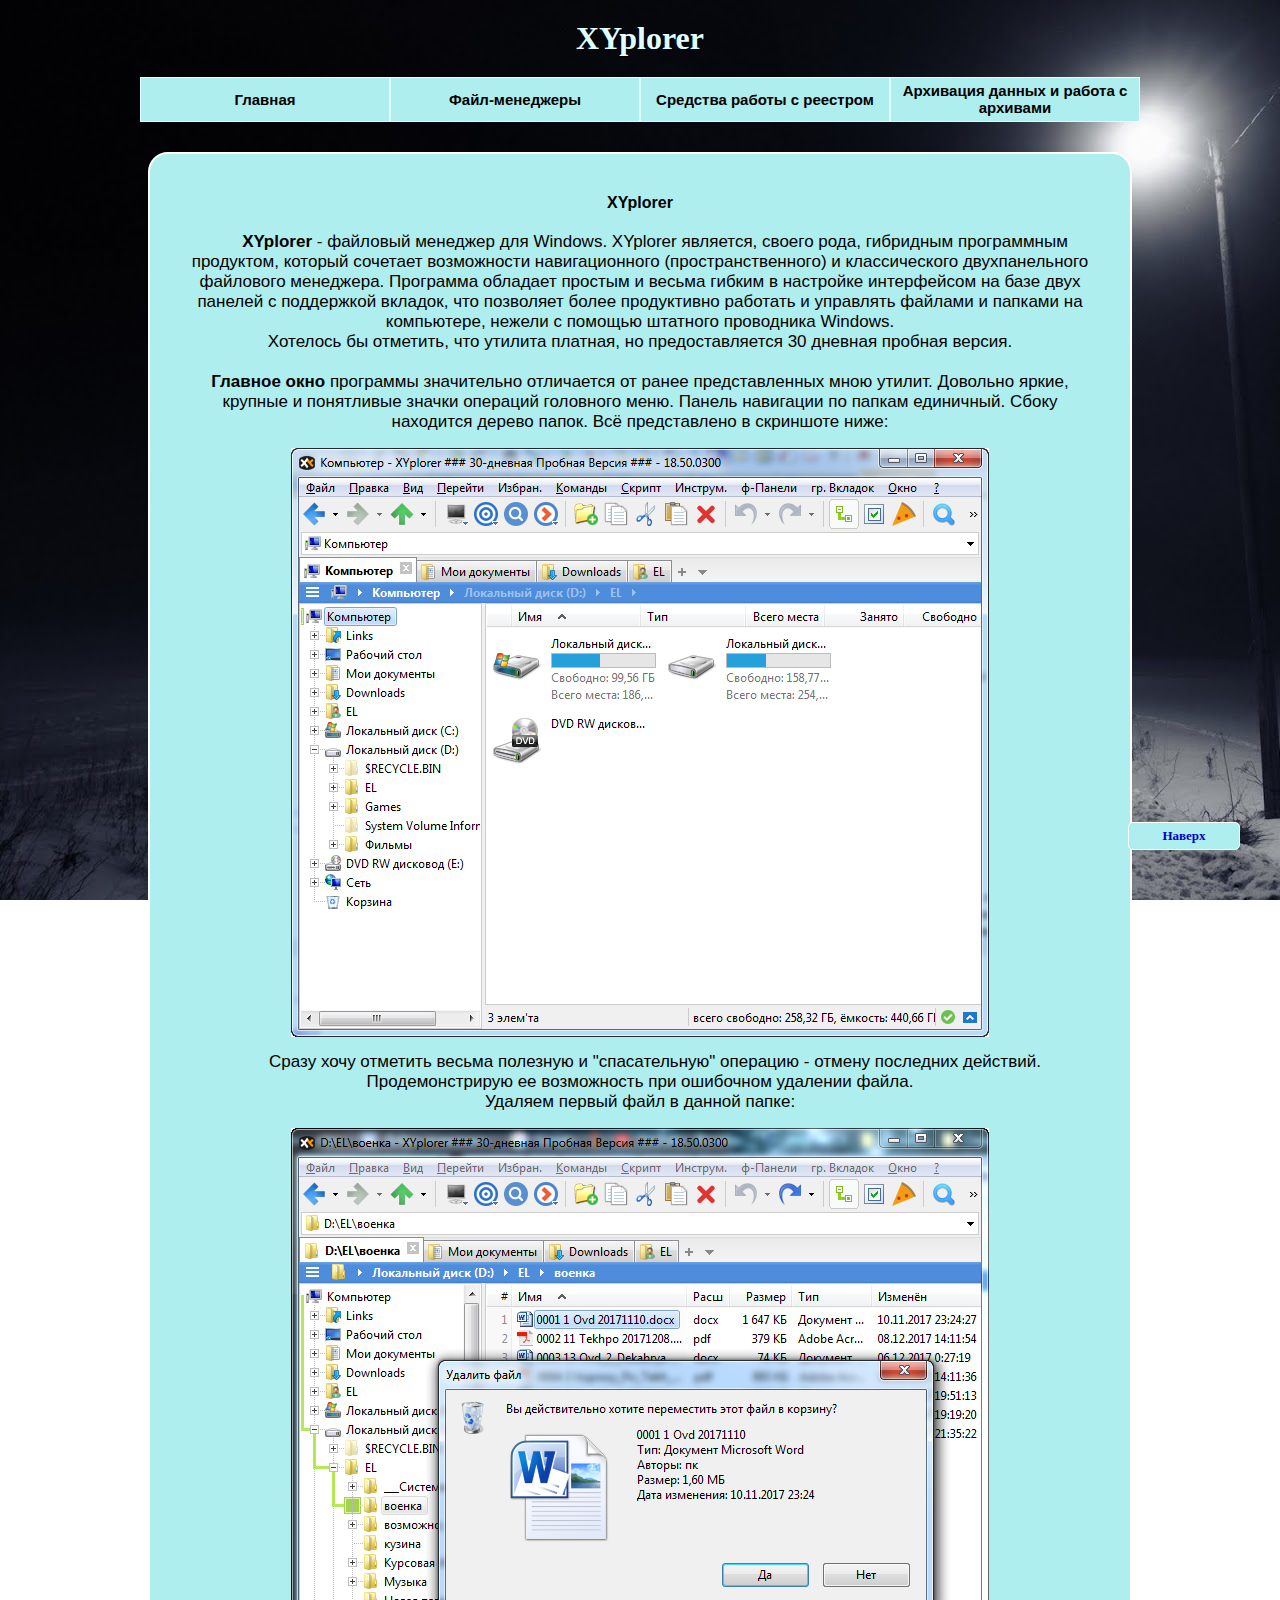
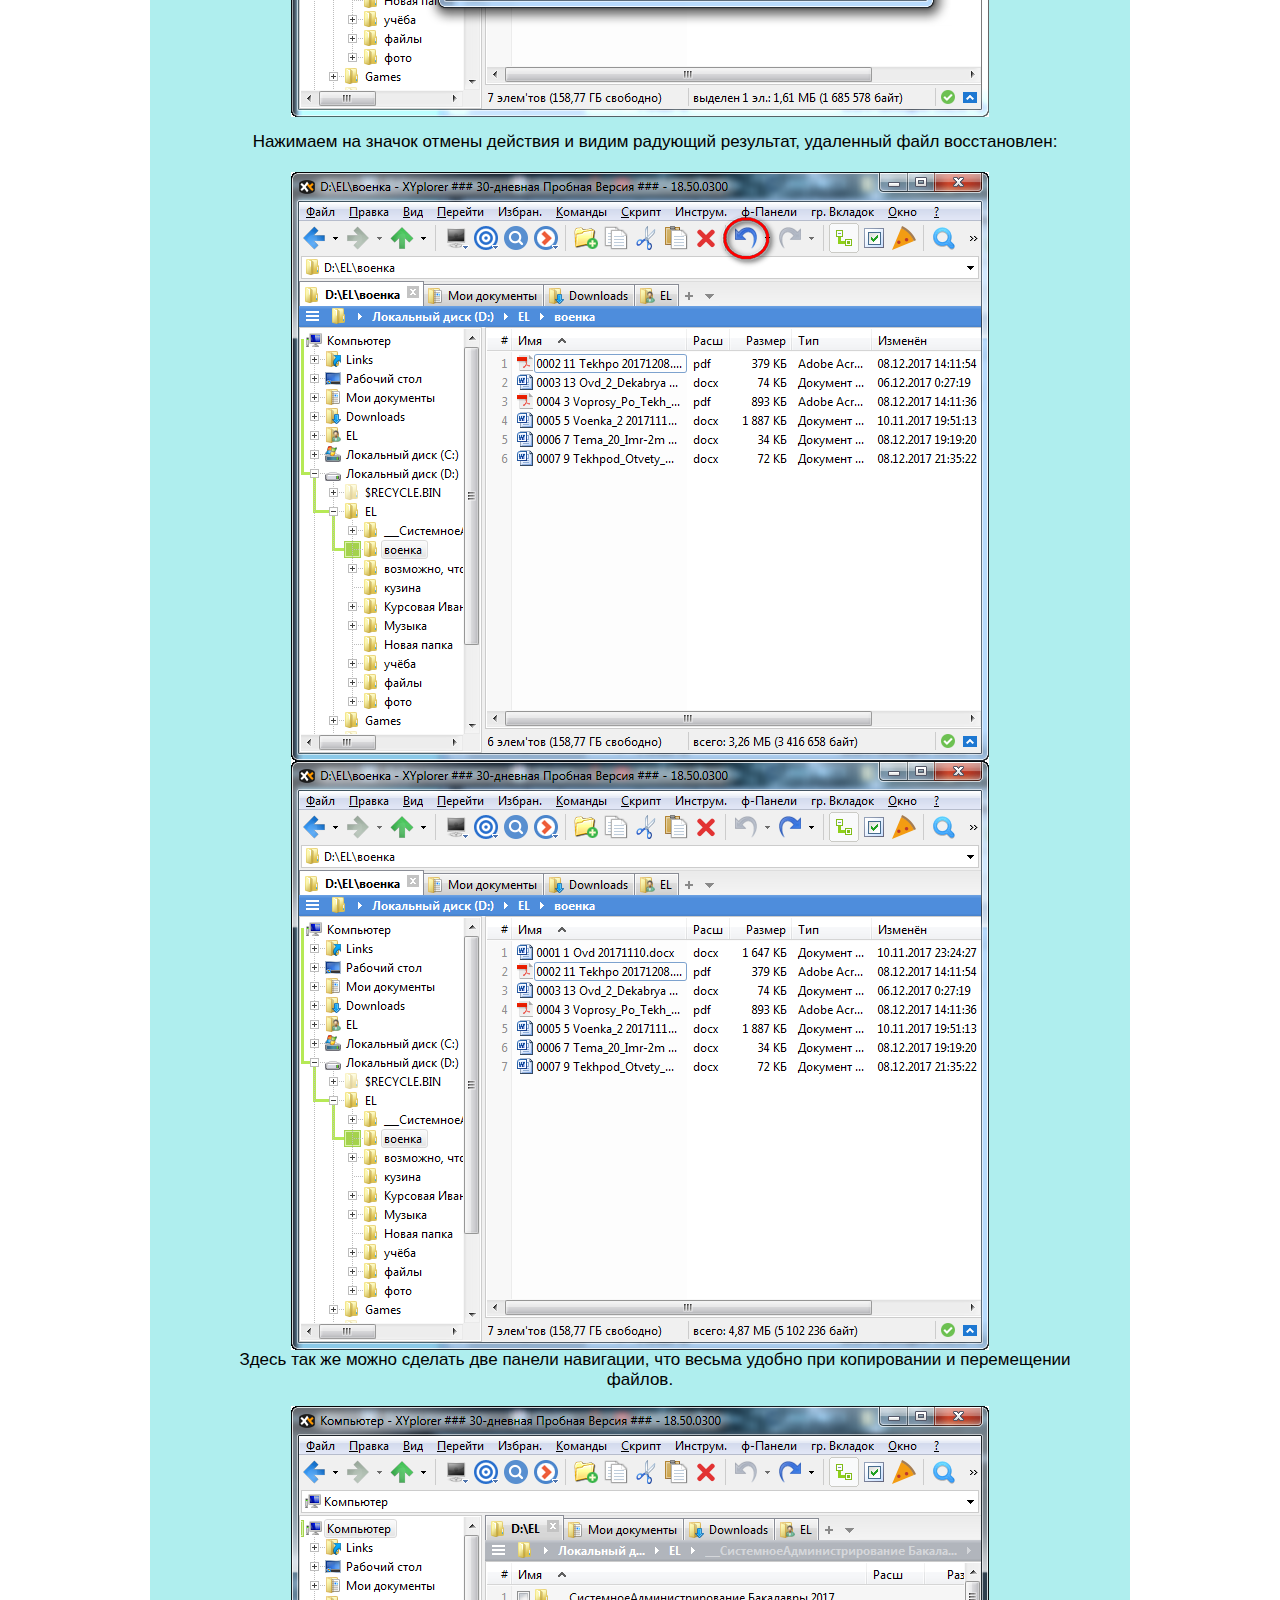
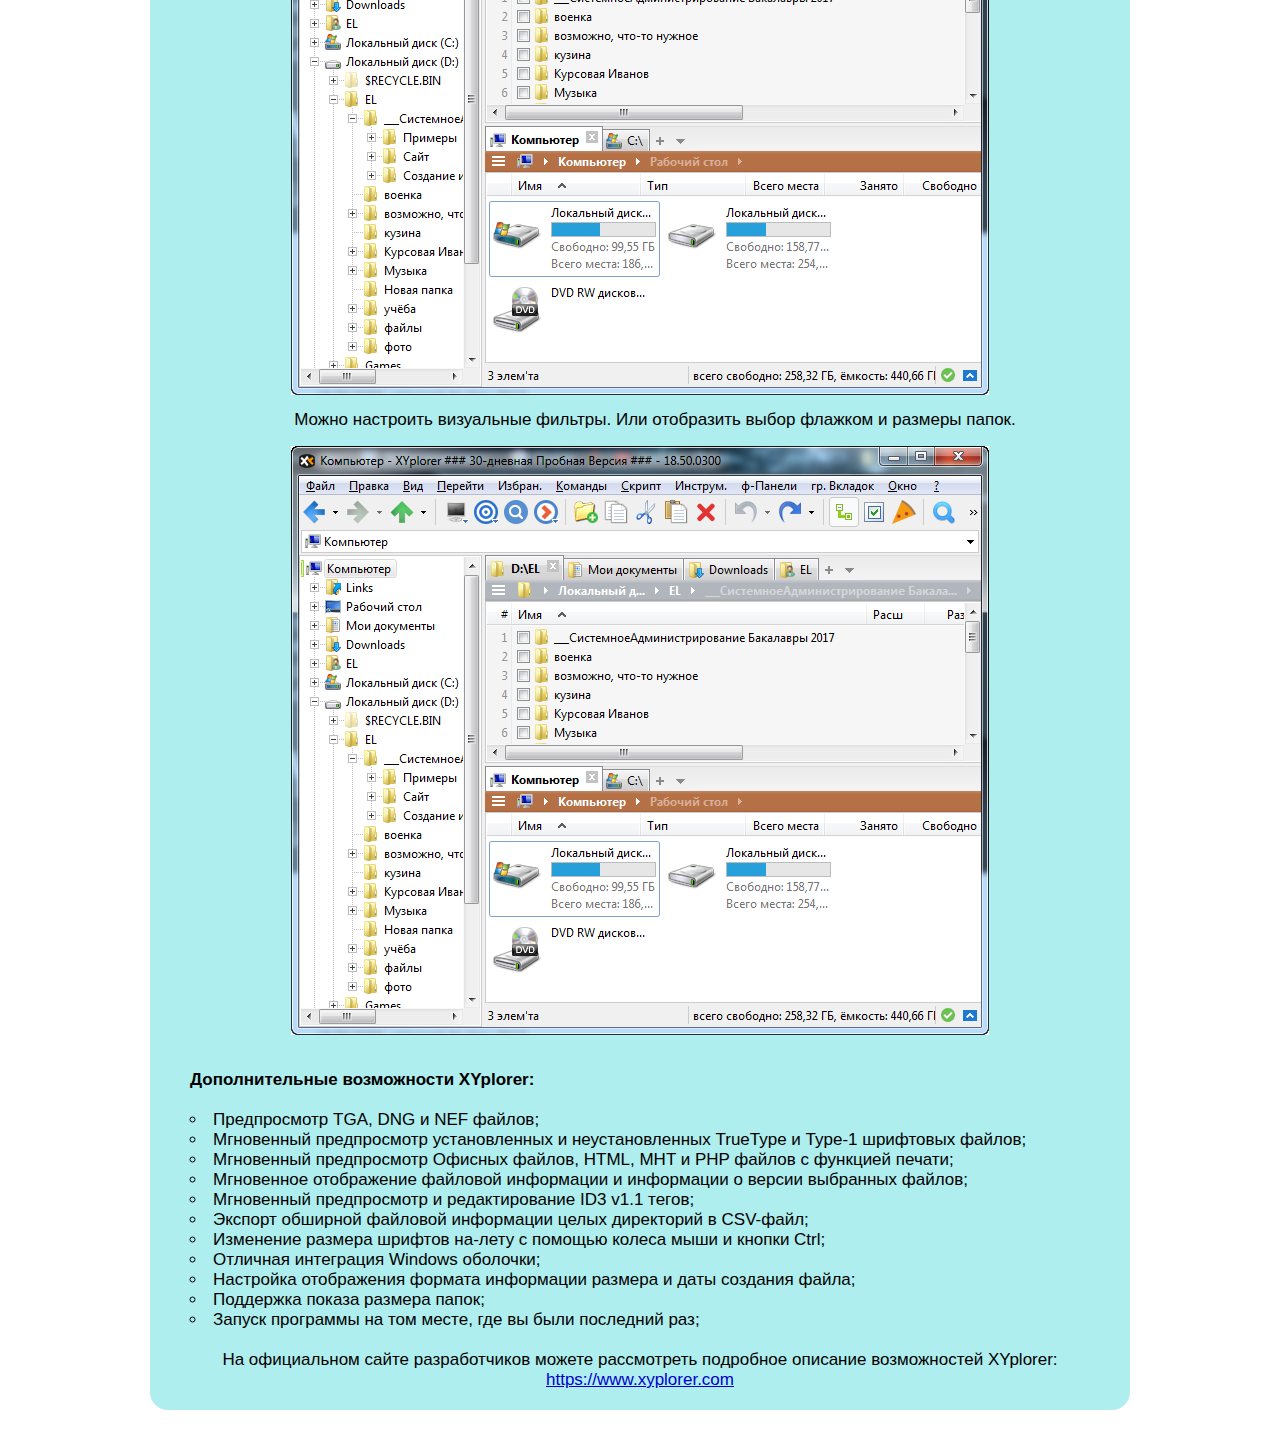
<file: xy.html>
<html>
	<head>
	 <title>XYplorer</title>
		 <link rel="stylesheet" type="text/css" href="css/style.css" />
		 <link rel="stylesheet" type="text/css" href="css/inf.css" />
		 <link rel="stylesheet" type="text/css" href="css/photo.css" />
	</head>
	
	<body>
	<h1>XYplorer</h1>
	<center>
	<div id = "menu">
	<ul>
			<li><a href="main.html">Главная</a>
				<ul>
					<li><a href="information.html">Об авторе</a></li>
				</ul>
			<li><a href="manager.html">Файл-менеджеры</a>
				<ul>
					<li><a href="total.html">Total Commander</a></li>
					<li><a href="free.html">FreeCommander</a></li>
					<li><a href="xy.html">XYplorer </a></li>
				</ul>
			</li>
			<li><a href="reestr.html">Средства работы с реестром</a>
				<ul>
					<li><a href="ccleaner.html">CCleaner</a></li>
					<li><a href="work.html">Work with Registry</a></li>
					<li><a href="reg.html">Reg Organizer</a></li>
				</ul>
			</li>
			<li><a href="arhiv.html" style = "padding: 4px 10px 5px 10px">Архивация данных и работа с архивами</a>
				<ul>
					<li><a href="winrar.html">Winrar</a></li>
					<li><a href="zip.html">7-zip</a></li>
					<li><a href="uni.html">Universal Extractor</a></li>
				</ul>
			</li>
		</ul>
	</div>
	</center>
		<div id = "text">
		<h2>XYplorer</h2>
		<p><b>XYplorer</b> - файловый менеджер для Windows. 
		XYplorer является, своего рода, гибридным программным продуктом, который сочетает возможности навигационного (пространственного) и классического двухпанельного файлового менеджера.
		Программа обладает простым и весьма гибким в настройке интерфейсом на базе двух панелей с поддержкой вкладок, что позволяет более продуктивно работать и управлять файлами и папками на компьютере, нежели с помощью штатного проводника Windows.
		<br> Хотелось бы отметить, что утилита платная, но предоставляется 30 дневная пробная версия.</br></p>
		<p><br><b> Главное окно</b> программы значительно отличается от ранее представленных мною утилит. Довольно яркие, крупные и понятливые значки операций головного меню. Панель навигации по папкам единичный. Сбоку находится дерево папок. Всё представлено в скриншоте ниже:</p>
		<div id = "xy1" class = "cc">  </div>
		<p> Сразу хочу отметить весьма полезную и "спасательную" операцию - отмену последних действий. Продемонстрирую ее возможность при ошибочном удалении файла.
		<br> Удаляем первый файл в данной папке:</p>
		<div id = "xy2" class = "cc">  </div>
		<p>Нажимаем на значок отмены действия и видим радующий результат, удаленный файл восстановлен:</p>
		<p><br> <img src="pictures/xy3.png">
		<img src="pictures/xy4.png">	</br> </p>
		<p> Здесь так же можно сделать две панели навигации, что весьма удобно при копировании и перемещении файлов.</p>
		<div id = "xy5" class = "cc">  </div>
		<p> Можно настроить визуальные фильтры. Или отобразить выбор флажком и размеры папок. </p>
		<div id = "xy6" class = "cc">  </div>
		<p style = "text-align: left"><br> <b>Дополнительные возможности XYplorer:</b></p>
		<br><ul type="circle">
		<li>Предпросмотр TGA, DNG и NEF файлов; </li>
		<li>Мгновенный предпросмотр установленных и неустановленных TrueType и Type-1 шрифтовых файлов; </li>
		<li>Мгновенный предпросмотр Офисных файлов, HTML, MHT и PHP файлов с функцией печати; </li>
		<li>Мгновенное отображение файловой информации и информации о версии выбранных файлов; </li>
		<li>Мгновенный предпросмотр и редактирование ID3 v1.1 тегов; </li>
		<li>Экспорт обширной файловой информации целых директорий в CSV-файл; </li>
		<li>Изменение размера шрифтов на-лету с помощью колеса мыши и кнопки Ctrl;</li> 
		<li>Отличная интеграция Windоws оболочки; </li>
		<li>Настройка отображения формата информации размера и даты создания файла; </li>
		<li>Поддержка показа размера папок; </li>
		<li>Запуск программы на том месте, где вы были последний раз;</li>
		<p><br> На официальном сайте разработчиков можете рассмотреть подробное описание возможностей XYplorer: <a href="https://www.xyplorer.com">https://www.xyplorer.com</a> </p> 
		</div>
		<a href="#" title="Вернуться к началу" class="topbutton">Наверх</a>	
	</body>

</html>
</file>
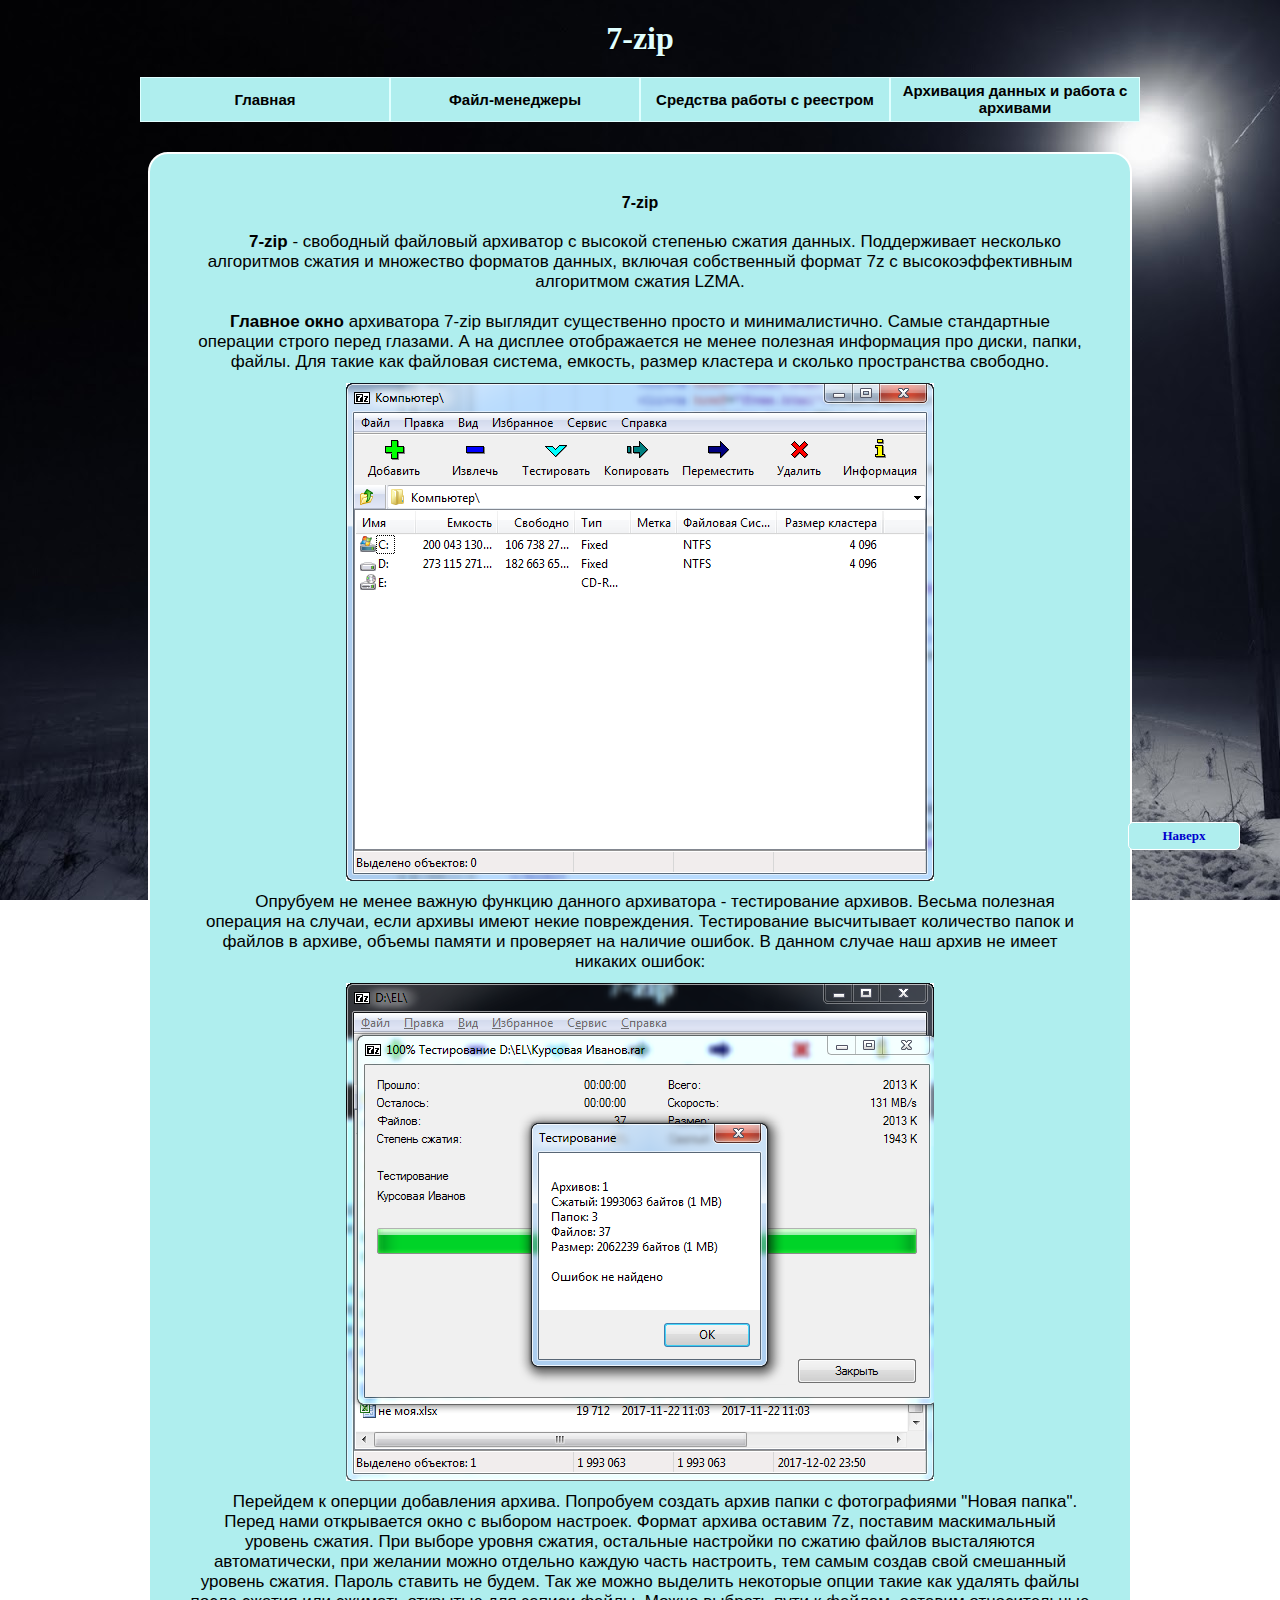
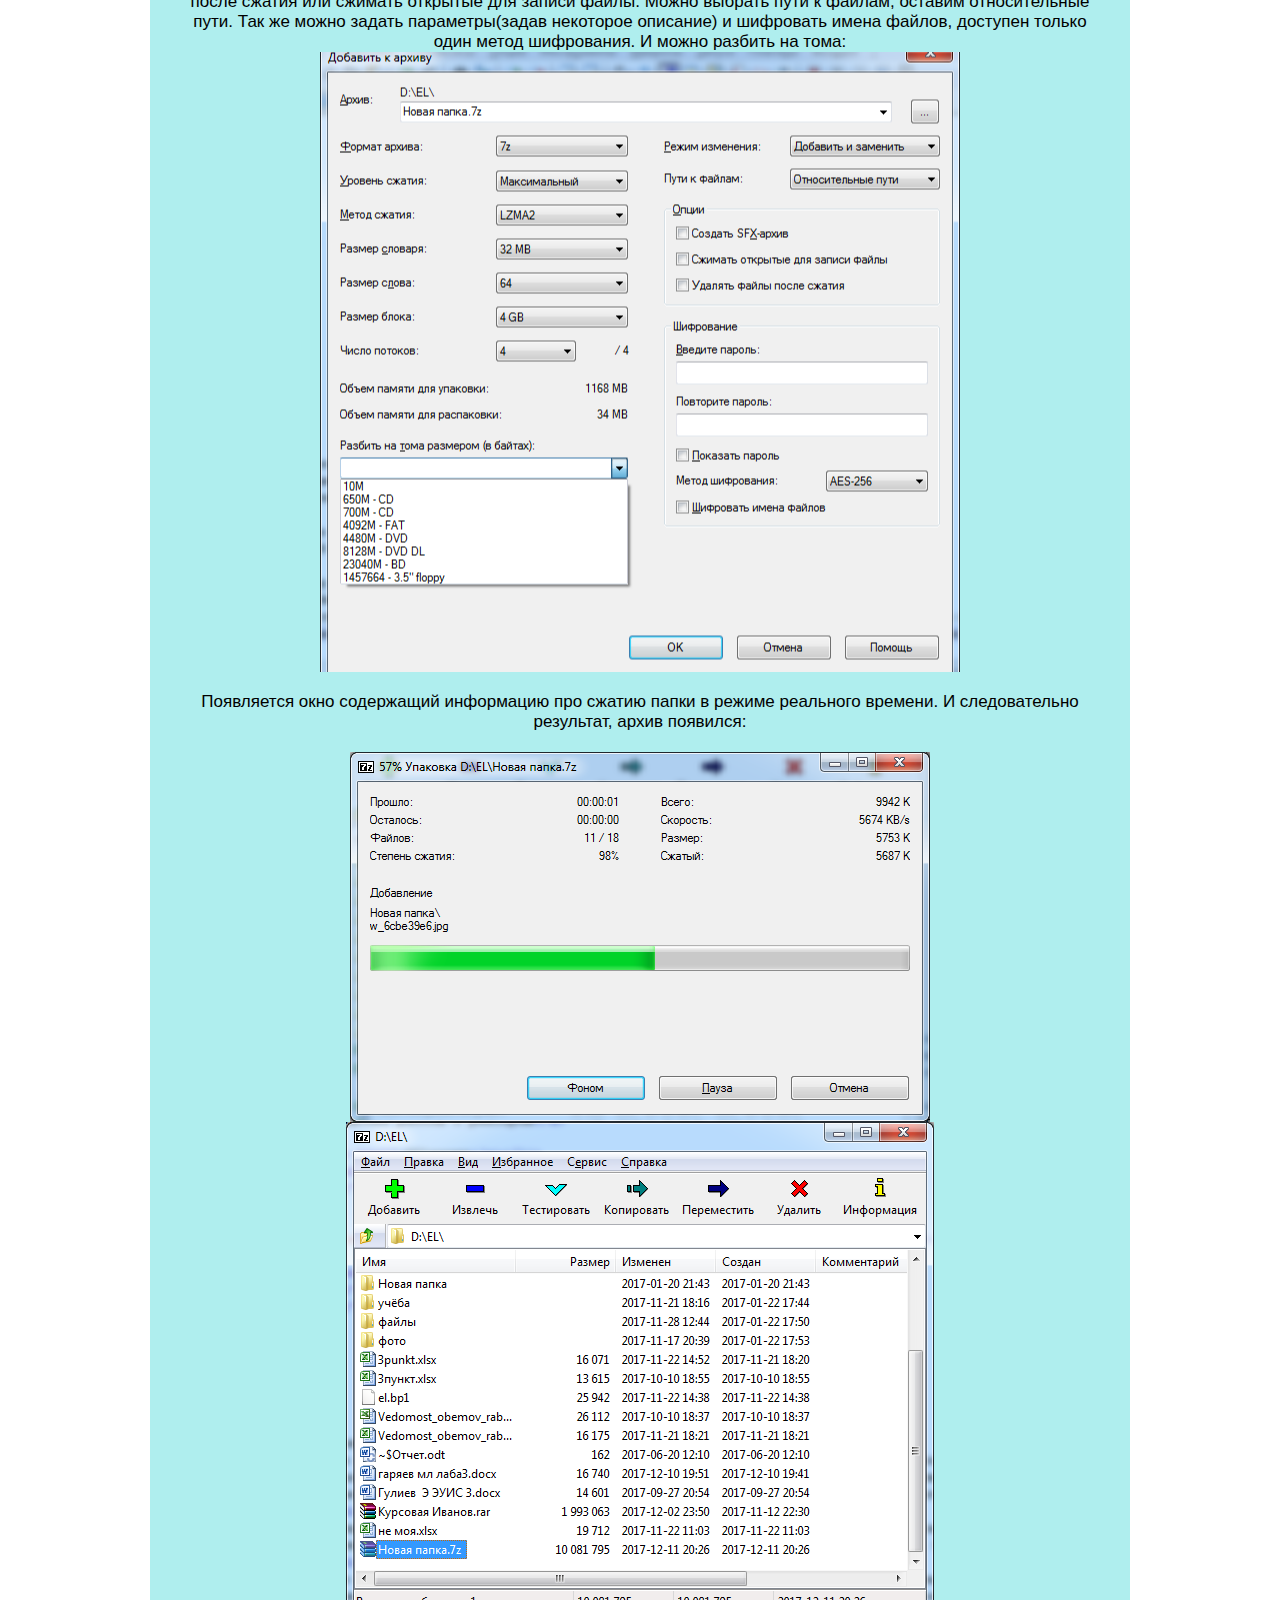
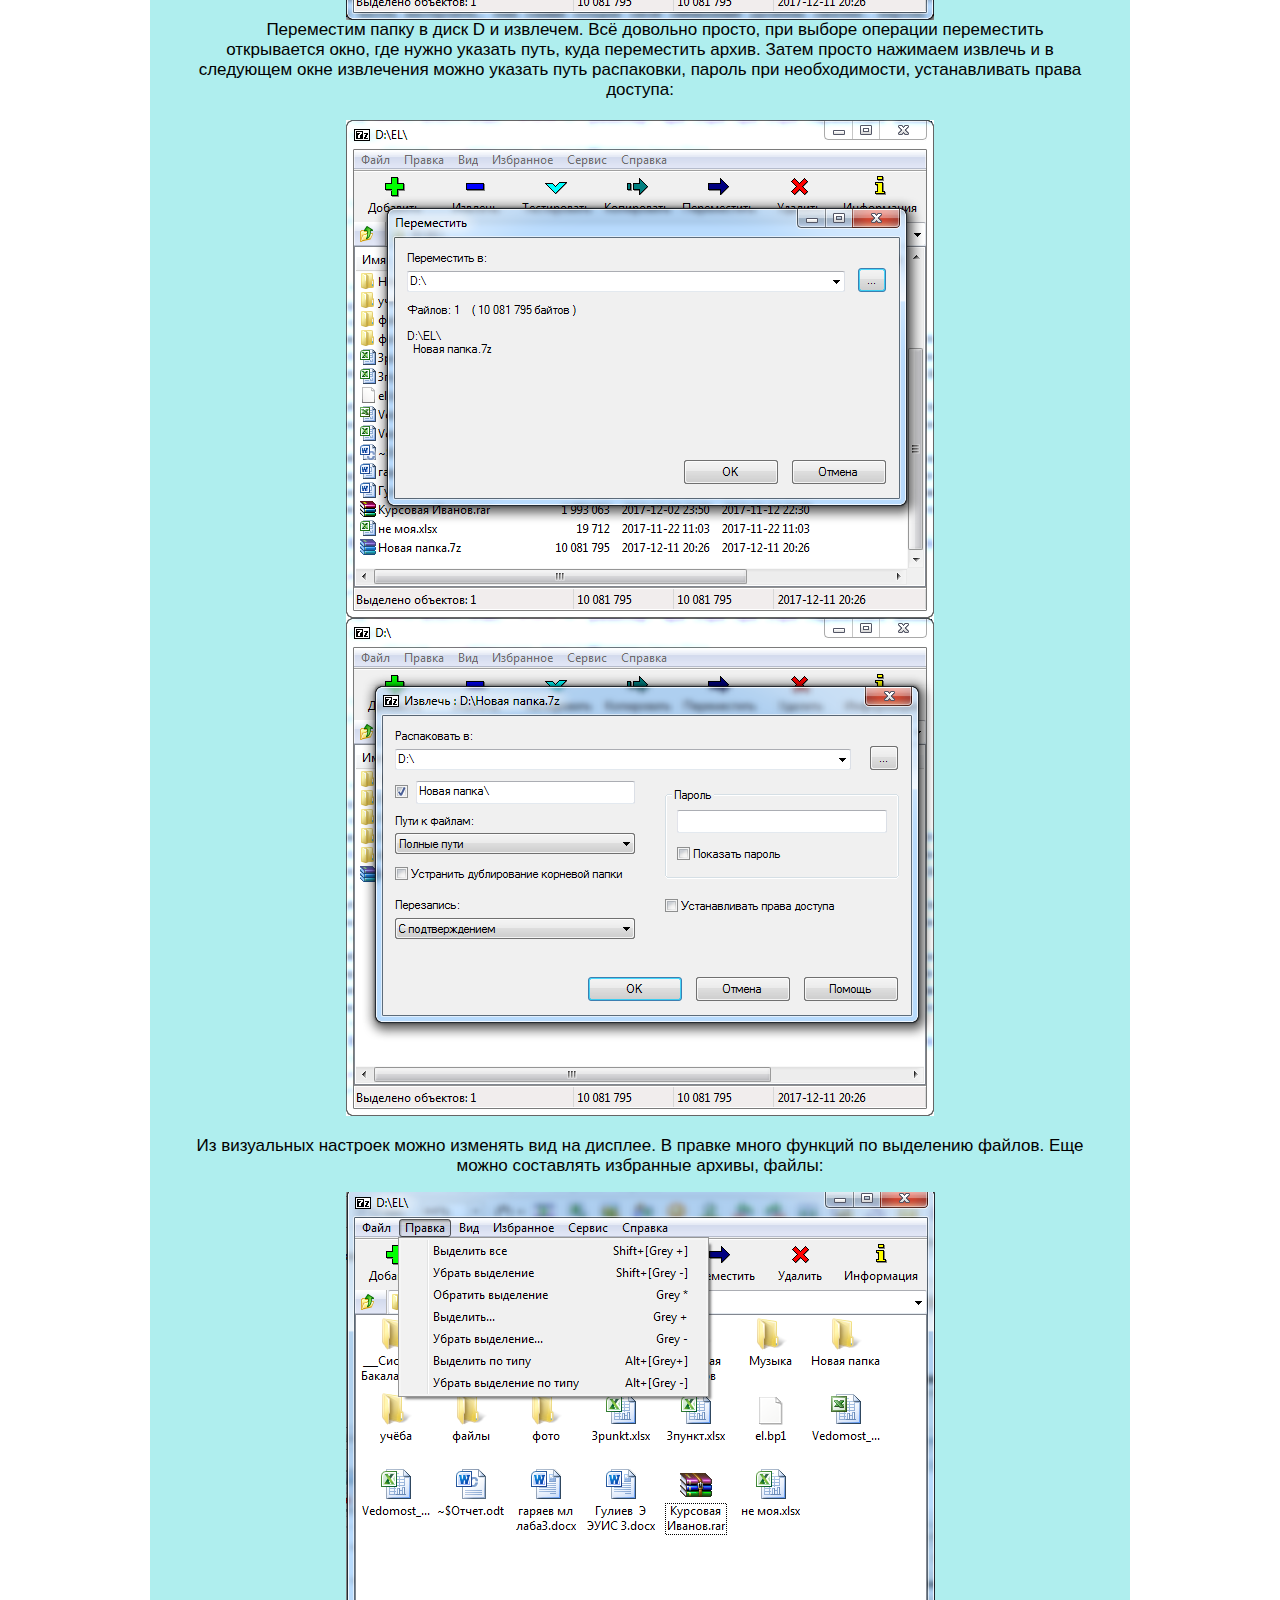
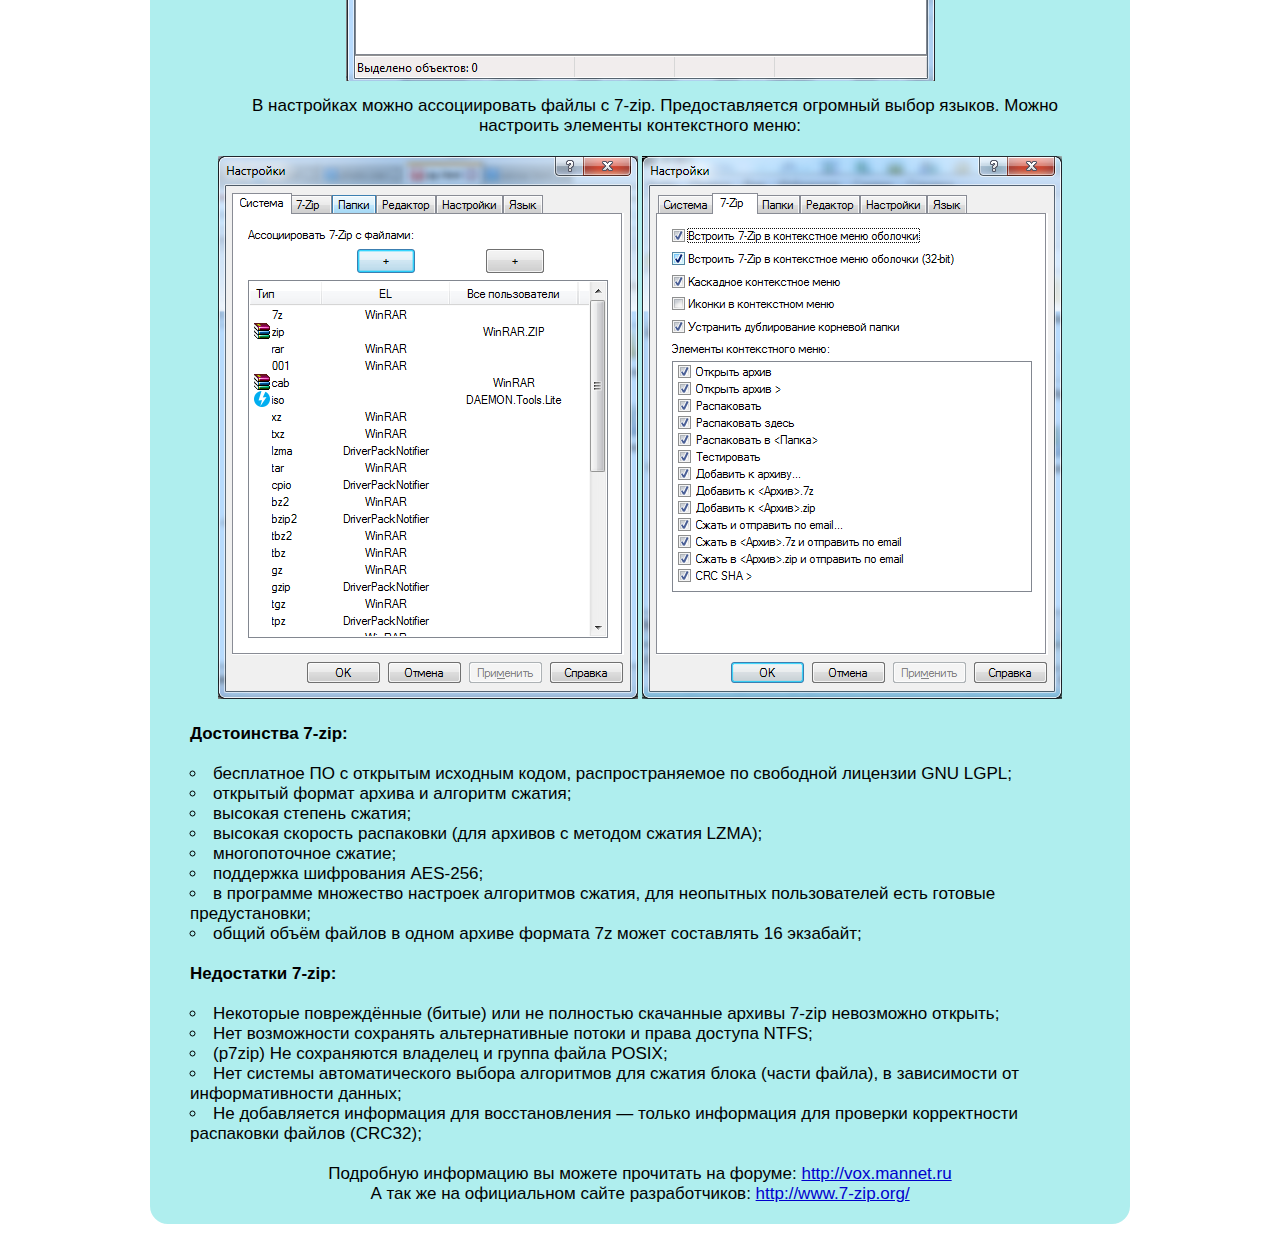
<file: zip.html>
<html>
	<head>
	 <title>7-zip</title>
	 <link rel="stylesheet" type="text/css" href="css/style.css" />
	 <link rel="stylesheet" type="text/css" href="css/inf.css" />
	 <link rel="stylesheet" type="text/css" href="css/photo.css" />
	</head>
	
	<body>
			<h1>7-zip</h1>
	<center>
	<div id = "menu">
	<ul>
			<li><a href="main.html">Главная</a>
				<ul>
					<li><a href="information.html">Об авторе</a></li>
				</ul>
			<li><a href="manager.html">Файл-менеджеры</a>
				<ul>
					<li><a href="total.html">Total Commander</a></li>
					<li><a href="free.html">FreeCommander</a></li>
					<li><a href="xy.html">XYplorer </a></li>
				</ul>
			</li>
			<li><a href="reestr.html">Средства работы с реестром</a>
				<ul>
					<li><a href="ccleaner.html">CCleaner</a></li>
					<li><a href="work.html">Work with Registry</a></li>
					<li><a href="reg.html">Reg Organizer</a></li>
				</ul>
			</li>
			<li><a href="arhiv.html" style = "padding: 4px 10px 5px 10px">Архивация данных и работа с архивами</a>
				<ul>
					<li><a href="winrar.html">Winrar</a></li>
					<li><a href="zip.html">7-zip</a></li>
					<li><a href="uni.html">Universal Extractor</a></li>
				</ul>
			</li>
		</ul>
	</div>
	</center>
		<div id = "text">
		<h2>7-zip</h2>
		<p><b>7-zip</b> - свободный файловый архиватор с высокой степенью сжатия данных.
		Поддерживает несколько алгоритмов сжатия и множество форматов данных, включая собственный формат 7z c высокоэффективным алгоритмом сжатия LZMA. </p>
		<p><br><b> Главное окно</b> архиватора 7-zip выглядит существенно просто и минималистично. Самые стандартные операции строго перед глазами.
		А на дисплее отображается не менее полезная информация про диски, папки, файлы. Для такие как файловая система, емкость, размер кластера и сколько пространства свободно.</p>
		<div id = "z1" class = "pic"> </div>
		<p> Опрубуем не менее важную функцию данного архиватора - тестирование архивов. Весьма полезная операция на случаи, если архивы имеют некие повреждения.
		Тестирование высчитывает количество папок и файлов в архиве, объемы памяти и проверяет на наличие ошибок. В данном случае наш архив не имеет никаких ошибок:</p>
		<div id = "z2" class = "pic"> </div>
		<p> Перейдем к оперции добавления архива. Попробуем создать архив папки с фотографиями "Новая папка". Перед нами открывается окно с выбором настроек.
		Формат архива оставим 7z, поставим маскимальный уровень сжатия. При выборе уровня сжатия, остальные настройки по сжатию файлов высталяются автоматически,
		при желании можно отдельно каждую часть настроить, тем самым создав свой смешанный уровень сжатия. Пароль ставить не будем. Так же можно выделить некоторые опции такие как удалять файлы после сжатия
		или сжимать открытые для записи файлы. Можно выбрать пути к файлам, оставим относительные пути. Так же можно задать параметры(задав некоторое описание) и шифровать имена файлов, доступен только один метод шифрования. И можно разбить на тома:</p>
		<div id = "z3" class = "cc"> </div>
		<p><br> Появляется окно содержащий информацию про сжатию папки в режиме реального времени. И следовательно результат, архив появился: </p>
		<p><br> <img src="pictures/z4.png">
		<img src="pictures/z5.png">	</br> </p>
		<p> Переместим папку в диск D и извлечем. Всё довольно просто, при выборе операции переместить открывается окно, где нужно указать путь, куда переместить архив.
		Затем просто нажимаем извлечь и в следующем окне извлечения можно указать путь распаковки, пароль при необходимости, устанавливать права доступа: </p>
		<p><br> <img src="pictures/z6.png">
		<img src="pictures/z7.png">	</br> </p>
		<p><br> Из визуальных настроек можно изменять вид на дисплее. В правке много функций по выделению файлов. Еще можно составлять избранные архивы, файлы: </p>
		<div id = "z8" class = "pic"> </div>
		<p> В настройках можно ассоциировать файлы с 7-zip. Предоставляется огромный выбор языков. Можно настроить элементы контекстного меню: </p>
		<p><br> <img src="pictures/z9.png">
		<img src="pictures/z10.png">	</br> </p>
		<p style = "text-align: left"><br> <b>Достоинства 7-zip:</b></p>
		<br><ul type="circle">
		<li> бесплатное ПО с открытым исходным кодом, распространяемое по свободной лицензии GNU LGPL; </li>
		<li> открытый формат архива и алгоритм сжатия; </li>
		<li> высокая степень сжатия; </li>
		<li>  высокая скорость распаковки (для архивов с методом сжатия LZMA);</li>
		<li>  многопоточное сжатие; </li>
		<li>  поддержка шифрования AES-256; </li>
		<li> в программе множество настроек алгоритмов сжатия, для неопытных пользователей есть готовые предустановки; </li>
		<li> общий объём файлов в одном архиве формата 7z может составлять 16 экзабайт;</li>
		</ul>
		<p style = "text-align: left"><br> <b>Недостатки 7-zip:</b></p>
		<br><ul type="circle">
				<li> Некоторые повреждённые (битые) или не полностью скачанные архивы 7-zip невозможно открыть; </li>
				<li> Нет возможности сохранять альтернативные потоки и права доступа NTFS; </li>
				<li> (p7zip) Не сохраняются владелец и группа файла POSIX; </li>
				<li> Нет системы автоматического выбора алгоритмов для сжатия блока (части файла), в зависимости от информативности данных; </li>
				<li> Не добавляется информация для восстановления — только информация для проверки корректности распаковки файлов (CRC32); </li>
				</ul>
		<p><br> Подробную информацию вы можете прочитать на форуме: <a href ="http://vox.mannet.ru/index.php?/topic/14607-%D0%B0%D1%80%D1%85%D0%B8%D0%B2%D0%B0%D1%82%D0%BE%D1%80-7-zip-%D1%87%D1%82%D0%BE-%D1%82%D0%B0%D0%BA%D0%BE%D0%B5-%D0%B8-%D0%B7%D0%B0%D1%87%D0%B5%D0%BC-%D0%B2%D0%BE%D0%BE%D0%B1%D1%89%D0%B5-%D0%BD%D1%83%D0%B6%D0%BD%D1%8B-%D0%B0%D1%80%D1%85%D0%B8%D0%B2/">http://vox.mannet.ru</a>
		<br> А так же на официальном сайте разработчиков: <a href ="http://www.7-zip.org/">http://www.7-zip.org/</a></p>
		<a href="#" title="Вернуться к началу" class="topbutton">Наверх</a>
	</div>
	</body>
	
</html>
</file>
<file: css/style.css>
body {
	background-image: url("oboi.png");
	/* background-repeat: no-repeat; */
	background-attachment: fixed;
	}
h1 {
	margin: 20px;
	color: #E0FFFF;
	text-align: center;
	text-shadow: 1px 1px 1px #000000;
}
*{
	margin: 0;
	padding: 0;
}
#menu ul ul {
	display: none;
	position: absolute;
	top: 100%;
}

#menu ul li:hover > ul {
	display: block;
}
#menu li {
	float: left;
	list-style: none;
	width: 250px;
	text-align: center;
}

#menu li a {
	text-decoration: none;
	display: block;
	color: #000000;
	background: #AFEEEE;
	padding: 13px;
	border: 1px solid #E0FFFF;
}

#menu ul {
	font: bold 15px Arial;
	display: inline-table;
	position: relative;
}

#menu li a:hover {
	color: #0000CD;
}

#menu ul ul li {
	float: none;
	position: relative;
}
</file>
<file: css/text.css>
#text {
	width: 900px;
	margin: 30px auto;
	padding: 20px 40px;
	font: 17px Arial;
	outline: 0px solid #000000;
	background-color: #AFEEEE;
	border: 2px solid #FFFFFF;
	border-radius: 20px;
}
h2 {
	font: bold 20px Arial;
	text-align: center;
}
h3 {
	padding: 20px;
	font: bold 25px Arial;
	text-align: center;
	text-shadow: 1px 1px 1px #fff;
}
p {
	text-indent: 30px;
	font: 17px Arial;
	text-align: center;
	}
table {
	width: 600px;
    margin: auto; 
	border-collapse: collapse; /* Убираем двойные линии между ячейками */
}
TD, TH {
    padding: 15px 15px 15px 15px; /* Поля вокруг содержимого таблицы */
    border: 2px solid black; /* Параметры рамки */
	text-align: center;
	font: bold 16px Arial;
   }
a {
	text-decoration: none;
	}
a:link {
	color: black;
	}
a:visited {
	color: black;
	}
a:hover {
	color: blue;
	}
.top {
width:100px;
border:1px solid #fff;
background-color: #AFEEEE;
text-align:center;
padding:5px;
position:fixed;
bottom:50px;
right:40px;
text-decoration: none;
font-family:verdana;
font-size:13px;
font-weight: bold ;
border-radius: 5px;
}
.os {
width:100px;
border:1px solid #fff;
background-color: #AFEEEE;
text-align:center;
padding:5px;
position:fixed;
bottom:150px;
left:40px;
text-decoration: none;
font-family:verdana;
font-size:13px;
font-weight: bold ;
border-radius: 5px;
}
.file {
width:100px;
border:1px solid #fff;
background-color: #AFEEEE;
text-align:center;
padding:5px;
position:fixed;
bottom:100px;
left:40px;
text-decoration: none;
font-family:verdana;
font-size:13px;
font-weight: bold ;
border-radius: 5px;
}
.raz {
width:100px;
border:1px solid #fff;
background-color: #AFEEEE;
text-align:center;
padding:5px;
position:fixed;
bottom:50px;
left:40px;
text-decoration: none;
font-family:verdana;
font-size:13px;
font-weight: bold ;
border-radius: 5px;
}
</file>
<file: css/inf.css>
#text {
	width: 900px;
	margin: 30px auto;
	padding: 20px 40px;
	font: 17px Arial;
	outline: 0px solid #000000;
	background-color: #AFEEEE;
	border: 2px solid #FFFFFF;
	border-radius: 20px;
}
h2 {
	margin: 20px;
	font: bold 16px Arial;
	text-align: center;
}
p {
	text-indent: 30px;
	font: 17px Arial;
	text-align: center;
	}
table {
	width: 350px;
    margin: auto; 
	text-align: center;
}
a:link {
	color: #0000CD;
	}
a:visited {
	color: blue;
	}
a:hover {
	color: black ;
	}
ul {
	text-indent: 0px;
	text-align: left;
	list-style-position: inside;
}
.topbutton {
width:100px;
border:1px solid #fff;
background-color: #AFEEEE;
text-align:center;
padding:5px;
position:fixed;
bottom:50px;
right:40px;
text-decoration: none;
font-family:verdana;
font-size:13px;
font-weight: bold ;
border-radius: 5px;
}
</file>
<file: css/photo.css>
.pic {
	width: 900px;
	height: 520px;
	background-repeat: no-repeat;
	background-position: center;
}
/* Winrar */
#pic1{
	background-image: url(../pictures/winrar1.png); 
}
#pic2{
	background-image: url(../pictures/winrar2.png); 
}
#pic3{
	background-image: url(../pictures/winrar3.png); 
}
#pic4{
	background-image: url(../pictures/winrar4.png); 
}
#pic6{
	background-image: url(../pictures/winrar6.png); 
}
/* Total Commander */
#tot1{
	background-image: url(../pictures/total1.png); 
}
#tot3{
	background-image: url(../pictures/total3.png); 
}
#tot4{
	background-image: url(../pictures/total4.png); 
}
#tot5{
	background-image: url(../pictures/total5.png); 
}
#tot6{
	background-image: url(../pictures/total6.png); 
}
/* 7zip */
#z1{
	background-image: url(../pictures/z1.png); 
}
#z2{
	background-image: url(../pictures/z2.png); 
}
#z8{
	background-image: url(../pictures/z8.png); 
}
/* Work with Registry */
#w3{
	background-image: url(../pictures/w3.png); 
}
#w4{
	background-image: url(../pictures/w4.png); 
}
#w5{
	background-image: url(../pictures/w5.png); 
}
/* Reg Organiser */
#r2{
	background-image: url(../pictures/r2.png); 
}
/* CCleaner */
.cc {
	width: 900px;
	height: 620px;
	background-repeat: no-repeat;
	background-position: center;
}
#cc1{
	background-image: url(../pictures/cc1.png); 
}
#cc5{
	background-image: url(../pictures/cc5.png); 
}
/* FreeCommander */
#f1{
	background-image: url(../pictures/free1.png); 
}
#f2{
	background-image: url(../pictures/free2.png); 
}
#f3{
	background-image: url(../pictures/free3.png); 
}
#f4{
	background-image: url(../pictures/free4.png); 
}
/* XYplorer */
#xy1{
	background-image: url(../pictures/xy1.png); 
}
#xy2{
	background-image: url(../pictures/xy2.png); 
}
#xy5{
	background-image: url(../pictures/xy5.png); 
}
#xy6{
	background-image: url(../pictures/xy5.png); 
}
/* 7-zip */
#z3{
	background-image: url(../pictures/z3.png); 
}
/* Reg Organiser */
#r1{
	background-image: url(../pictures/r1.png); 
}
#r3{
	background-image: url(../pictures/r3.png); 
}
#r4{
	background-image: url(../pictures/r4.png); 
}
#r5{
	background-image: url(../pictures/r5.png); 
}
#r6{
	background-image: url(../pictures/r6.png); 
}
#r7{
	background-image: url(../pictures/r7.png); 
}
</file>
